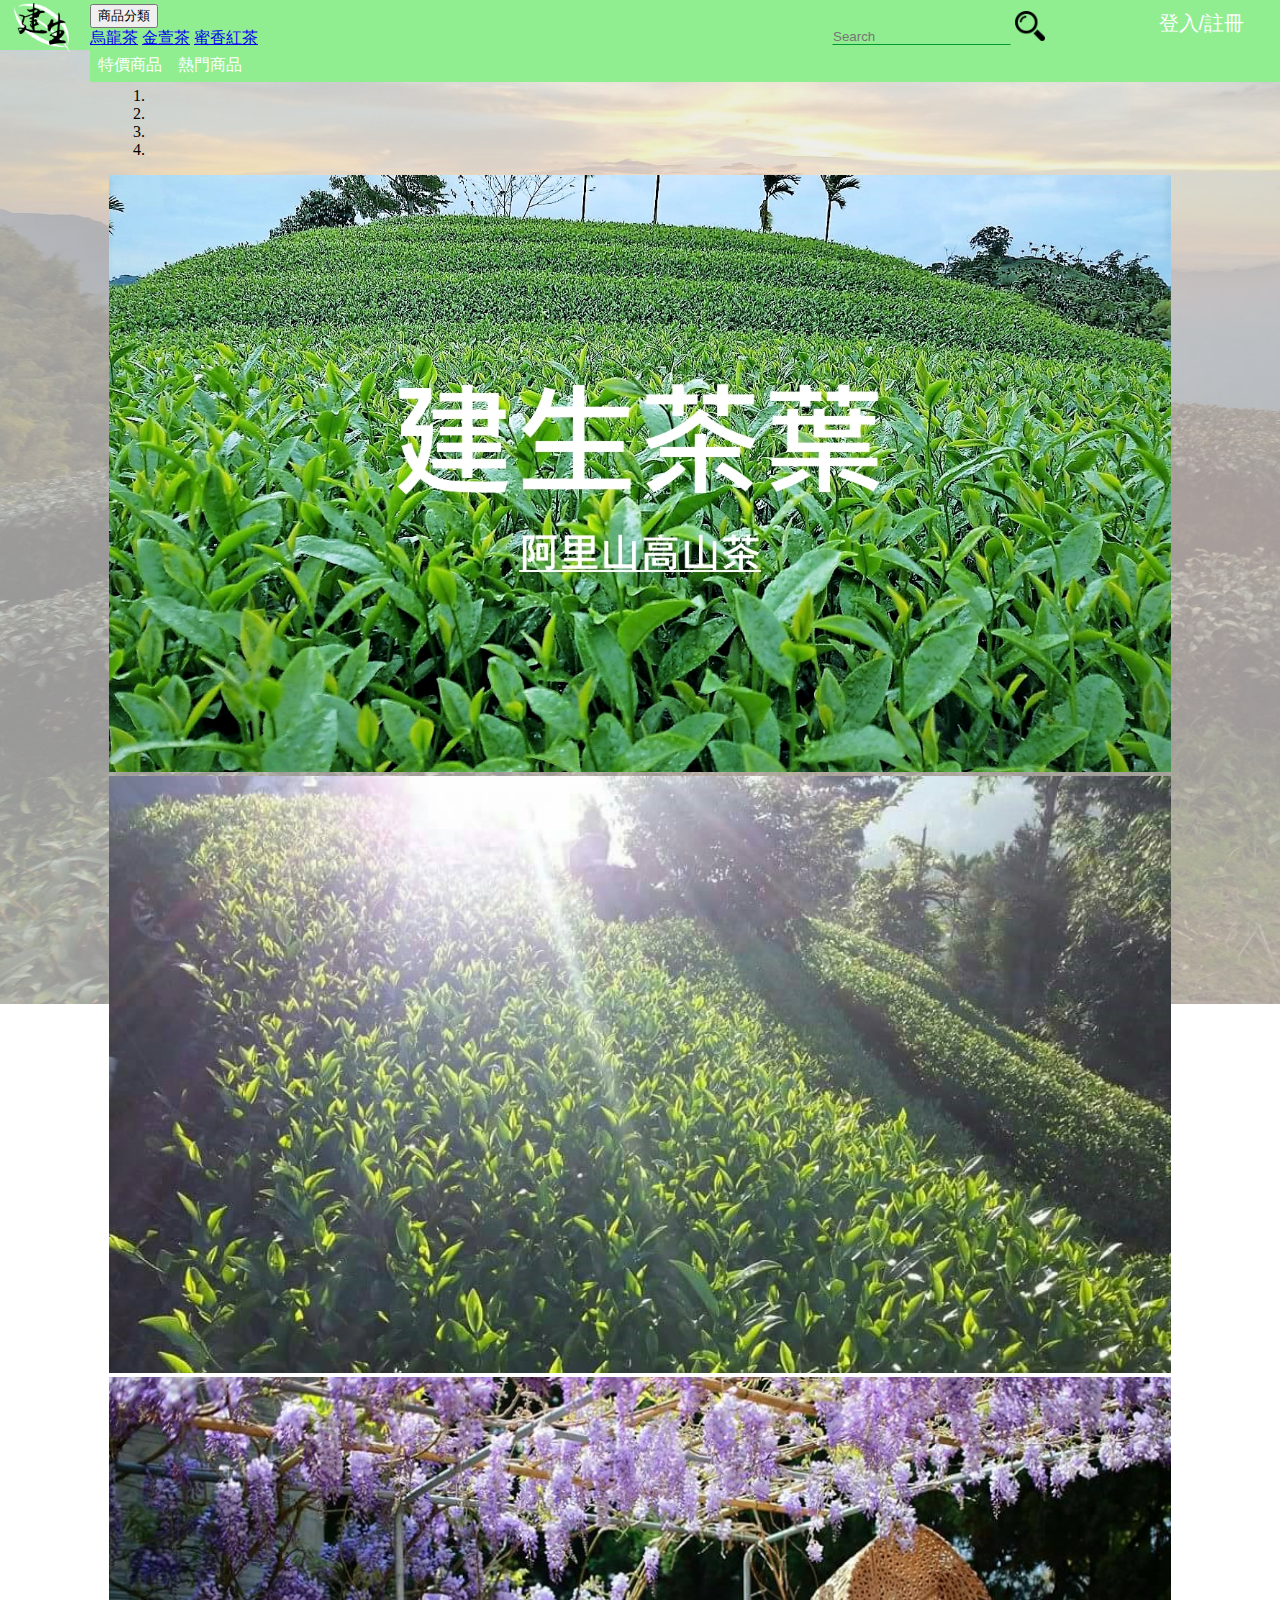
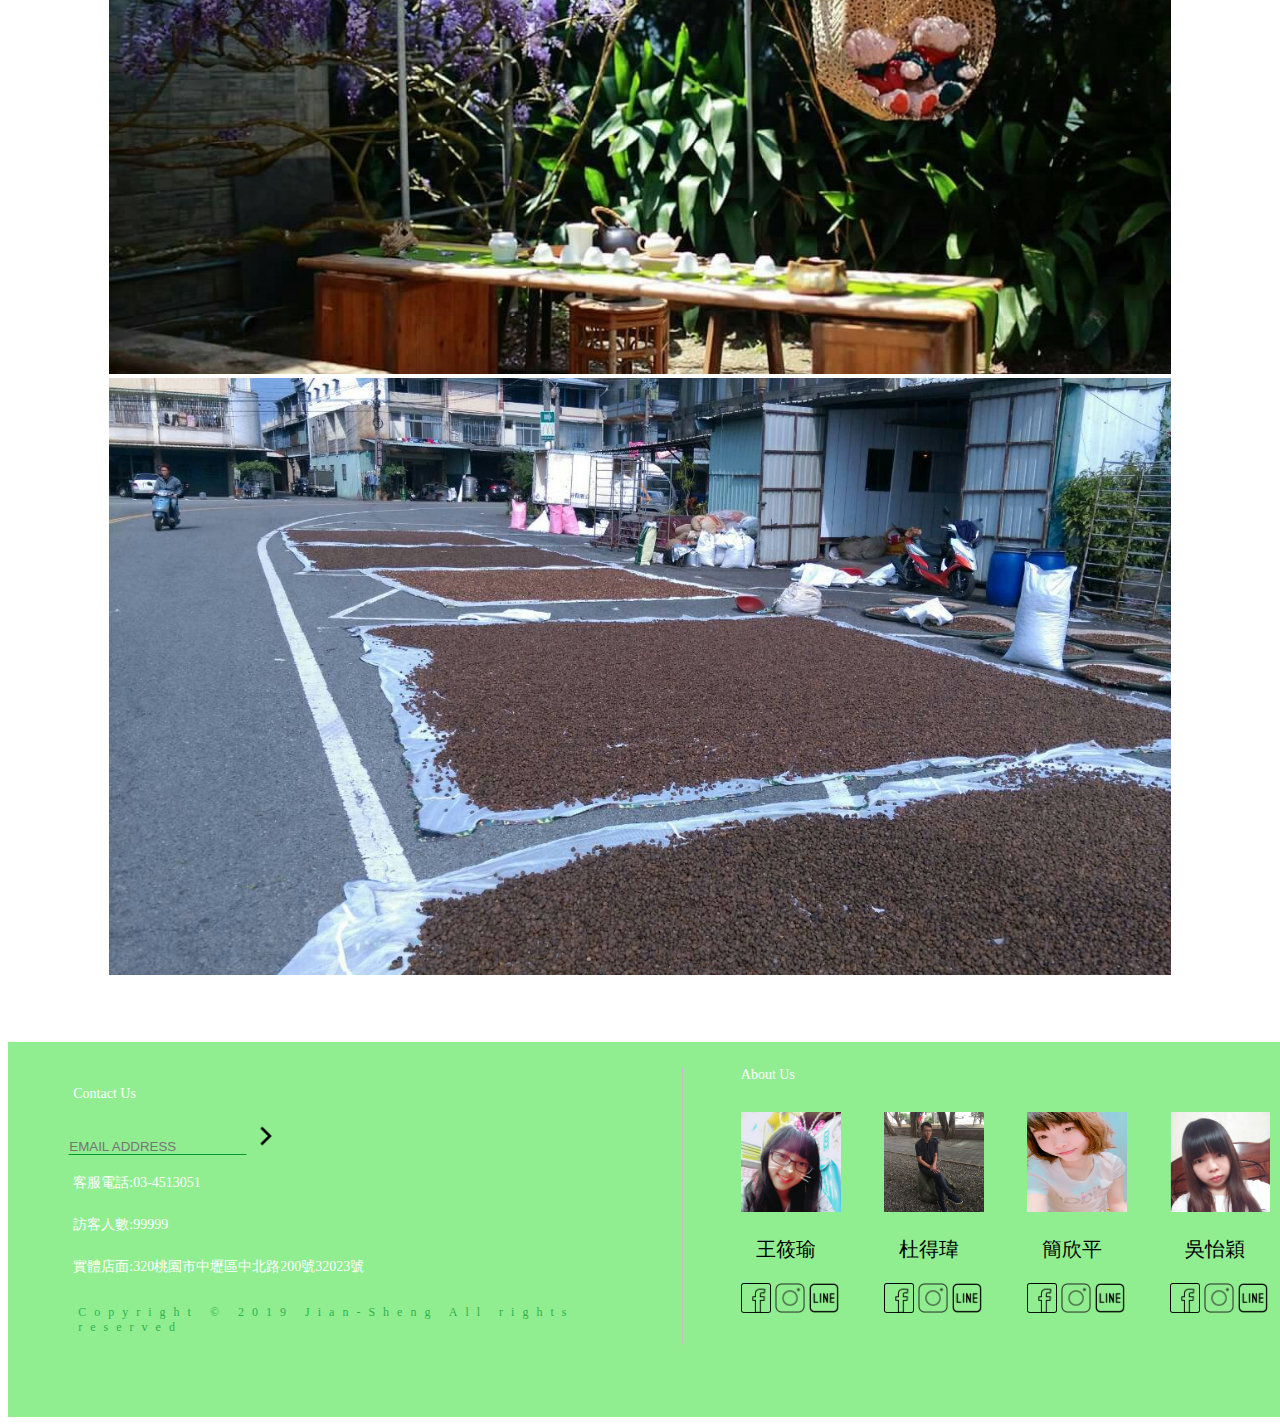
<file: index.html>
<!DOCTYPE html>
<html lang="en">
	<head>
		<meta charset="UTF-8">
		<title>首頁</title>
		<link rel="stylesheet" type="text/css" href="all.css">
		<link rel="stylesheet" type="text/css" href="index.css">
		<link rel="stylesheet" href="https://cdnjs.cloudflare.com/ajax/libs/font-awesome/4.7.0/css/font-awesome.min.css">
		<link rel="stylesheet" href="https://stackpath.bootstrapcdn.com/bootstrap/4.1.1/css/bootstrap.min.css" integrity="sha384-WskhaSGFgHYWDcbwN70/dfYBj47jz9qbsMId/iRN3ewGhXQFZCSftd1LZCfmhktB" crossorigin="anonymous">
	</head>
	<header>
		<a href="index.html"><img class="toplogo" src="images/Icon.png"></a>
		<div class="top">
			<button class="btn btn-outline-light dropdown-toggle dropp" type="button" id="dropdownMenuButton" data-toggle="dropdown" aria-haspopup="true" aria-expanded="false">
			商品分類
			</button>
			<div class="dropdown-menu" aria-labelledby="dropdownMenuButton">
				<a class="dropdown-item" href="Oolong.html">烏龍茶</a>
				<a class="dropdown-item" href="JinXuan.html">金萱茶</a>
				<a class="dropdown-item" href="Blacktea.html">蜜香紅茶</a>
			</div>
			<a href="onsale.html" class="topbtn">特價商品</a>
			<a href="hot.html" class="topbtn">熱門商品</a>
		</div>
		<div class="fixed-top search">
			<form>
				<input type="search" placeholder="Search" aria-label="Search" class="searchstyle">
				<button type="submit" class="searchbtnstyle" title="搜尋商品"><img class="topicon" src="icon/search.png"></button>
			</form>
		</div>
	</header>
	<body>
		<div class="toplogin"><button class="login" onclick="document.getElementById('id01').style.display='block';document.getElementById('id02').style.display='block';">登入/註冊</button>
			<ul class="topmenu">
				<li>
					<a href="#"><img class="topicon" src="icon/user.png" title="訂單查詢"></a>
					<ul>
						<li><a href="wish.html">願望清單</a></li>
						<li><a href="member.html">修改資料</a></li>
						<li><a href="order.html">訂單查詢</a></li>
					</ul>
				</li>
			</ul>
			<a href="buycar.html"><img class="topicon" src="icon/cart.png" title="購物車"></a>
		</div>
		<div id="id01" class="white_content">
			<div class="container_left">
				<form class="signmd-content" action="/action_page.php">
					<h1>註冊帳號</h1>
					<p>請輸入帳號密碼以註冊帳號</p>
					<hr>
					<label for="email"><b>帳號</b></label>
					<input type="text" placeholder="輸入帳號" name="uname" required>
					<label for="psw"><b>密碼</b></label>
					<input type="password" placeholder="輸入密碼" name="psw" required>
					<label for="psw-repeat"><b>確認密碼</b></label>
					<input type="password" placeholder="再一次輸入密碼" name="psw-repeat" required>
					<div class="clearfix">
						<button type="submit" class="subbtn">註冊</button>
						<button type="button" onclick="document.getElementById('id01').style.display='none';document.getElementById('id02').style.display='none'" class="cancelbtn">取消</button>
					</div>
				</form>
			</div>
			<div class="container_right">
				<h1>登入</h1>
				<p>請輸入帳號密碼以登入帳號</p>
				<hr>
				<form class="loginmodal-content animate" action="/action_page.php">
					
					<label for="uname"><b>帳號</b></label>
					<input type="text" placeholder="輸入帳號" name="uname" required>
					<label for="psw"><b>密碼</b></label>
					<input type="password" placeholder="輸入密碼" name="psw" required>
					
					<button type="submit" class="subbtn">登入</button>
					<button type="button" onclick="document.getElementById('id01').style.display='none';document.getElementById('id02').style.display='none'" class="cancelbtn">取消</button>
				</form>
			</div>
		</div>
		<article>
			<!--滑動廣告-->
			<div id="carouselExampleIndicators" class="carousel slide topad" data-ride="carousel">
				<ol class="carousel-indicators">
					<li data-target="#carouselExampleIndicators" data-slide-to="0" class="active"></li>
					<li data-target="#carouselExampleIndicators" data-slide-to="1"></li>
					<li data-target="#carouselExampleIndicators" data-slide-to="2"></li>
					<li data-target="#carouselExampleIndicators" data-slide-to="3"></li>
				</ol>
				<div class="carousel-inner">
					<div class="carousel-item active">
						<img class="d-block w-100 adimg" src="images/ad.jpg" alt="First slide">
					</div>
					<div class="carousel-item">
						<img class="d-block w-100 adimg" src="images/ad1.jpg" alt="Second slide">
					</div>
					<div class="carousel-item">
						<img class="d-block w-100 adimg" src="images/ad2.jpg" alt="Third slide">
					</div>
					<div class="carousel-item">
						<img class="d-block w-100 adimg" src="images/backblack.jpg" alt="Fourth slide">
					</div>
				</div>
				<a class="carousel-control-prev" href="#carouselExampleIndicators" role="button" data-slide="prev">
					<span class="carousel-control-prev-icon" aria-hidden="true"></span>
					<span class="sr-only">Previous</span>
				</a>
				<a class="carousel-control-next" href="#carouselExampleIndicators" role="button" data-slide="next">
					<span class="carousel-control-next-icon" aria-hidden="true"></span>
					<span class="sr-only">Next</span>
				</a>
			</div>
		</article>
		<footer class="footerbg">
			<div class="navbar-fixed-bottom">
				<div class="foot">
				<p class="footerright">Contact Us</pre>
				<form class="email">
					<input type="email" placeholder="EMAIL ADDRESS" class="searchstyle">
					<a href="mailto:scps990218@gmail.com"><img class="footicon" src="icon/submit.png"></a>
				</form>
				<p class="footerright">客服電話:03-4513051</p>
				<p class="footerright">訪客人數:99999</p>
				<p class="footerright">實體店面:320桃園市中壢區中北路200號32023號</p>
				<p class="footercopyright">Copyright © 2019 Jian-Sheng All rights reserved</p>
				<p class="footerabout">About Us</p>
				<div class="foot2">
					<div>
						<img src="images/26.jpg" style="width: 100px;height: 100px;">
						<p class="footername">王筱瑜</p>
						<a href="https://www.facebook.com/profile.php?id=100004937982307" title="連結至fb"><img class="footicon" src="icon/fb.png"></a>
						<a href="https://www.instagram.com/kellkell225/" title="連結至ig"><img class="footicon" src="icon/ig.png"></a>
						<a href="http://line.me/ti/p/O0Kzx3jO15" title="連結至lineQRcode"><img class="footicon" src="icon/line.png"></a>
					</div>
					<div>
						<img src="images/49.jpg" style="width: 100px;height: 100px;">
						<p class="footername">杜得瑋</p>
						<a href="https://www.facebook.com/david.tu.562" title="連結至fb"><img class="footicon" src="icon/fb.png"></a>
						<a href="https://www.instagram.com/tudavid0721/?hl=zh-tw" title="連結至ig"><img class="footicon" src="icon/ig.png"></a>
						<a href="https://line.me/ti/p/pzJ4nMFFug" title="連結至lineQRcode"><img class="footicon" src="icon/line.png"></a>
					</div>
					<div>
						<img src="images/29.jpg" style="width: 100px;height: 100px;">
						<p class="footername">簡欣平</p>
						<a href="https://www.facebook.com/jian.x.ping.9" title="連結至fb"><img class="footicon" src="icon/fb.png"></a>
						<a href="https://www.instagram.com/xxfrog_gua/" title="連結至ig"><img class="footicon" src="icon/ig.png"></a>
						<a href="https://line.me/ti/p/xsrZnfplhf" title="連結至lineQRcode"><img class="footicon" src="icon/line.png"></a>
					</div>
					<div>
						<img src="images/A.png" style="width: 100px;height: 100px;">
						<p class="footername">吳怡穎</p>
						<a href="https://www.facebook.com/wu.cindy.90" title="連結至fb"><img class="footicon" src="icon/fb.png"></a>
						<a href="https://www.instagram.com/dumo1203/" title="連結至ig"><img class="footicon" src="icon/ig.png"></a>
						<a href="https://line.me/ti/p/dudu.cindy" title="連結至lineQRcode"><img class="footicon" src="icon/line.png"></a>
					</div>
				</div>
			</div>
		</div>
	</footer>
	<script src="https://code.jquery.com/jquery-3.3.1.slim.min.js" integrity="sha384-q8i/X+965DzO0rT7abK41JStQIAqVgRVzpbzo5smXKp4YfRvH+8abtTE1Pi6jizo" crossorigin="anonymous"></script>
	<script src="https://cdnjs.cloudflare.com/ajax/libs/popper.js/1.14.3/umd/popper.min.js" integrity="sha384-ZMP7rVo3mIykV+2+9J3UJ46jBk0WLaUAdn689aCwoqbBJiSnjAK/l8WvCWPIPm49" crossorigin="anonymous"></script>
	<script src="https://stackpath.bootstrapcdn.com/bootstrap/4.1.1/js/bootstrap.min.js" integrity="sha384-smHYKdLADwkXOn1EmN1qk/HfnUcbVRZyYmZ4qpPea6sjB/pTJ0euyQp0Mk8ck+5T" crossorigin="anonymous"></script>
</body>
</html>
</file>
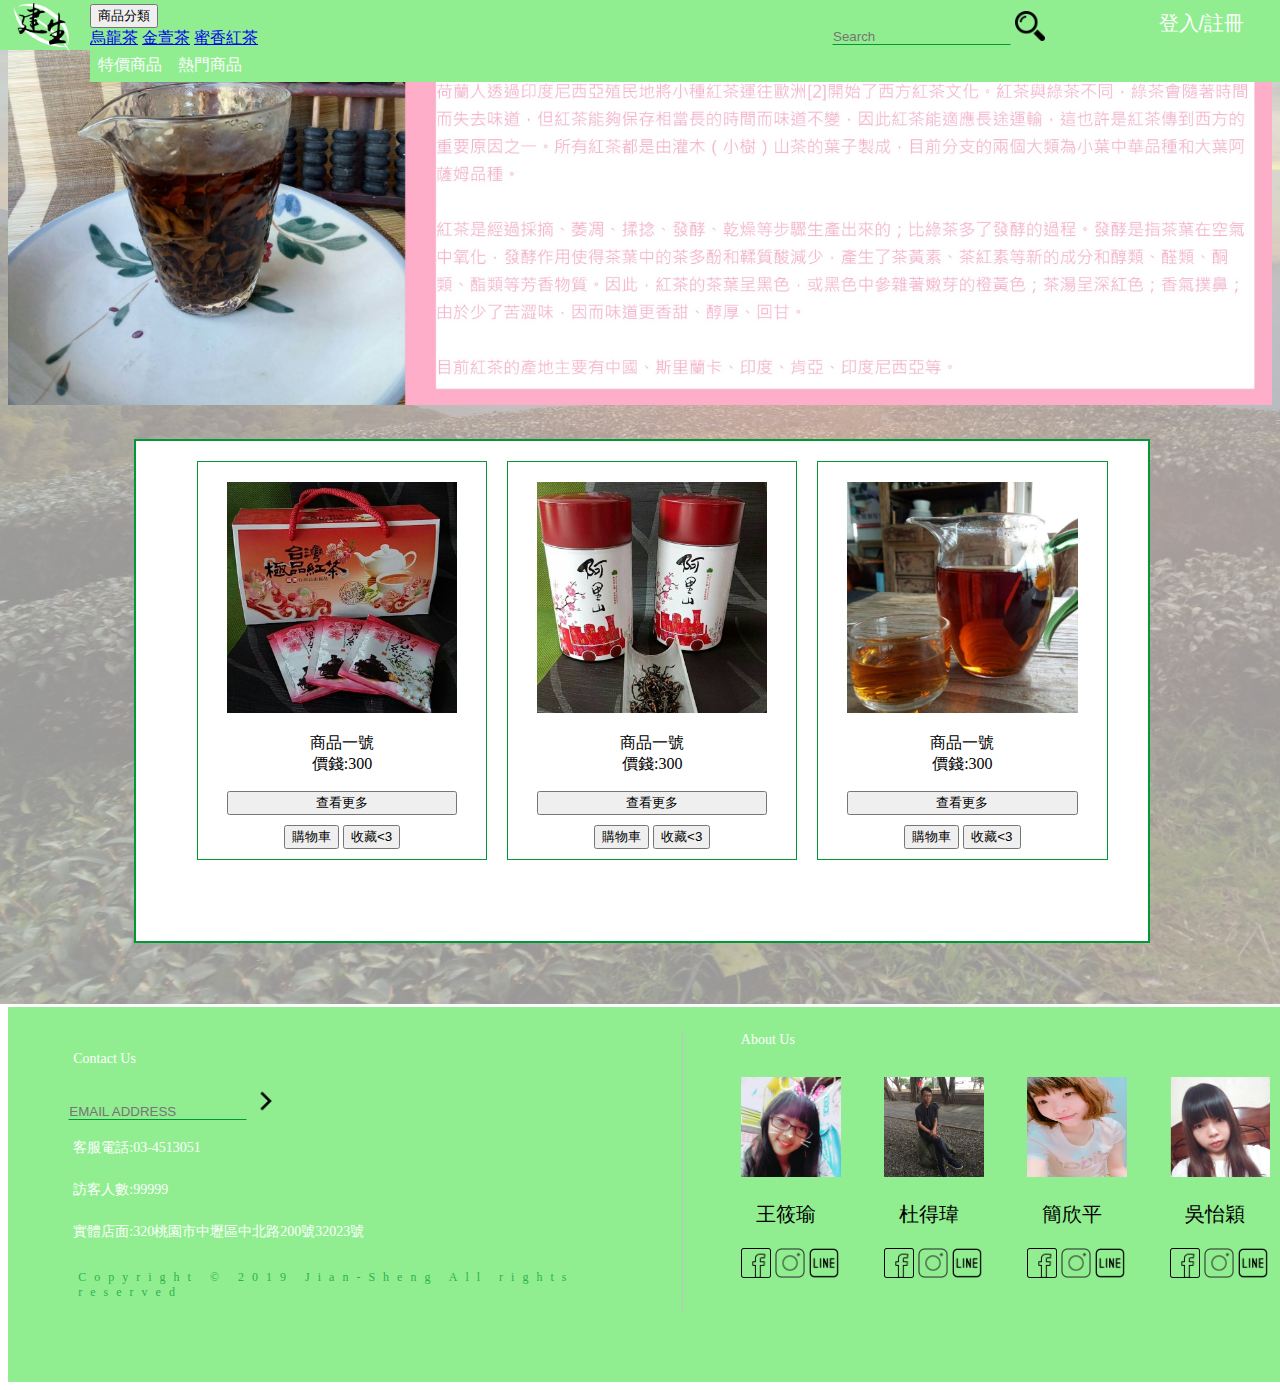
<file: Blacktea.html>
<!DOCTYPE html>
<html lang="en">
	<head>
		<meta charset="UTF-8">
		<title>紅茶</title>
		<link rel="stylesheet" type="text/css" href="all.css">
		<link rel="stylesheet" type="text/css" href="black.css">
		<link rel="stylesheet" href="https://cdnjs.cloudflare.com/ajax/libs/font-awesome/4.7.0/css/font-awesome.min.css">
		<link rel="stylesheet" href="https://stackpath.bootstrapcdn.com/bootstrap/4.1.1/css/bootstrap.min.css" integrity="sha384-WskhaSGFgHYWDcbwN70/dfYBj47jz9qbsMId/iRN3ewGhXQFZCSftd1LZCfmhktB" crossorigin="anonymous">
	</head>
	<header>
		<a href="index.html"><img class="toplogo" src="images/Icon.png"></a>
		<div class="top">
			<button class="btn btn-outline-light dropdown-toggle dropp" type="button" id="dropdownMenuButton" data-toggle="dropdown" aria-haspopup="true" aria-expanded="false">
			商品分類
			</button>
			<div class="dropdown-menu" aria-labelledby="dropdownMenuButton">
				<a class="dropdown-item" href="Oolong.html">烏龍茶</a>
				<a class="dropdown-item" href="JinXuan.html">金萱茶</a>
				<a class="dropdown-item" href="Blacktea.html">蜜香紅茶</a>
			</div>
			<a href="onsale.html" class="topbtn">特價商品</a>
			<a href="hot.html" class="topbtn">熱門商品</a>
		</div>
		<div class="fixed-top search">
			<form>
				<input type="search" placeholder="Search" aria-label="Search" class="searchstyle">
				<button type="submit" class="searchbtnstyle" title="搜尋商品"><img class="topicon" src="icon/search.png"></button>
			</form>
		</div>
	</header>
	<body>
		<div class="toplogin"><button class="login" onclick="document.getElementById('id01').style.display='block';document.getElementById('id02').style.display='block';">登入/註冊</button>
			<ul class="topmenu">
				<li>
					<a href="#"><img class="topicon" src="icon/user.png" title="訂單查詢"></a>
					<ul>
						<li><a href="wish.html">願望清單</a></li>
						<li><a href="member.html">修改資料</a></li>
						<li><a href="order.html">訂單查詢</a></li>
					</ul>
				</li>
			</ul>
			<a href="buycar.html"><img class="topicon" src="icon/cart.png" title="購物車"></a>
		</div>
		<div id="id01" class="white_content">
			<div class="container_left">
				<form class="signmd-content" action="/action_page.php">
					<h1>註冊帳號</h1>
					<p>請輸入帳號密碼以註冊帳號</p>
					<hr>
					<label for="email"><b>帳號</b></label>
					<input type="text" placeholder="輸入帳號" name="uname" required>
					<label for="psw"><b>密碼</b></label>
					<input type="password" placeholder="輸入密碼" name="psw" required>
					<label for="psw-repeat"><b>確認密碼</b></label>
					<input type="password" placeholder="再一次輸入密碼" name="psw-repeat" required>
					<div class="clearfix">
						<button type="submit" class="subbtn">註冊</button>
						<button type="button" onclick="document.getElementById('id01').style.display='none';document.getElementById('id02').style.display='none'" class="cancelbtn">取消</button>
					</div>
				</form>
			</div>
			<div class="container_right">
				<h1>登入</h1>
				<p>請輸入帳號密碼以登入帳號</p>
				<hr>
				<form class="loginmodal-content animate" action="/action_page.php">
					
					<label for="uname"><b>帳號</b></label>
					<input type="text" placeholder="輸入帳號" name="uname" required>
					<label for="psw"><b>密碼</b></label>
					<input type="password" placeholder="輸入密碼" name="psw" required>
					
					<button type="submit" class="subbtn">登入</button>
					<button type="button" onclick="document.getElementById('id01').style.display='none';document.getElementById('id02').style.display='none'" class="cancelbtn">取消</button>
				</form>
			</div>
		</div>
		<img src="images/black4.jpg" class="back">
		<div class="body">
			<div class="items">
				<div class="item">
					<img src="images/black1.jpg" class="goods">
					<p class="name">
						商品一號<br>
						價錢:300<br>
					</p>
					<div style="text-align: center;" >
						<button onclick="location.href='shop.html'" type="button" class="btn btn-outline-success btn-lg shop">查看更多</button>
						<button type="button" class="btn btn-outline-success btn-lg littlebtn">購物車</button>
						<button type="button" class="btn btn-outline-success btn-lg littlebtn">收藏<3</button>
					</div>
				</div>
				<div class="item">
					<img src="images/black2.jpg" class="goods">
					<p class="name">
						商品一號<br>
						價錢:300<br>
					</p>
					<div style="text-align: center;" >
						<button onclick="location.href='shop.html'" type="button" class="btn btn-outline-success btn-lg shop">查看更多</button>
						<button type="button" class="btn btn-outline-success btn-lg littlebtn">購物車</button>
						<button type="button" class="btn btn-outline-success btn-lg littlebtn">收藏<3</button>
					</div>
				</div>
				<div class="item">
					<img src="images/black3.jpg" class="goods">
					<p class="name">
						商品一號<br>
						價錢:300<br>
					</p>
					<div style="text-align: center;" >
						<button onclick="location.href='shop.html'" type="button" class="btn btn-outline-success btn-lg shop">查看更多</button>
						<button type="button" class="btn btn-outline-success btn-lg littlebtn">購物車</button>
						<button type="button" class="btn btn-outline-success btn-lg littlebtn">收藏<3</button>
					</div>
				</div>
			</div>
		</div>
		<footer class="footerbg">
			<div class="navbar-fixed-bottom">
				<div class="foot">
				<p class="footerright">Contact Us</pre>
				<form class="email">
					<input type="email" placeholder="EMAIL ADDRESS" class="searchstyle">
					<a href="mailto:scps990218@gmail.com"><img class="footicon" src="icon/submit.png"></a>
				</form>
				<p class="footerright">客服電話:03-4513051</p>
				<p class="footerright">訪客人數:99999</p>
				<p class="footerright">實體店面:320桃園市中壢區中北路200號32023號</p>
				<p class="footercopyright">Copyright © 2019 Jian-Sheng All rights reserved</p>
				<p class="footerabout">About Us</p>
				<div class="foot2">
					<div>
						<img src="images/26.jpg" style="width: 100px;height: 100px;">
						<p class="footername">王筱瑜</p>
						<a href="https://www.facebook.com/profile.php?id=100004937982307" title="連結至fb"><img class="footicon" src="icon/fb.png"></a>
						<a href="https://www.instagram.com/kellkell225/" title="連結至ig"><img class="footicon" src="icon/ig.png"></a>
						<a href="http://line.me/ti/p/O0Kzx3jO15" title="連結至lineQRcode"><img class="footicon" src="icon/line.png"></a>
					</div>
					<div>
						<img src="images/49.jpg" style="width: 100px;height: 100px;">
						<p class="footername">杜得瑋</p>
						<a href="https://www.facebook.com/david.tu.562" title="連結至fb"><img class="footicon" src="icon/fb.png"></a>
						<a href="https://www.instagram.com/tudavid0721/?hl=zh-tw" title="連結至ig"><img class="footicon" src="icon/ig.png"></a>
						<a href="https://line.me/ti/p/pzJ4nMFFug" title="連結至lineQRcode"><img class="footicon" src="icon/line.png"></a>
					</div>
					<div>
						<img src="images/29.jpg" style="width: 100px;height: 100px;">
						<p class="footername">簡欣平</p>
						<a href="https://www.facebook.com/jian.x.ping.9" title="連結至fb"><img class="footicon" src="icon/fb.png"></a>
						<a href="https://www.instagram.com/xxfrog_gua/" title="連結至ig"><img class="footicon" src="icon/ig.png"></a>
						<a href="https://line.me/ti/p/xsrZnfplhf" title="連結至lineQRcode"><img class="footicon" src="icon/line.png"></a>
					</div>
					<div>
						<img src="images/A.png" style="width: 100px;height: 100px;">
						<p class="footername">吳怡穎</p>
						<a href="https://www.facebook.com/wu.cindy.90" title="連結至fb"><img class="footicon" src="icon/fb.png"></a>
						<a href="https://www.instagram.com/dumo1203/" title="連結至ig"><img class="footicon" src="icon/ig.png"></a>
						<a href="https://line.me/ti/p/dudu.cindy" title="連結至lineQRcode"><img class="footicon" src="icon/line.png"></a>
					</div>
				</div>
			</div>
		</div>
	</footer>
	<script src="https://code.jquery.com/jquery-3.3.1.slim.min.js" integrity="sha384-q8i/X+965DzO0rT7abK41JStQIAqVgRVzpbzo5smXKp4YfRvH+8abtTE1Pi6jizo" crossorigin="anonymous"></script>
	<script src="https://cdnjs.cloudflare.com/ajax/libs/popper.js/1.14.3/umd/popper.min.js" integrity="sha384-ZMP7rVo3mIykV+2+9J3UJ46jBk0WLaUAdn689aCwoqbBJiSnjAK/l8WvCWPIPm49" crossorigin="anonymous"></script>
	<script src="https://stackpath.bootstrapcdn.com/bootstrap/4.1.1/js/bootstrap.min.js" integrity="sha384-smHYKdLADwkXOn1EmN1qk/HfnUcbVRZyYmZ4qpPea6sjB/pTJ0euyQp0Mk8ck+5T" crossorigin="anonymous"></script>
</body>
</html>
</file>
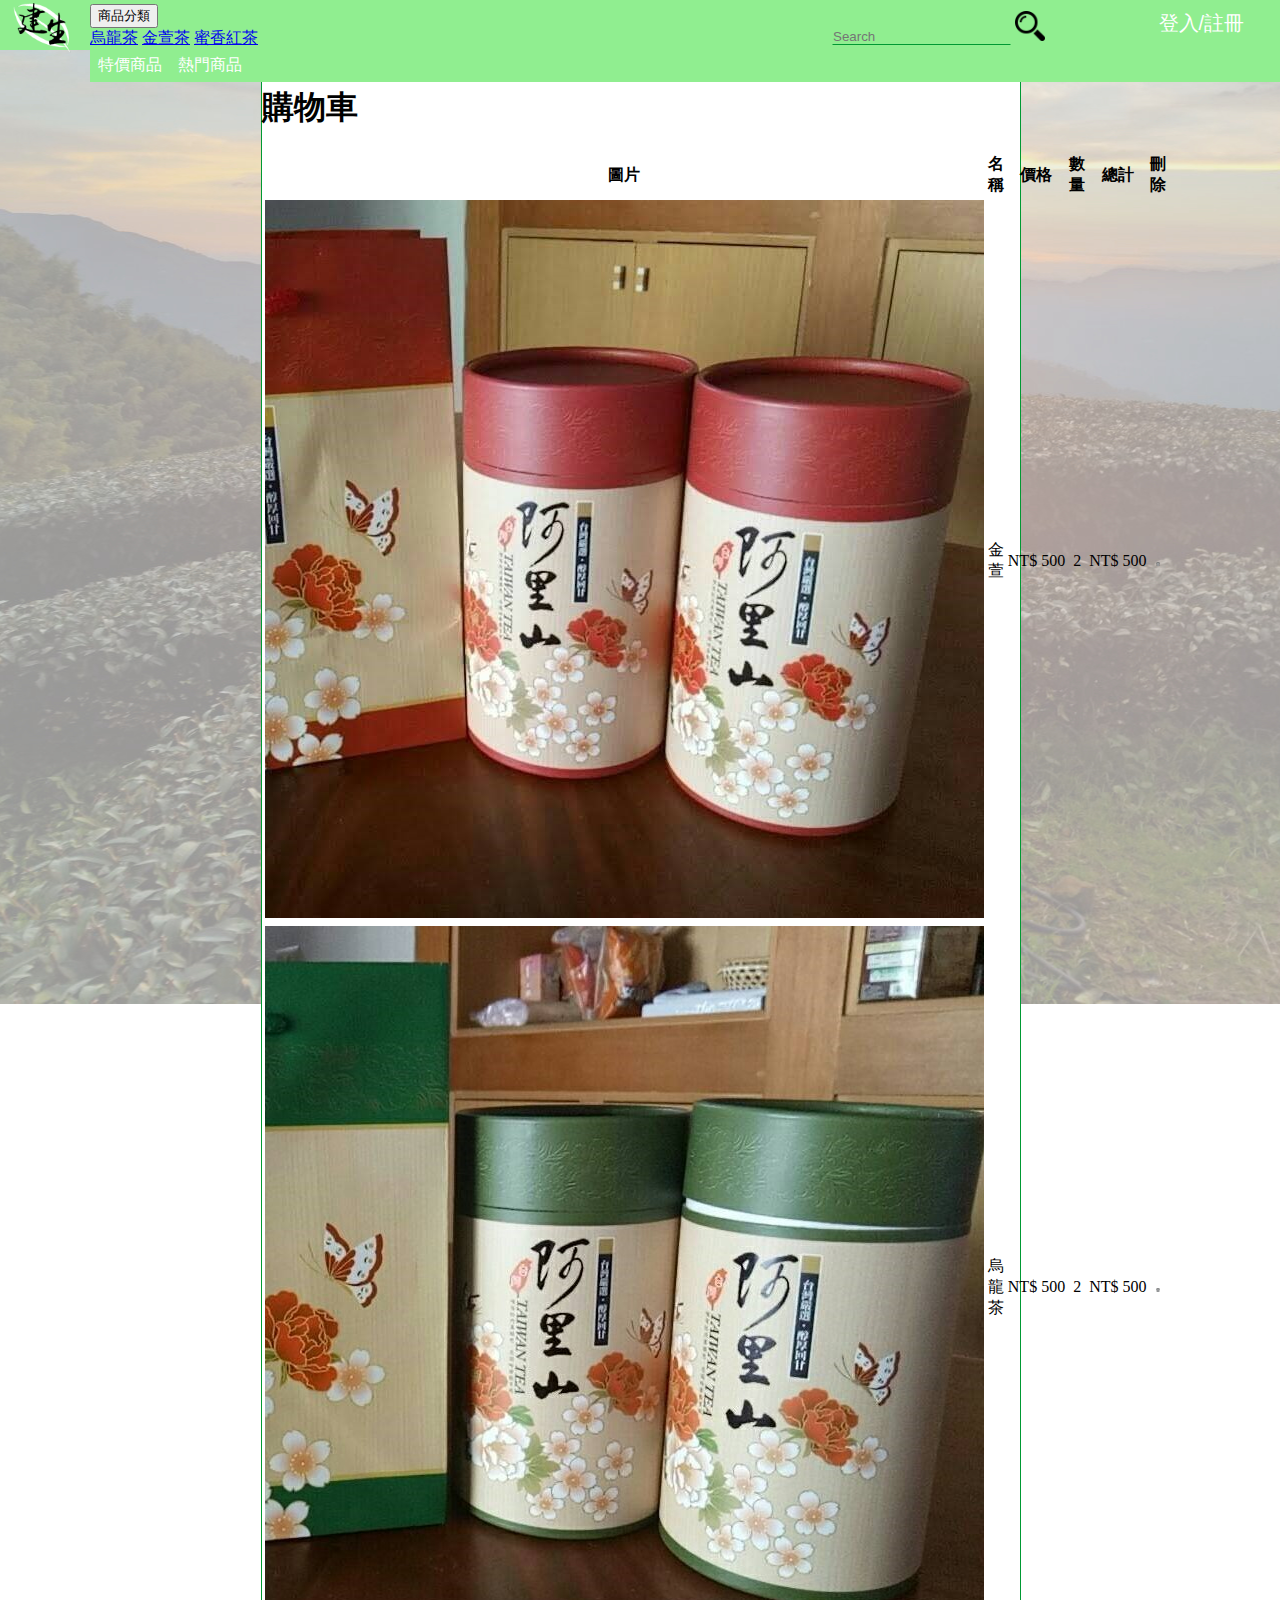
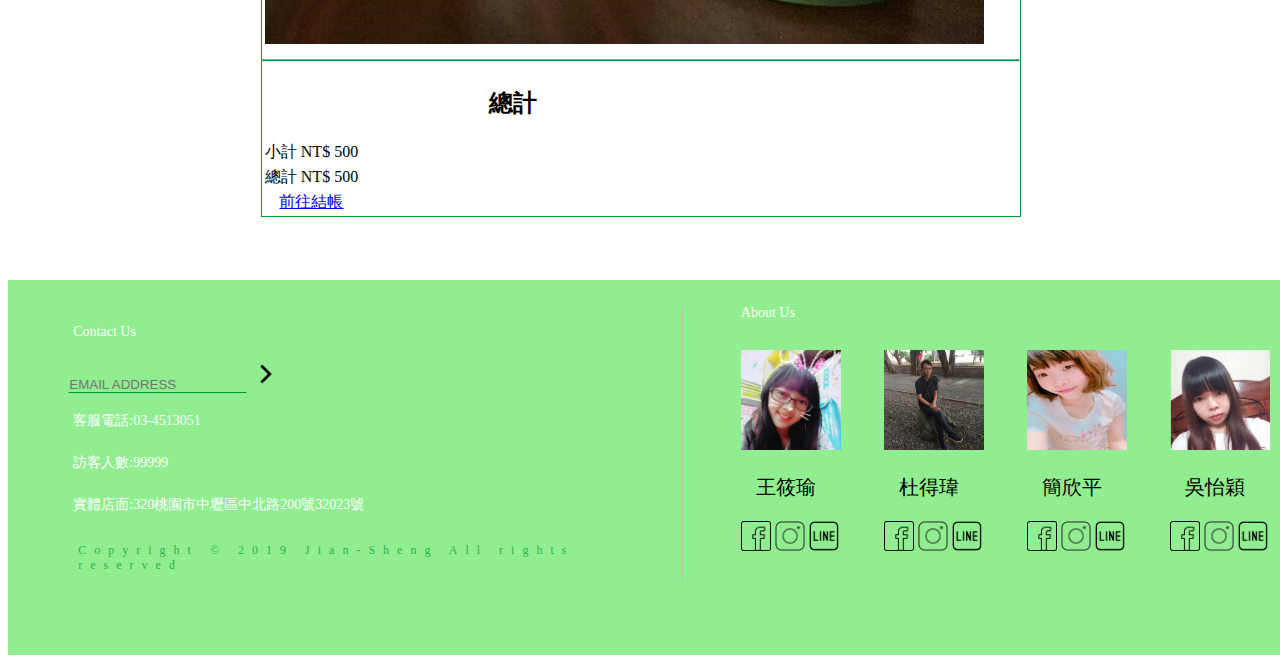
<file: buycar.html>
<!DOCTYPE html>
<html lang="en">
	<head>
		<meta charset="UTF-8">
		<title>購物車</title>
		<link rel="stylesheet" type="text/css" href="all.css">
		<link rel="stylesheet" type="text/css" href="buycar.css">
		<link rel="stylesheet" href="https://cdnjs.cloudflare.com/ajax/libs/font-awesome/4.7.0/css/font-awesome.min.css">
		<link rel="stylesheet" href="https://stackpath.bootstrapcdn.com/bootstrap/4.1.1/css/bootstrap.min.css" integrity="sha384-WskhaSGFgHYWDcbwN70/dfYBj47jz9qbsMId/iRN3ewGhXQFZCSftd1LZCfmhktB" crossorigin="anonymous">
	</head>
	<header>
		<a href="index.html"><img class="toplogo" src="images/Icon.png"></a>
		<div class="top">
			<button class="btn btn-outline-light dropdown-toggle dropp" type="button" id="dropdownMenuButton" data-toggle="dropdown" aria-haspopup="true" aria-expanded="false">
			商品分類
			</button>
			<div class="dropdown-menu" aria-labelledby="dropdownMenuButton">
				<a class="dropdown-item" href="Oolong.html">烏龍茶</a>
				<a class="dropdown-item" href="JinXuan.html">金萱茶</a>
				<a class="dropdown-item" href="Blacktea.html">蜜香紅茶</a>
			</div>
			<a href="onsale.html" class="topbtn">特價商品</a>
			<a href="hot.html" class="topbtn">熱門商品</a>
		</div>
		<div class="fixed-top search">
			<form>
				<input type="search" placeholder="Search" aria-label="Search" class="searchstyle">
				<button type="submit" class="searchbtnstyle" title="搜尋商品"><img class="topicon" src="icon/search.png"></button>
			</form>
		</div>
	</header>
	<body>
		<div class="toplogin"><button class="login" onclick="document.getElementById('id01').style.display='block';document.getElementById('id02').style.display='block';">登入/註冊</button>
			<ul class="topmenu">
				<li>
					<a href="#"><img class="topicon" src="icon/user.png" title="訂單查詢"></a>
					<ul>
						<li><a href="wish.html">願望清單</a></li>
						<li><a href="member.html">修改資料</a></li>
						<li><a href="order.html">訂單查詢</a></li>
					</ul>
				</li>
			</ul>
			<a href="buycar.html"><img class="topicon" src="icon/cart.png" title="購物車"></a>
		</div>
		<div id="id01" class="white_content">
			<div class="container_left">
				<form class="signmd-content" action="/action_page.php">
					<h1>註冊帳號</h1>
					<p>請輸入帳號密碼以註冊帳號</p>
					<hr>
					<label for="email"><b>帳號</b></label>
					<input type="text" placeholder="輸入帳號" name="uname" required>
					<label for="psw"><b>密碼</b></label>
					<input type="password" placeholder="輸入密碼" name="psw" required>
					<label for="psw-repeat"><b>確認密碼</b></label>
					<input type="password" placeholder="再一次輸入密碼" name="psw-repeat" required>
					<div class="clearfix">
						<button type="submit" class="subbtn">註冊</button>
						<button type="button" onclick="document.getElementById('id01').style.display='none';document.getElementById('id02').style.display='none'" class="cancelbtn">取消</button>
					</div>
				</form>
			</div>
			<div class="container_right">
				<h1>登入</h1>
				<p>請輸入帳號密碼以登入帳號</p>
				<hr>
				<form class="loginmodal-content animate" action="/action_page.php">
					
					<label for="uname"><b>帳號</b></label>
					<input type="text" placeholder="輸入帳號" name="uname" required>
					<label for="psw"><b>密碼</b></label>
					<input type="password" placeholder="輸入密碼" name="psw" required>
					
					<button type="submit" class="subbtn">登入</button>
					<button type="button" onclick="document.getElementById('id01').style.display='none';document.getElementById('id02').style.display='none'" class="cancelbtn">取消</button>
				</form>
			</div>
		</div>
		<section class="page-content">
			<div class="container pt-5 pb-5">
				<div class="row">
					<div class="col-12 mb-3 ">
						<h1 class="mb-3">購物車</h1>
						<div>
							<table class="table table-hover">
								<thead>
									<tr>
										<th>圖片</th>
										<th>名稱</th>
										<th>價格</th>
										<th>數量</th>
										<th>總計</th>
										<th>刪除</th>
									</tr>
								</thead>
								<tbody>
									<tr>
										<th scope="row" class="product-picture"><a href="shop.html"><img src="images/jinxuan1.jpg" class="img-fluid"></a></th>
										<td class="product-name">金萱</td>
										<td class="product-price">NT$&nbsp;500</td>
										<td class="product-quantity">2</td>
										<td class="product-subtotal">NT$&nbsp;500</td>
										<td class="product-delete"><a href="#"><img  class="trash" src="icon/delete.png" title="刪除"></a></td>
									</tr>
									<tr>
										<th scope="row" class="product-picture"><a href="shop.html"><img src="images/oolong1.jpg" class="img-fluid"></a></th>
										<td class="product-name">烏龍茶</td>
										<td class="product-price">NT$&nbsp;500</td>
										<td class="product-quantity">2</td>
										<td class="product-subtotal">NT$&nbsp;500</td>
										<td class="product-delete"><a href="#"><img  class="trash" src="icon/delete.png" title="刪除"></a></td>
									</tr>
								</tbody>
							</table>
							<hr class="line">
						</div>
					</div>
					<div class="col-12 col-md-6 d-none d-md-block mb-5">
					</div>
					<div class="col-12 col-md-6">
						<h2>總計</h2>
						<div class="table-responsive-sm">
							<table class="table table-borderless">
								<tbody>
									<tr >
										<td class="text">小計</td>
										<td>NT$&nbsp;500</td>
									</tr>
									<tr>
										<td class="text">總計</td>
										<td>NT$&nbsp;500</td>
									</tr>
								</tbody>
								<tfoot>
								<tr>
									<td colspan="2">
										<a href="checkout.html" class="btn btn-outline-success btn-lg float-right">前往結帳</a>
									</td>
								</tr>
								</tfoot>
							</table>
						</div>
					</div>
				</div>
			</div>
		</section>
		<footer class="footerbg">
			<div class="navbar-fixed-bottom">
				<div class="foot">
				<p class="footerright">Contact Us</pre>
				<form class="email">
					<input type="email" placeholder="EMAIL ADDRESS" class="searchstyle">
					<a href="mailto:scps990218@gmail.com"><img class="footicon" src="icon/submit.png"></a>
				</form>
				<p class="footerright">客服電話:03-4513051</p>
				<p class="footerright">訪客人數:99999</p>
				<p class="footerright">實體店面:320桃園市中壢區中北路200號32023號</p>
				<p class="footercopyright">Copyright © 2019 Jian-Sheng All rights reserved</p>
				<p class="footerabout">About Us</p>
				<div class="foot2">
					<div>
						<img src="images/26.jpg" style="width: 100px;height: 100px;">
						<p class="footername">王筱瑜</p>
						<a href="https://www.facebook.com/profile.php?id=100004937982307" title="連結至fb"><img class="footicon" src="icon/fb.png"></a>
						<a href="https://www.instagram.com/kellkell225/" title="連結至ig"><img class="footicon" src="icon/ig.png"></a>
						<a href="http://line.me/ti/p/O0Kzx3jO15" title="連結至lineQRcode"><img class="footicon" src="icon/line.png"></a>
					</div>
					<div>
						<img src="images/49.jpg" style="width: 100px;height: 100px;">
						<p class="footername">杜得瑋</p>
						<a href="https://www.facebook.com/david.tu.562" title="連結至fb"><img class="footicon" src="icon/fb.png"></a>
						<a href="https://www.instagram.com/tudavid0721/?hl=zh-tw" title="連結至ig"><img class="footicon" src="icon/ig.png"></a>
						<a href="https://line.me/ti/p/pzJ4nMFFug" title="連結至lineQRcode"><img class="footicon" src="icon/line.png"></a>
					</div>
					<div>
						<img src="images/29.jpg" style="width: 100px;height: 100px;">
						<p class="footername">簡欣平</p>
						<a href="https://www.facebook.com/jian.x.ping.9" title="連結至fb"><img class="footicon" src="icon/fb.png"></a>
						<a href="https://www.instagram.com/xxfrog_gua/" title="連結至ig"><img class="footicon" src="icon/ig.png"></a>
						<a href="https://line.me/ti/p/xsrZnfplhf" title="連結至lineQRcode"><img class="footicon" src="icon/line.png"></a>
					</div>
					<div>
						<img src="images/A.png" style="width: 100px;height: 100px;">
						<p class="footername">吳怡穎</p>
						<a href="https://www.facebook.com/wu.cindy.90" title="連結至fb"><img class="footicon" src="icon/fb.png"></a>
						<a href="https://www.instagram.com/dumo1203/" title="連結至ig"><img class="footicon" src="icon/ig.png"></a>
						<a href="https://line.me/ti/p/dudu.cindy" title="連結至lineQRcode"><img class="footicon" src="icon/line.png"></a>
					</div>
				</div>
			</div>
		</div>
	</footer>
	<script src="https://code.jquery.com/jquery-3.3.1.slim.min.js" integrity="sha384-q8i/X+965DzO0rT7abK41JStQIAqVgRVzpbzo5smXKp4YfRvH+8abtTE1Pi6jizo" crossorigin="anonymous"></script>
	<script src="https://cdnjs.cloudflare.com/ajax/libs/popper.js/1.14.3/umd/popper.min.js" integrity="sha384-ZMP7rVo3mIykV+2+9J3UJ46jBk0WLaUAdn689aCwoqbBJiSnjAK/l8WvCWPIPm49" crossorigin="anonymous"></script>
	<script src="https://stackpath.bootstrapcdn.com/bootstrap/4.1.1/js/bootstrap.min.js" integrity="sha384-smHYKdLADwkXOn1EmN1qk/HfnUcbVRZyYmZ4qpPea6sjB/pTJ0euyQp0Mk8ck+5T" crossorigin="anonymous"></script>
</body>
</html>
</file>
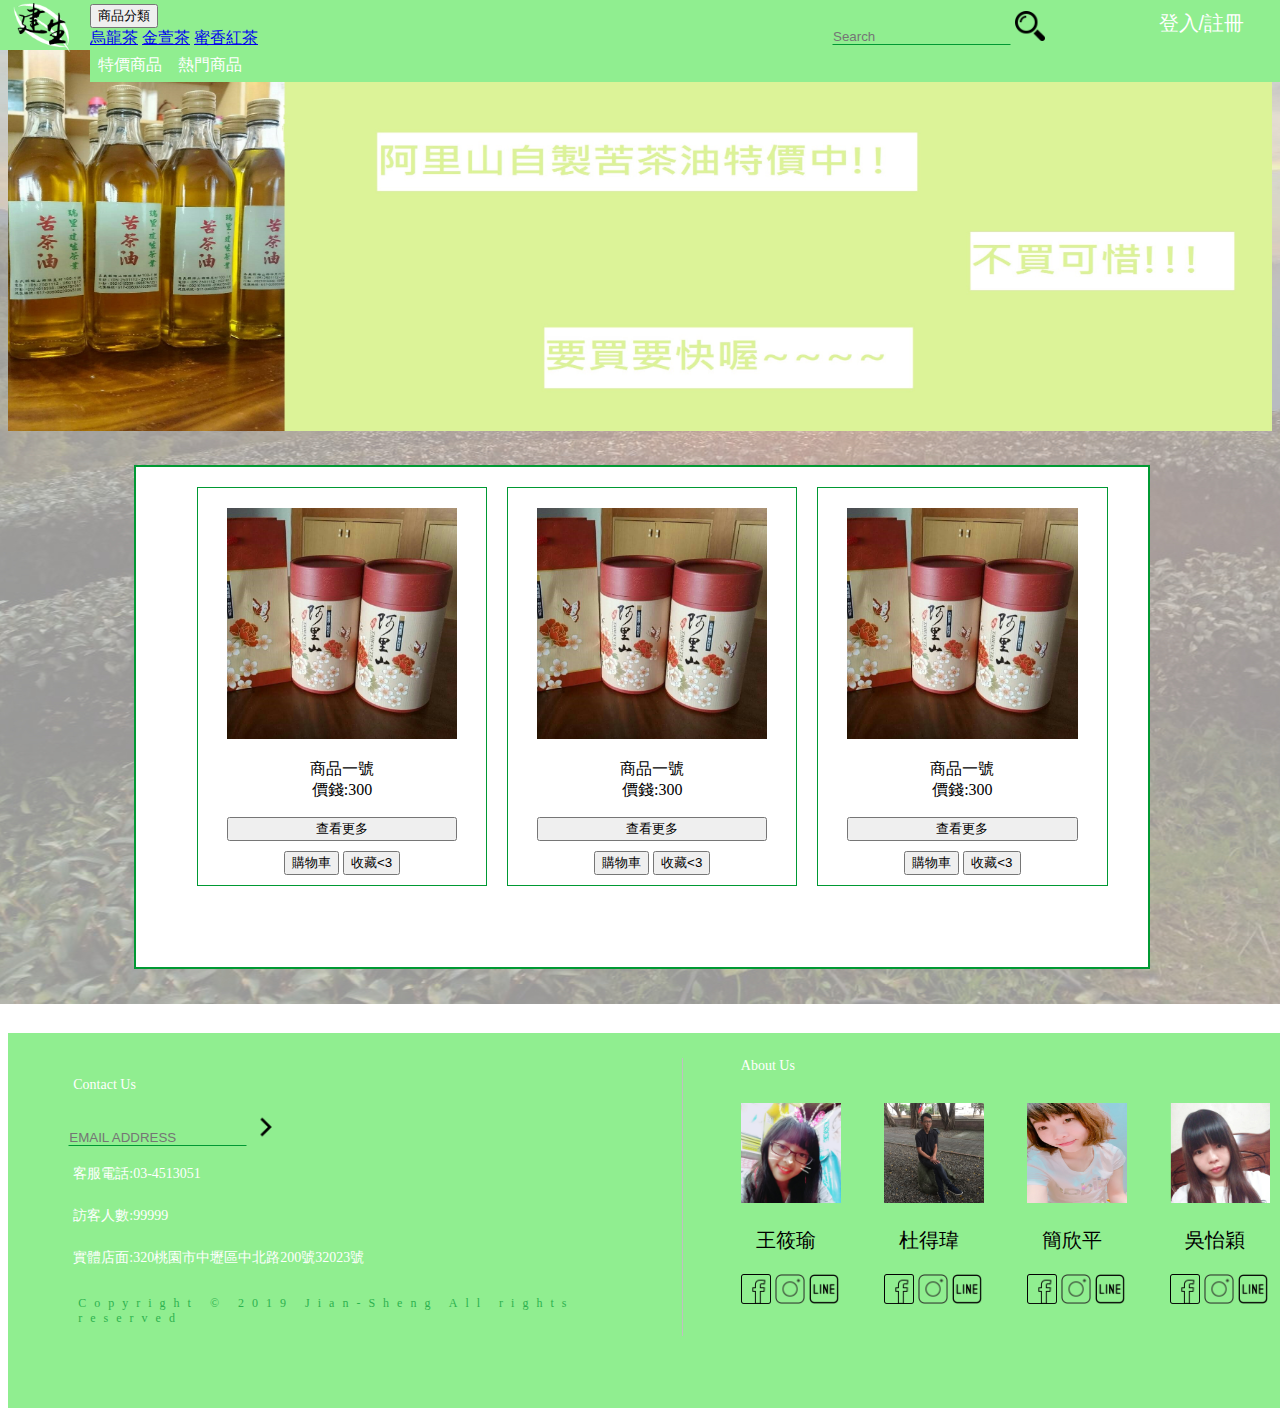
<file: hot.html>
<!DOCTYPE html>
<html lang="en">
	<head>
		<meta charset="UTF-8">
		<title>熱門</title>
		<link rel="stylesheet" type="text/css" href="all.css">
		<link rel="stylesheet" type="text/css" href="hot.css">
		<link rel="stylesheet" href="https://cdnjs.cloudflare.com/ajax/libs/font-awesome/4.7.0/css/font-awesome.min.css">
		<link rel="stylesheet" href="https://stackpath.bootstrapcdn.com/bootstrap/4.1.1/css/bootstrap.min.css" integrity="sha384-WskhaSGFgHYWDcbwN70/dfYBj47jz9qbsMId/iRN3ewGhXQFZCSftd1LZCfmhktB" crossorigin="anonymous">
	</head>
	<header>
		<a href="index.html"><img class="toplogo" src="images/Icon.png"></a>
		<div class="top">
			<button class="btn btn-outline-light dropdown-toggle dropp" type="button" id="dropdownMenuButton" data-toggle="dropdown" aria-haspopup="true" aria-expanded="false">
			商品分類
			</button>
			<div class="dropdown-menu" aria-labelledby="dropdownMenuButton">
				<a class="dropdown-item" href="Oolong.html">烏龍茶</a>
				<a class="dropdown-item" href="JinXuan.html">金萱茶</a>
				<a class="dropdown-item" href="Blacktea.html">蜜香紅茶</a>
			</div>
			<a href="onsale.html" class="topbtn">特價商品</a>
			<a href="hot.html" class="topbtn">熱門商品</a>
		</div>
		<div class="fixed-top search">
			<form>
				<input type="search" placeholder="Search" aria-label="Search" class="searchstyle">
				<button type="submit" class="searchbtnstyle" title="搜尋商品"><img class="topicon" src="icon/search.png"></button>
			</form>
		</div>
	</header>
	<body>
		<div class="toplogin"><button class="login" onclick="document.getElementById('id01').style.display='block';document.getElementById('id02').style.display='block';">登入/註冊</button>
			<ul class="topmenu">
				<li>
					<a href="#"><img class="topicon" src="icon/user.png" title="訂單查詢"></a>
					<ul>
						<li><a href="wish.html">願望清單</a></li>
						<li><a href="member.html">修改資料</a></li>
						<li><a href="order.html">訂單查詢</a></li>
					</ul>
				</li>
			</ul>
			<a href="buycar.html"><img class="topicon" src="icon/cart.png" title="購物車"></a>
		</div>
		<div id="id01" class="white_content">
			<div class="container_left">
				<form class="signmd-content" action="/action_page.php">
					<h1>註冊帳號</h1>
					<p>請輸入帳號密碼以註冊帳號</p>
					<hr>
					<label for="email"><b>帳號</b></label>
					<input type="text" placeholder="輸入帳號" name="uname" required>
					<label for="psw"><b>密碼</b></label>
					<input type="password" placeholder="輸入密碼" name="psw" required>
					<label for="psw-repeat"><b>確認密碼</b></label>
					<input type="password" placeholder="再一次輸入密碼" name="psw-repeat" required>
					<div class="clearfix">
						<button type="submit" class="subbtn">註冊</button>
						<button type="button" onclick="document.getElementById('id01').style.display='none';document.getElementById('id02').style.display='none'" class="cancelbtn">取消</button>
					</div>
				</form>
			</div>
			<div class="container_right">
				<h1>登入</h1>
				<p>請輸入帳號密碼以登入帳號</p>
				<hr>
				<form class="loginmodal-content animate" action="/action_page.php">
					
					<label for="uname"><b>帳號</b></label>
					<input type="text" placeholder="輸入帳號" name="uname" required>
					<label for="psw"><b>密碼</b></label>
					<input type="password" placeholder="輸入密碼" name="psw" required>
					
					<button type="submit" class="subbtn">登入</button>
					<button type="button" onclick="document.getElementById('id01').style.display='none';document.getElementById('id02').style.display='none'" class="cancelbtn">取消</button>
				</form>
			</div>
		</div>
		<img class="ad" src="images/ad4.jpg">
		<div class="body">
			<div class="items">
				<div class="item">
					<img src="images/jinxuan1.jpg" class="goods">
					<p class="name">
						商品一號<br>
						價錢:300<br>
					</p>
					<div style="text-align: center;" >
						<button onclick="location.href='shop.html'" type="button" class="btn btn-outline-success btn-lg shop">查看更多</button>
						<button type="button" class="btn btn-outline-success btn-lg littlebtn">購物車</button>
						<button type="button" class="btn btn-outline-success btn-lg littlebtn">收藏<3</button>
					</div>
				</div>
				<div class="item">
					<img src="images/jinxuan1.jpg" class="goods">
					<p class="name">
						商品一號<br>
						價錢:300<br>
					</p>
					<div style="text-align: center;" >
						<button onclick="location.href='shop.html'" type="button" class="btn btn-outline-success btn-lg shop">查看更多</button>
						<button type="button" class="btn btn-outline-success btn-lg littlebtn">購物車</button>
						<button type="button" class="btn btn-outline-success btn-lg littlebtn">收藏<3</button>
					</div>
				</div>
				<div class="item">
					<img src="images/jinxuan1.jpg" class="goods">
					<p class="name">
						商品一號<br>
						價錢:300<br>
					</p>
					<div style="text-align: center;" >
						<button onclick="location.href='shop.html'" type="button" class="btn btn-outline-success btn-lg shop">查看更多</button>
						<button type="button" class="btn btn-outline-success btn-lg littlebtn">購物車</button>
						<button type="button" class="btn btn-outline-success btn-lg littlebtn">收藏<3</button>
					</div>
				</div>
			</div>
		</div>
		<footer class="footerbg">
			<div class="navbar-fixed-bottom">
				<div class="foot">
				<p class="footerright">Contact Us</pre>
				<form class="email">
					<input type="email" placeholder="EMAIL ADDRESS" class="searchstyle">
					<a href="mailto:scps990218@gmail.com"><img class="footicon" src="icon/submit.png"></a>
				</form>
				<p class="footerright">客服電話:03-4513051</p>
				<p class="footerright">訪客人數:99999</p>
				<p class="footerright">實體店面:320桃園市中壢區中北路200號32023號</p>
				<p class="footercopyright">Copyright © 2019 Jian-Sheng All rights reserved</p>
				<p class="footerabout">About Us</p>
				<div class="foot2">
					<div>
						<img src="images/26.jpg" style="width: 100px;height: 100px;">
						<p class="footername">王筱瑜</p>
						<a href="https://www.facebook.com/profile.php?id=100004937982307" title="連結至fb"><img class="footicon" src="icon/fb.png"></a>
						<a href="https://www.instagram.com/kellkell225/" title="連結至ig"><img class="footicon" src="icon/ig.png"></a>
						<a href="http://line.me/ti/p/O0Kzx3jO15" title="連結至lineQRcode"><img class="footicon" src="icon/line.png"></a>
					</div>
					<div>
						<img src="images/49.jpg" style="width: 100px;height: 100px;">
						<p class="footername">杜得瑋</p>
						<a href="https://www.facebook.com/david.tu.562" title="連結至fb"><img class="footicon" src="icon/fb.png"></a>
						<a href="https://www.instagram.com/tudavid0721/?hl=zh-tw" title="連結至ig"><img class="footicon" src="icon/ig.png"></a>
						<a href="https://line.me/ti/p/pzJ4nMFFug" title="連結至lineQRcode"><img class="footicon" src="icon/line.png"></a>
					</div>
					<div>
						<img src="images/29.jpg" style="width: 100px;height: 100px;">
						<p class="footername">簡欣平</p>
						<a href="https://www.facebook.com/jian.x.ping.9" title="連結至fb"><img class="footicon" src="icon/fb.png"></a>
						<a href="https://www.instagram.com/xxfrog_gua/" title="連結至ig"><img class="footicon" src="icon/ig.png"></a>
						<a href="https://line.me/ti/p/xsrZnfplhf" title="連結至lineQRcode"><img class="footicon" src="icon/line.png"></a>
					</div>
					<div>
						<img src="images/A.png" style="width: 100px;height: 100px;">
						<p class="footername">吳怡穎</p>
						<a href="https://www.facebook.com/wu.cindy.90" title="連結至fb"><img class="footicon" src="icon/fb.png"></a>
						<a href="https://www.instagram.com/dumo1203/" title="連結至ig"><img class="footicon" src="icon/ig.png"></a>
						<a href="https://line.me/ti/p/dudu.cindy" title="連結至lineQRcode"><img class="footicon" src="icon/line.png"></a>
					</div>
				</div>
			</div>
		</div>
	</footer>
	<script src="https://code.jquery.com/jquery-3.3.1.slim.min.js" integrity="sha384-q8i/X+965DzO0rT7abK41JStQIAqVgRVzpbzo5smXKp4YfRvH+8abtTE1Pi6jizo" crossorigin="anonymous"></script>
	<script src="https://cdnjs.cloudflare.com/ajax/libs/popper.js/1.14.3/umd/popper.min.js" integrity="sha384-ZMP7rVo3mIykV+2+9J3UJ46jBk0WLaUAdn689aCwoqbBJiSnjAK/l8WvCWPIPm49" crossorigin="anonymous"></script>
	<script src="https://stackpath.bootstrapcdn.com/bootstrap/4.1.1/js/bootstrap.min.js" integrity="sha384-smHYKdLADwkXOn1EmN1qk/HfnUcbVRZyYmZ4qpPea6sjB/pTJ0euyQp0Mk8ck+5T" crossorigin="anonymous"></script>
</body>
</html>
</file>
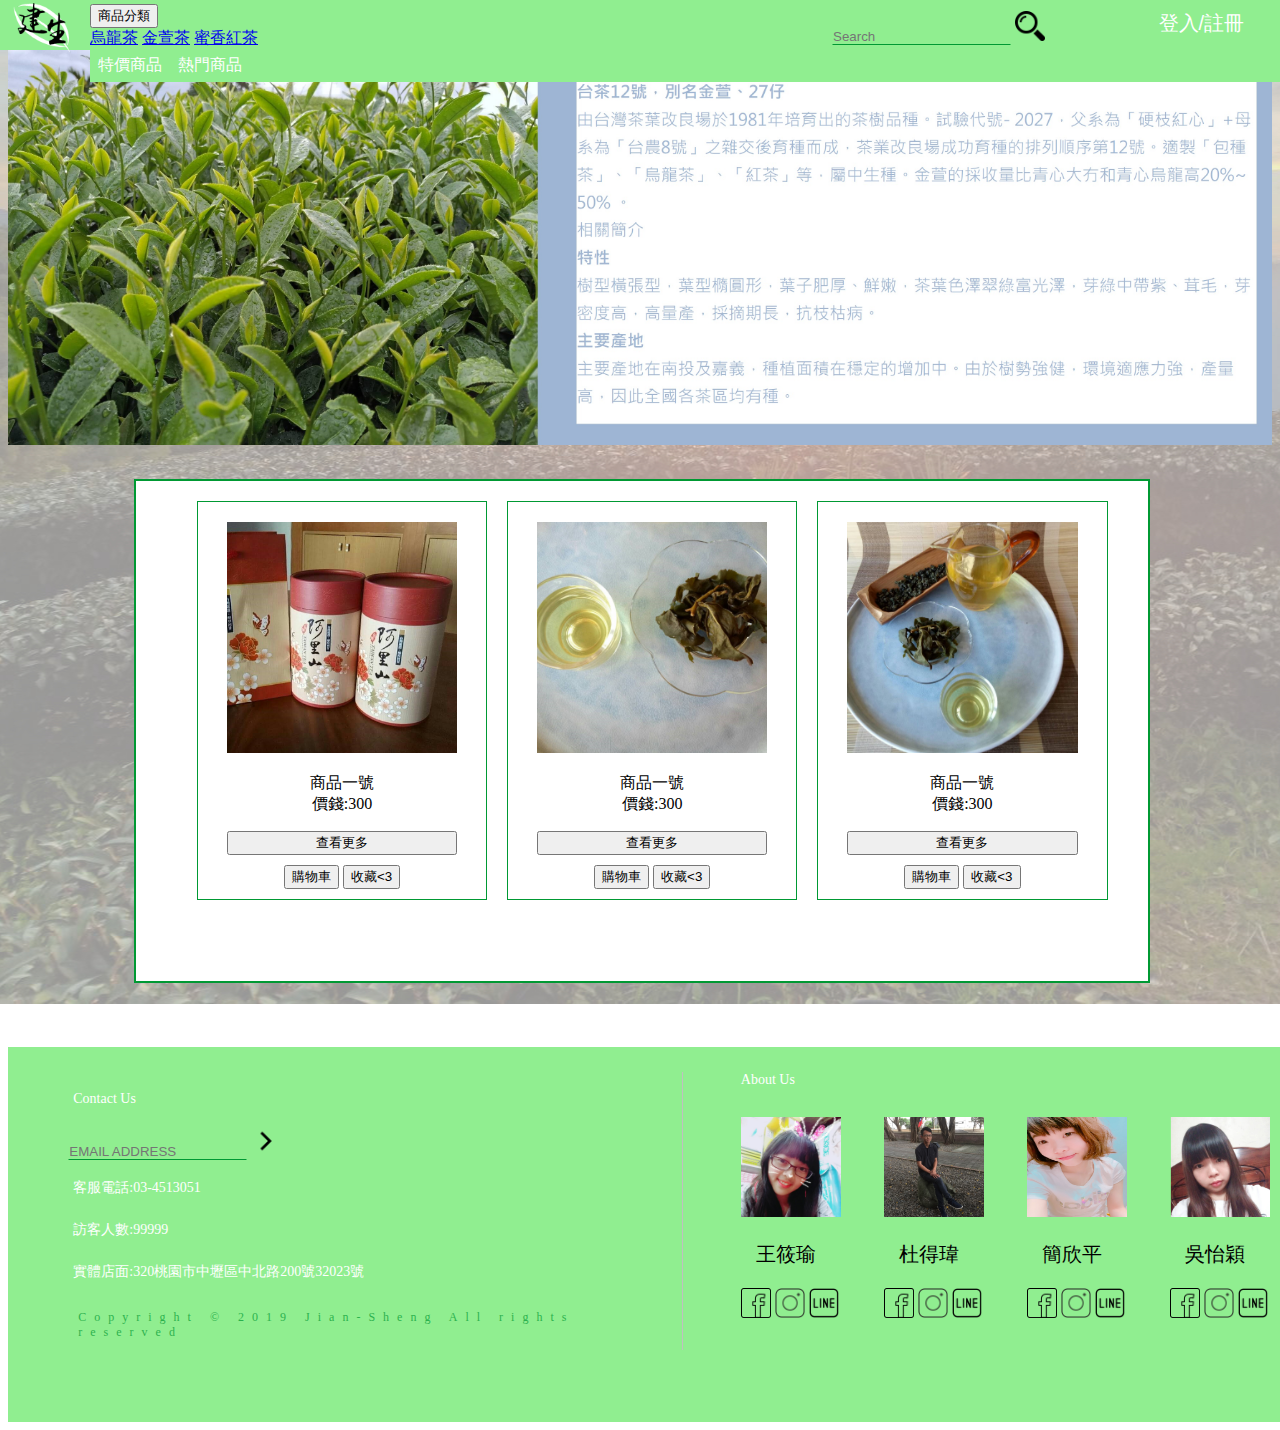
<file: JinXuan.html>
<!DOCTYPE html>
<html lang="en">
	<head>
		<meta charset="UTF-8">
		<title>金萱</title>
		<link rel="stylesheet" type="text/css" href="all.css">
		<link rel="stylesheet" type="text/css" href="jinxuan.css">
		<link rel="stylesheet" href="https://cdnjs.cloudflare.com/ajax/libs/font-awesome/4.7.0/css/font-awesome.min.css">
		<link rel="stylesheet" href="https://stackpath.bootstrapcdn.com/bootstrap/4.1.1/css/bootstrap.min.css" integrity="sha384-WskhaSGFgHYWDcbwN70/dfYBj47jz9qbsMId/iRN3ewGhXQFZCSftd1LZCfmhktB" crossorigin="anonymous">
	</head>
	<header>
		<a href="index.html"><img class="toplogo" src="images/Icon.png"></a>
		<div class="top">
			<button class="btn btn-outline-light dropdown-toggle dropp" type="button" id="dropdownMenuButton" data-toggle="dropdown" aria-haspopup="true" aria-expanded="false">
			商品分類
			</button>
			<div class="dropdown-menu" aria-labelledby="dropdownMenuButton">
				<a class="dropdown-item" href="Oolong.html">烏龍茶</a>
				<a class="dropdown-item" href="JinXuan.html">金萱茶</a>
				<a class="dropdown-item" href="Blacktea.html">蜜香紅茶</a>
			</div>
			<a href="onsale.html" class="topbtn">特價商品</a>
			<a href="hot.html" class="topbtn">熱門商品</a>
		</div>
		<div class="fixed-top search">
			<form>
				<input type="search" placeholder="Search" aria-label="Search" class="searchstyle">
				<button type="submit" class="searchbtnstyle" title="搜尋商品"><img class="topicon" src="icon/search.png"></button>
			</form>
		</div>
	</header>
	<body>
		<div class="toplogin"><button class="login" onclick="document.getElementById('id01').style.display='block';document.getElementById('id02').style.display='block';">登入/註冊</button>
			<ul class="topmenu">
				<li>
					<a href="#"><img class="topicon" src="icon/user.png" title="訂單查詢"></a>
					<ul>
						<li><a href="wish.html">願望清單</a></li>
						<li><a href="member.html">修改資料</a></li>
						<li><a href="order.html">訂單查詢</a></li>
					</ul>
				</li>
			</ul>
			<a href="buycar.html"><img class="topicon" src="icon/cart.png" title="購物車"></a>
		</div>
		<div id="id01" class="white_content">
			<div class="container_left">
				<form class="signmd-content" action="/action_page.php">
					<h1>註冊帳號</h1>
					<p>請輸入帳號密碼以註冊帳號</p>
					<hr>
					<label for="email"><b>帳號</b></label>
					<input type="text" placeholder="輸入帳號" name="uname" required>
					<label for="psw"><b>密碼</b></label>
					<input type="password" placeholder="輸入密碼" name="psw" required>
					<label for="psw-repeat"><b>確認密碼</b></label>
					<input type="password" placeholder="再一次輸入密碼" name="psw-repeat" required>
					<div class="clearfix">
						<button type="submit" class="subbtn">註冊</button>
						<button type="button" onclick="document.getElementById('id01').style.display='none';document.getElementById('id02').style.display='none'" class="cancelbtn">取消</button>
					</div>
				</form>
			</div>
			<div class="container_right">
				<h1>登入</h1>
				<p>請輸入帳號密碼以登入帳號</p>
				<hr>
				<form class="loginmodal-content animate" action="/action_page.php">
					
					<label for="uname"><b>帳號</b></label>
					<input type="text" placeholder="輸入帳號" name="uname" required>
					<label for="psw"><b>密碼</b></label>
					<input type="password" placeholder="輸入密碼" name="psw" required>
					
					<button type="submit" class="subbtn">登入</button>
					<button type="button" onclick="document.getElementById('id01').style.display='none';document.getElementById('id02').style.display='none'" class="cancelbtn">取消</button>
				</form>
			</div>
		</div>
		<img src="images/jinxuan4.jpg" class="back">
		<div class="body">
			<div class="items">
				<div class="item">
					<img src="images/jinxuan1.jpg" class="goods">
					<p class="name">
						商品一號<br>
						價錢:300<br>
					</p>
					<div style="text-align: center;" >
						<button onclick="location.href='shop.html'" type="button" class="btn btn-outline-success btn-lg shop">查看更多</button>
						<button type="button" class="btn btn-outline-success btn-lg littlebtn">購物車</button>
						<button type="button" class="btn btn-outline-success btn-lg littlebtn">收藏<3</button>
					</div>
				</div>
				<div class="item">
					<img src="images/jinxuan2.jpg" class="goods">
					<p class="name">
						商品一號<br>
						價錢:300<br>
					</p>
					<div style="text-align: center;" >
						<button onclick="location.href='shop.html'" type="button" class="btn btn-outline-success btn-lg shop">查看更多</button>
						<button type="button" class="btn btn-outline-success btn-lg littlebtn">購物車</button>
						<button type="button" class="btn btn-outline-success btn-lg littlebtn">收藏<3</button>
					</div>
				</div>
				<div class="item">
					<img src="images/jinxuan3.jpg" class="goods">
					<p class="name">
						商品一號<br>
						價錢:300<br>
					</p>
					<div style="text-align: center;" >
						<button onclick="location.href='shop.html'" type="button" class="btn btn-outline-success btn-lg shop">查看更多</button>
						<button type="button" class="btn btn-outline-success btn-lg littlebtn">購物車</button>
						<button type="button" class="btn btn-outline-success btn-lg littlebtn">收藏<3</button>
					</div>
				</div>
			</div>
		</div>
		<footer class="footerbg">
			<div class="navbar-fixed-bottom">
				<div class="foot">
				<p class="footerright">Contact Us</pre>
				<form class="email">
					<input type="email" placeholder="EMAIL ADDRESS" class="searchstyle">
					<a href="mailto:scps990218@gmail.com"><img class="footicon" src="icon/submit.png"></a>
				</form>
				<p class="footerright">客服電話:03-4513051</p>
				<p class="footerright">訪客人數:99999</p>
				<p class="footerright">實體店面:320桃園市中壢區中北路200號32023號</p>
				<p class="footercopyright">Copyright © 2019 Jian-Sheng All rights reserved</p>
				<p class="footerabout">About Us</p>
				<div class="foot2">
					<div>
						<img src="images/26.jpg" style="width: 100px;height: 100px;">
						<p class="footername">王筱瑜</p>
						<a href="https://www.facebook.com/profile.php?id=100004937982307" title="連結至fb"><img class="footicon" src="icon/fb.png"></a>
						<a href="https://www.instagram.com/kellkell225/" title="連結至ig"><img class="footicon" src="icon/ig.png"></a>
						<a href="http://line.me/ti/p/O0Kzx3jO15" title="連結至lineQRcode"><img class="footicon" src="icon/line.png"></a>
					</div>
					<div>
						<img src="images/49.jpg" style="width: 100px;height: 100px;">
						<p class="footername">杜得瑋</p>
						<a href="https://www.facebook.com/david.tu.562" title="連結至fb"><img class="footicon" src="icon/fb.png"></a>
						<a href="https://www.instagram.com/tudavid0721/?hl=zh-tw" title="連結至ig"><img class="footicon" src="icon/ig.png"></a>
						<a href="https://line.me/ti/p/pzJ4nMFFug" title="連結至lineQRcode"><img class="footicon" src="icon/line.png"></a>
					</div>
					<div>
						<img src="images/29.jpg" style="width: 100px;height: 100px;">
						<p class="footername">簡欣平</p>
						<a href="https://www.facebook.com/jian.x.ping.9" title="連結至fb"><img class="footicon" src="icon/fb.png"></a>
						<a href="https://www.instagram.com/xxfrog_gua/" title="連結至ig"><img class="footicon" src="icon/ig.png"></a>
						<a href="https://line.me/ti/p/xsrZnfplhf" title="連結至lineQRcode"><img class="footicon" src="icon/line.png"></a>
					</div>
					<div>
						<img src="images/A.png" style="width: 100px;height: 100px;">
						<p class="footername">吳怡穎</p>
						<a href="https://www.facebook.com/wu.cindy.90" title="連結至fb"><img class="footicon" src="icon/fb.png"></a>
						<a href="https://www.instagram.com/dumo1203/" title="連結至ig"><img class="footicon" src="icon/ig.png"></a>
						<a href="https://line.me/ti/p/dudu.cindy" title="連結至lineQRcode"><img class="footicon" src="icon/line.png"></a>
					</div>
				</div>
			</div>
		</div>
	</footer>
	<script src="https://code.jquery.com/jquery-3.3.1.slim.min.js" integrity="sha384-q8i/X+965DzO0rT7abK41JStQIAqVgRVzpbzo5smXKp4YfRvH+8abtTE1Pi6jizo" crossorigin="anonymous"></script>
	<script src="https://cdnjs.cloudflare.com/ajax/libs/popper.js/1.14.3/umd/popper.min.js" integrity="sha384-ZMP7rVo3mIykV+2+9J3UJ46jBk0WLaUAdn689aCwoqbBJiSnjAK/l8WvCWPIPm49" crossorigin="anonymous"></script>
	<script src="https://stackpath.bootstrapcdn.com/bootstrap/4.1.1/js/bootstrap.min.js" integrity="sha384-smHYKdLADwkXOn1EmN1qk/HfnUcbVRZyYmZ4qpPea6sjB/pTJ0euyQp0Mk8ck+5T" crossorigin="anonymous"></script>
</body>
</html>
</file>
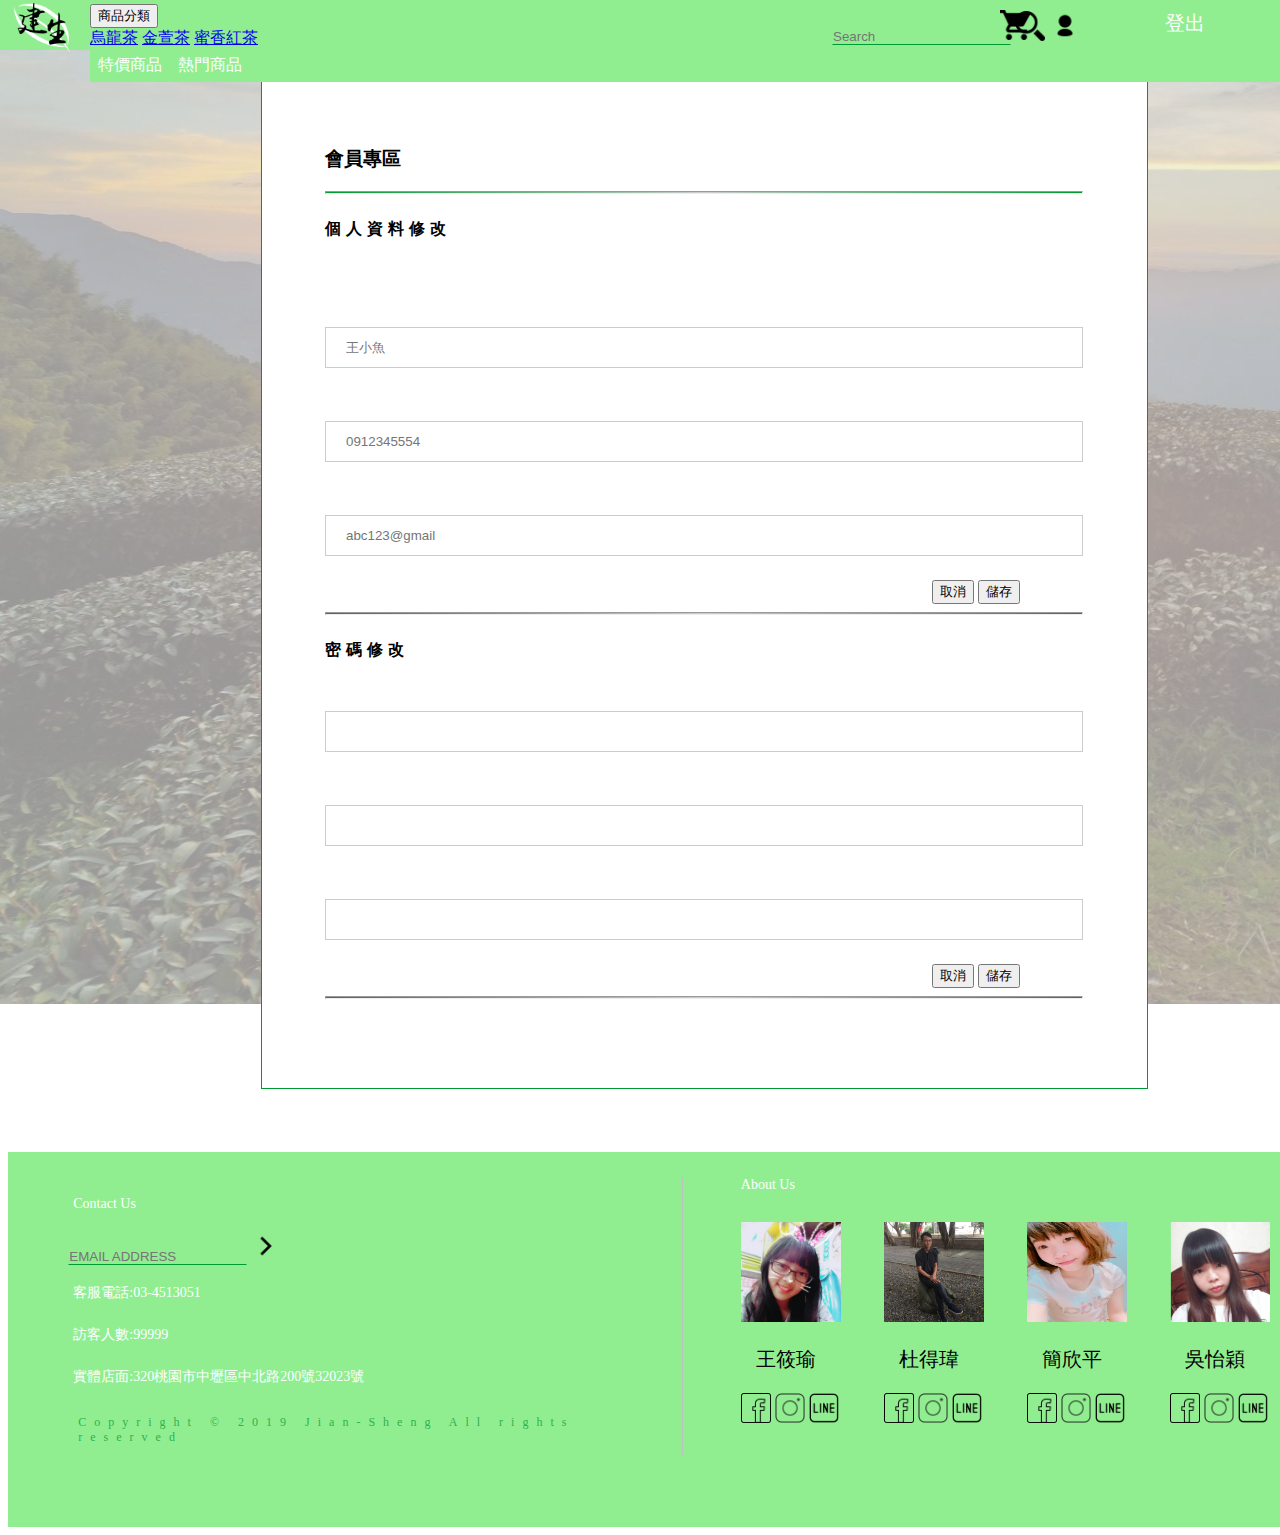
<file: member.html>
<!DOCTYPE html>
<html lang="en">
	<head>
		<meta charset="UTF-8">
		<title>會員專區</title>
		<link rel="stylesheet" type="text/css" href="all.css">
		<link rel="stylesheet" type="text/css" href="member.css">
		<link rel="stylesheet" href="https://cdnjs.cloudflare.com/ajax/libs/font-awesome/4.7.0/css/font-awesome.min.css">
		<link rel="stylesheet" href="https://stackpath.bootstrapcdn.com/bootstrap/4.1.1/css/bootstrap.min.css" integrity="sha384-WskhaSGFgHYWDcbwN70/dfYBj47jz9qbsMId/iRN3ewGhXQFZCSftd1LZCfmhktB" crossorigin="anonymous">
	</head>
	<header>
		<a href="index.html"><img class="toplogo" src="images/Icon.png"></a>
		<div class="top">
			<button class="btn btn-outline-light dropdown-toggle dropp" type="button" id="dropdownMenuButton" data-toggle="dropdown" aria-haspopup="true" aria-expanded="false">
			商品分類
			</button>
			<div class="dropdown-menu" aria-labelledby="dropdownMenuButton">
				<a class="dropdown-item" href="Oolong.html">烏龍茶</a>
				<a class="dropdown-item" href="JinXuan.html">金萱茶</a>
				<a class="dropdown-item" href="Blacktea.html">蜜香紅茶</a>
			</div>
			<a href="onsale.html" class="topbtn">特價商品</a>
			<a href="hot.html" class="topbtn">熱門商品</a>
		</div>
		<div class="fixed-top search">
			<form>
				<input type="search" placeholder="Search" aria-label="Search" class="searchstyle">
				<button type="submit" class="searchbtnstyle" title="搜尋商品"><img class="topicon" src="icon/search.png"></button>
			</form>
		</div>
	</header>
	<body>
		<div class="toplogin">
			<button class="logout" onclick="location.href='logout.jsp'" onclick="document.getElementById('id01').style.display='block';document.getElementById('id02').style.display='block';">登出</button>
			<ul class="topmenu">
				<li>
					<a href="#"><img class="topicon" src="icon/user.png" title="訂單查詢"></a>
					<ul>
						<li><a href="wish.html">願望清單</a></li>
						<li><a href="member.html">修改資料</a></li>
						<li><a href="order.html">訂單查詢</a></li>
					</ul>
				</li>
			</ul>
			<a href="buycar.html"><img class="topicon" src="icon/cart.png" title="購物車"></a>
		</div>
		<div id="id01" class="white_content">
			<div class="container_left">
				<form class="signmd-content" action="/action_page.php">
					<h1>註冊帳號</h1>
					<p>請輸入帳號密碼以註冊帳號</p>
					<hr>
					<label for="email"><b>帳號</b></label>
					<input type="text" placeholder="輸入帳號" name="uname" required>
					<label for="psw"><b>密碼</b></label>
					<input type="password" placeholder="輸入密碼" name="psw" required>
					<label for="psw-repeat"><b>確認密碼</b></label>
					<input type="password" placeholder="再一次輸入密碼" name="psw-repeat" required>
					<div class="clearfix">
						<button type="submit" class="subbtn">註冊</button>
						<button type="button" onclick="document.getElementById('id01').style.display='none';document.getElementById('id02').style.display='none'" class="cancelbtn">取消</button>
					</div>
				</form>
			</div>
			<div class="container_right">
				<h1>登入</h1>
				<p>請輸入帳號密碼以登入帳號</p>
				<hr>
				<form class="loginmodal-content animate" action="/action_page.php">
					
					<label for="uname"><b>帳號</b></label>
					<input type="text" placeholder="輸入帳號" name="uname" required>
					<label for="psw"><b>密碼</b></label>
					<input type="password" placeholder="輸入密碼" name="psw" required>
					
					<button type="submit" class="subbtn">登入</button>
					<button type="button" onclick="document.getElementById('id01').style.display='none';document.getElementById('id02').style.display='none'" class="cancelbtn">取消</button>
				</form>
			</div>
		</div>
		<section>
			<div class="content">
				<form action="remove.jsp" method="get">
					<h3>會員專區</h3>
					<hr class="line">
					<div  class="mem1">
						<h4>個人資料修改</h4>
						<p class="name">帳號
						</p>
						<p class="name">姓名
							<input type='text' name="name" placeholder="王小魚">
						</p>
						<p class="name">手機
							<input type='text' name="tel" placeholder="0912345554">
						</p>
						<p  class="name">電子信箱
							<input type='text' name="mail" placeholder="abc123@gmail">
						</p>
						<input type="reset"  class="btn btn-outline-success" value="取消" />
						<input type="submit"  class="btn btn-outline-success" value="儲存" />
					</form>
					
					<form action="removepw.jsp" method="get">
						<hr class="line">
						<h4>密碼修改</h4>
						<p class="name">原始密碼
							<input type='text' name="pw">
						</p>
						<p class="name">新的密碼
							<input type='text' name="newpw">
						</p>
						<p class="name">再次輸入新密碼
							<input type='text' name="checknew">
						</p>
						<input type="reset"  class="btn btn-outline-success" value="取消" />
						<input type="submit"  class="btn btn-outline-success" value="儲存" />
						<hr class="line">
					</div>
				</form>
			</div>
		</section>
		<footer class="footerbg">
			<div class="navbar-fixed-bottom">
				<div class="foot">
				<p class="footerright">Contact Us</pre>
				<form class="email">
					<input type="email" placeholder="EMAIL ADDRESS" class="searchstyle">
					<a href="mailto:scps990218@gmail.com"><img class="footicon" src="icon/submit.png"></a>
				</form>
				<p class="footerright">客服電話:03-4513051</p>
				<p class="footerright">訪客人數:99999</p>
				<p class="footerright">實體店面:320桃園市中壢區中北路200號32023號</p>
				<p class="footercopyright">Copyright © 2019 Jian-Sheng All rights reserved</p>
				<p class="footerabout">About Us</p>
				<div class="foot2">
					<div>
						<img src="images/26.jpg" style="width: 100px;height: 100px;">
						<p class="footername">王筱瑜</p>
						<a href="https://www.facebook.com/profile.php?id=100004937982307" title="連結至fb"><img class="footicon" src="icon/fb.png"></a>
						<a href="https://www.instagram.com/kellkell225/" title="連結至ig"><img class="footicon" src="icon/ig.png"></a>
						<a href="http://line.me/ti/p/O0Kzx3jO15" title="連結至lineQRcode"><img class="footicon" src="icon/line.png"></a>
					</div>
					<div>
						<img src="images/49.jpg" style="width: 100px;height: 100px;">
						<p class="footername">杜得瑋</p>
						<a href="https://www.facebook.com/david.tu.562" title="連結至fb"><img class="footicon" src="icon/fb.png"></a>
						<a href="https://www.instagram.com/tudavid0721/?hl=zh-tw" title="連結至ig"><img class="footicon" src="icon/ig.png"></a>
						<a href="https://line.me/ti/p/pzJ4nMFFug" title="連結至lineQRcode"><img class="footicon" src="icon/line.png"></a>
					</div>
					<div>
						<img src="images/29.jpg" style="width: 100px;height: 100px;">
						<p class="footername">簡欣平</p>
						<a href="https://www.facebook.com/jian.x.ping.9" title="連結至fb"><img class="footicon" src="icon/fb.png"></a>
						<a href="https://www.instagram.com/xxfrog_gua/" title="連結至ig"><img class="footicon" src="icon/ig.png"></a>
						<a href="https://line.me/ti/p/xsrZnfplhf" title="連結至lineQRcode"><img class="footicon" src="icon/line.png"></a>
					</div>
					<div>
						<img src="images/A.png" style="width: 100px;height: 100px;">
						<p class="footername">吳怡穎</p>
						<a href="https://www.facebook.com/wu.cindy.90" title="連結至fb"><img class="footicon" src="icon/fb.png"></a>
						<a href="https://www.instagram.com/dumo1203/" title="連結至ig"><img class="footicon" src="icon/ig.png"></a>
						<a href="https://line.me/ti/p/dudu.cindy" title="連結至lineQRcode"><img class="footicon" src="icon/line.png"></a>
					</div>
				</div>
			</div>
		</div>
	</footer>
	<script src="https://code.jquery.com/jquery-3.3.1.slim.min.js" integrity="sha384-q8i/X+965DzO0rT7abK41JStQIAqVgRVzpbzo5smXKp4YfRvH+8abtTE1Pi6jizo" crossorigin="anonymous"></script>
	<script src="https://cdnjs.cloudflare.com/ajax/libs/popper.js/1.14.3/umd/popper.min.js" integrity="sha384-ZMP7rVo3mIykV+2+9J3UJ46jBk0WLaUAdn689aCwoqbBJiSnjAK/l8WvCWPIPm49" crossorigin="anonymous"></script>
	<script src="https://stackpath.bootstrapcdn.com/bootstrap/4.1.1/js/bootstrap.min.js" integrity="sha384-smHYKdLADwkXOn1EmN1qk/HfnUcbVRZyYmZ4qpPea6sjB/pTJ0euyQp0Mk8ck+5T" crossorigin="anonymous"></script>
</body>
</html>
</file>
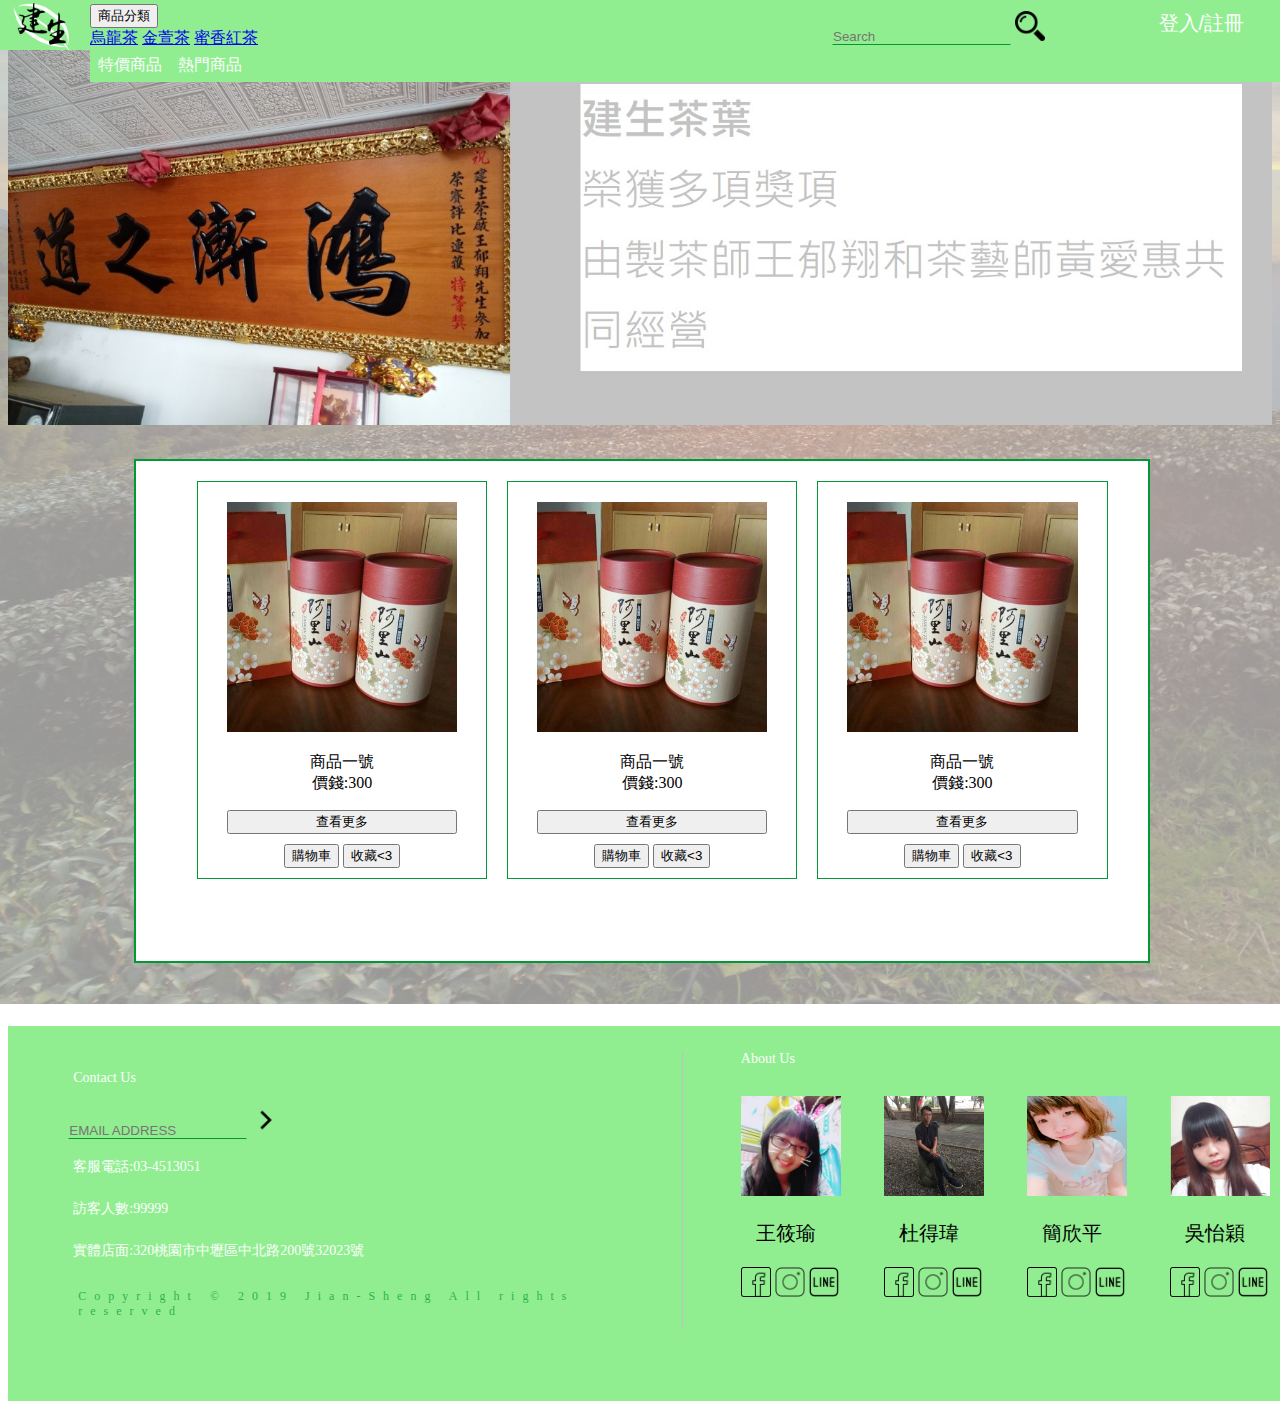
<file: onsale.html>
<!DOCTYPE html>
<html lang="en">
	<head>
		<meta charset="UTF-8">
		<title>特價</title>
		<link rel="stylesheet" type="text/css" href="all.css">
		<link rel="stylesheet" type="text/css" href="onsale.css">
		<link rel="stylesheet" href="https://cdnjs.cloudflare.com/ajax/libs/font-awesome/4.7.0/css/font-awesome.min.css">
		<link rel="stylesheet" href="https://stackpath.bootstrapcdn.com/bootstrap/4.1.1/css/bootstrap.min.css" integrity="sha384-WskhaSGFgHYWDcbwN70/dfYBj47jz9qbsMId/iRN3ewGhXQFZCSftd1LZCfmhktB" crossorigin="anonymous">
	</head>
	<header>
		<a href="index.html"><img class="toplogo" src="images/Icon.png"></a>
		<div class="top">
			<button class="btn btn-outline-light dropdown-toggle dropp" type="button" id="dropdownMenuButton" data-toggle="dropdown" aria-haspopup="true" aria-expanded="false">
			商品分類
			</button>
			<div class="dropdown-menu" aria-labelledby="dropdownMenuButton">
				<a class="dropdown-item" href="Oolong.html">烏龍茶</a>
				<a class="dropdown-item" href="JinXuan.html">金萱茶</a>
				<a class="dropdown-item" href="Blacktea.html">蜜香紅茶</a>
			</div>
			<a href="onsale.html" class="topbtn">特價商品</a>
			<a href="hot.html" class="topbtn">熱門商品</a>
		</div>
		<div class="fixed-top search">
			<form>
				<input type="search" placeholder="Search" aria-label="Search" class="searchstyle">
				<button type="submit" class="searchbtnstyle" title="搜尋商品"><img class="topicon" src="icon/search.png"></button>
			</form>
		</div>
	</header>
	<body>
		<div class="toplogin"><button class="login" onclick="document.getElementById('id01').style.display='block';document.getElementById('id02').style.display='block';">登入/註冊</button>
			<ul class="topmenu">
				<li>
					<a href="#"><img class="topicon" src="icon/user.png" title="訂單查詢"></a>
					<ul>
						<li><a href="wish.html">願望清單</a></li>
						<li><a href="member.html">修改資料</a></li>
						<li><a href="order.html">訂單查詢</a></li>
					</ul>
				</li>
			</ul>
			<a href="buycar.html"><img class="topicon" src="icon/cart.png" title="購物車"></a>
		</div>
		<div id="id01" class="white_content">
			<div class="container_left">
				<form class="signmd-content" action="/action_page.php">
					<h1>註冊帳號</h1>
					<p>請輸入帳號密碼以註冊帳號</p>
					<hr>
					<label for="email"><b>帳號</b></label>
					<input type="text" placeholder="輸入帳號" name="uname" required>
					<label for="psw"><b>密碼</b></label>
					<input type="password" placeholder="輸入密碼" name="psw" required>
					<label for="psw-repeat"><b>確認密碼</b></label>
					<input type="password" placeholder="再一次輸入密碼" name="psw-repeat" required>
					<div class="clearfix">
						<button type="submit" class="subbtn">註冊</button>
						<button type="button" onclick="document.getElementById('id01').style.display='none';document.getElementById('id02').style.display='none'" class="cancelbtn">取消</button>
					</div>
				</form>
			</div>
			<div class="container_right">
				<h1>登入</h1>
				<p>請輸入帳號密碼以登入帳號</p>
				<hr>
				<form class="loginmodal-content animate" action="/action_page.php">
					
					<label for="uname"><b>帳號</b></label>
					<input type="text" placeholder="輸入帳號" name="uname" required>
					<label for="psw"><b>密碼</b></label>
					<input type="password" placeholder="輸入密碼" name="psw" required>
					
					<button type="submit" class="subbtn">登入</button>
					<button type="button" onclick="document.getElementById('id01').style.display='none';document.getElementById('id02').style.display='none'" class="cancelbtn">取消</button>
				</form>
			</div>
		</div>
		<img class="ad" src="images/ad3.jpg">
		<div class="body">
			<div class="items">
				<div class="item">
					<img src="images/jinxuan1.jpg" class="goods">
					<p class="name">
						商品一號<br>
						價錢:300<br>
					</p>
					<div style="text-align: center;" >
						<button onclick="location.href='shop.html'" type="button" class="btn btn-outline-success btn-lg shop">查看更多</button>
						<button type="button" class="btn btn-outline-success btn-lg littlebtn">購物車</button>
						<button type="button" class="btn btn-outline-success btn-lg littlebtn">收藏<3</button>
					</div>
				</div>
				<div class="item">
					<img src="images/jinxuan1.jpg" class="goods">
					<p class="name">
						商品一號<br>
						價錢:300<br>
					</p>
					<div style="text-align: center;" >
						<button onclick="location.href='shop.html'" type="button" class="btn btn-outline-success btn-lg shop">查看更多</button>
						<button type="button" class="btn btn-outline-success btn-lg littlebtn">購物車</button>
						<button type="button" class="btn btn-outline-success btn-lg littlebtn">收藏<3</button>
					</div>
				</div>
				<div class="item">
					<img src="images/jinxuan1.jpg" class="goods">
					<p class="name">
						商品一號<br>
						價錢:300<br>
					</p>
					<div style="text-align: center;" >
						<button onclick="location.href='shop.html'" type="button" class="btn btn-outline-success btn-lg shop">查看更多</button>
						<button type="button" class="btn btn-outline-success btn-lg littlebtn">購物車</button>
						<button type="button" class="btn btn-outline-success btn-lg littlebtn">收藏<3</button>
					</div>
				</div>
			</div>
		</div>
		<footer class="footerbg">
			<div class="navbar-fixed-bottom">
				<div class="foot">
				<p class="footerright">Contact Us</pre>
				<form class="email">
					<input type="email" placeholder="EMAIL ADDRESS" class="searchstyle">
					<a href="mailto:scps990218@gmail.com"><img class="footicon" src="icon/submit.png"></a>
				</form>
				<p class="footerright">客服電話:03-4513051</p>
				<p class="footerright">訪客人數:99999</p>
				<p class="footerright">實體店面:320桃園市中壢區中北路200號32023號</p>
				<p class="footercopyright">Copyright © 2019 Jian-Sheng All rights reserved</p>
				<p class="footerabout">About Us</p>
				<div class="foot2">
					<div>
						<img src="images/26.jpg" style="width: 100px;height: 100px;">
						<p class="footername">王筱瑜</p>
						<a href="https://www.facebook.com/profile.php?id=100004937982307" title="連結至fb"><img class="footicon" src="icon/fb.png"></a>
						<a href="https://www.instagram.com/kellkell225/" title="連結至ig"><img class="footicon" src="icon/ig.png"></a>
						<a href="http://line.me/ti/p/O0Kzx3jO15" title="連結至lineQRcode"><img class="footicon" src="icon/line.png"></a>
					</div>
					<div>
						<img src="images/49.jpg" style="width: 100px;height: 100px;">
						<p class="footername">杜得瑋</p>
						<a href="https://www.facebook.com/david.tu.562" title="連結至fb"><img class="footicon" src="icon/fb.png"></a>
						<a href="https://www.instagram.com/tudavid0721/?hl=zh-tw" title="連結至ig"><img class="footicon" src="icon/ig.png"></a>
						<a href="https://line.me/ti/p/pzJ4nMFFug" title="連結至lineQRcode"><img class="footicon" src="icon/line.png"></a>
					</div>
					<div>
						<img src="images/29.jpg" style="width: 100px;height: 100px;">
						<p class="footername">簡欣平</p>
						<a href="https://www.facebook.com/jian.x.ping.9" title="連結至fb"><img class="footicon" src="icon/fb.png"></a>
						<a href="https://www.instagram.com/xxfrog_gua/" title="連結至ig"><img class="footicon" src="icon/ig.png"></a>
						<a href="https://line.me/ti/p/xsrZnfplhf" title="連結至lineQRcode"><img class="footicon" src="icon/line.png"></a>
					</div>
					<div>
						<img src="images/A.png" style="width: 100px;height: 100px;">
						<p class="footername">吳怡穎</p>
						<a href="https://www.facebook.com/wu.cindy.90" title="連結至fb"><img class="footicon" src="icon/fb.png"></a>
						<a href="https://www.instagram.com/dumo1203/" title="連結至ig"><img class="footicon" src="icon/ig.png"></a>
						<a href="https://line.me/ti/p/dudu.cindy" title="連結至lineQRcode"><img class="footicon" src="icon/line.png"></a>
					</div>
				</div>
			</div>
		</div>
	</footer>
	<script src="https://code.jquery.com/jquery-3.3.1.slim.min.js" integrity="sha384-q8i/X+965DzO0rT7abK41JStQIAqVgRVzpbzo5smXKp4YfRvH+8abtTE1Pi6jizo" crossorigin="anonymous"></script>
	<script src="https://cdnjs.cloudflare.com/ajax/libs/popper.js/1.14.3/umd/popper.min.js" integrity="sha384-ZMP7rVo3mIykV+2+9J3UJ46jBk0WLaUAdn689aCwoqbBJiSnjAK/l8WvCWPIPm49" crossorigin="anonymous"></script>
	<script src="https://stackpath.bootstrapcdn.com/bootstrap/4.1.1/js/bootstrap.min.js" integrity="sha384-smHYKdLADwkXOn1EmN1qk/HfnUcbVRZyYmZ4qpPea6sjB/pTJ0euyQp0Mk8ck+5T" crossorigin="anonymous"></script>
</body>
</html>
</file>
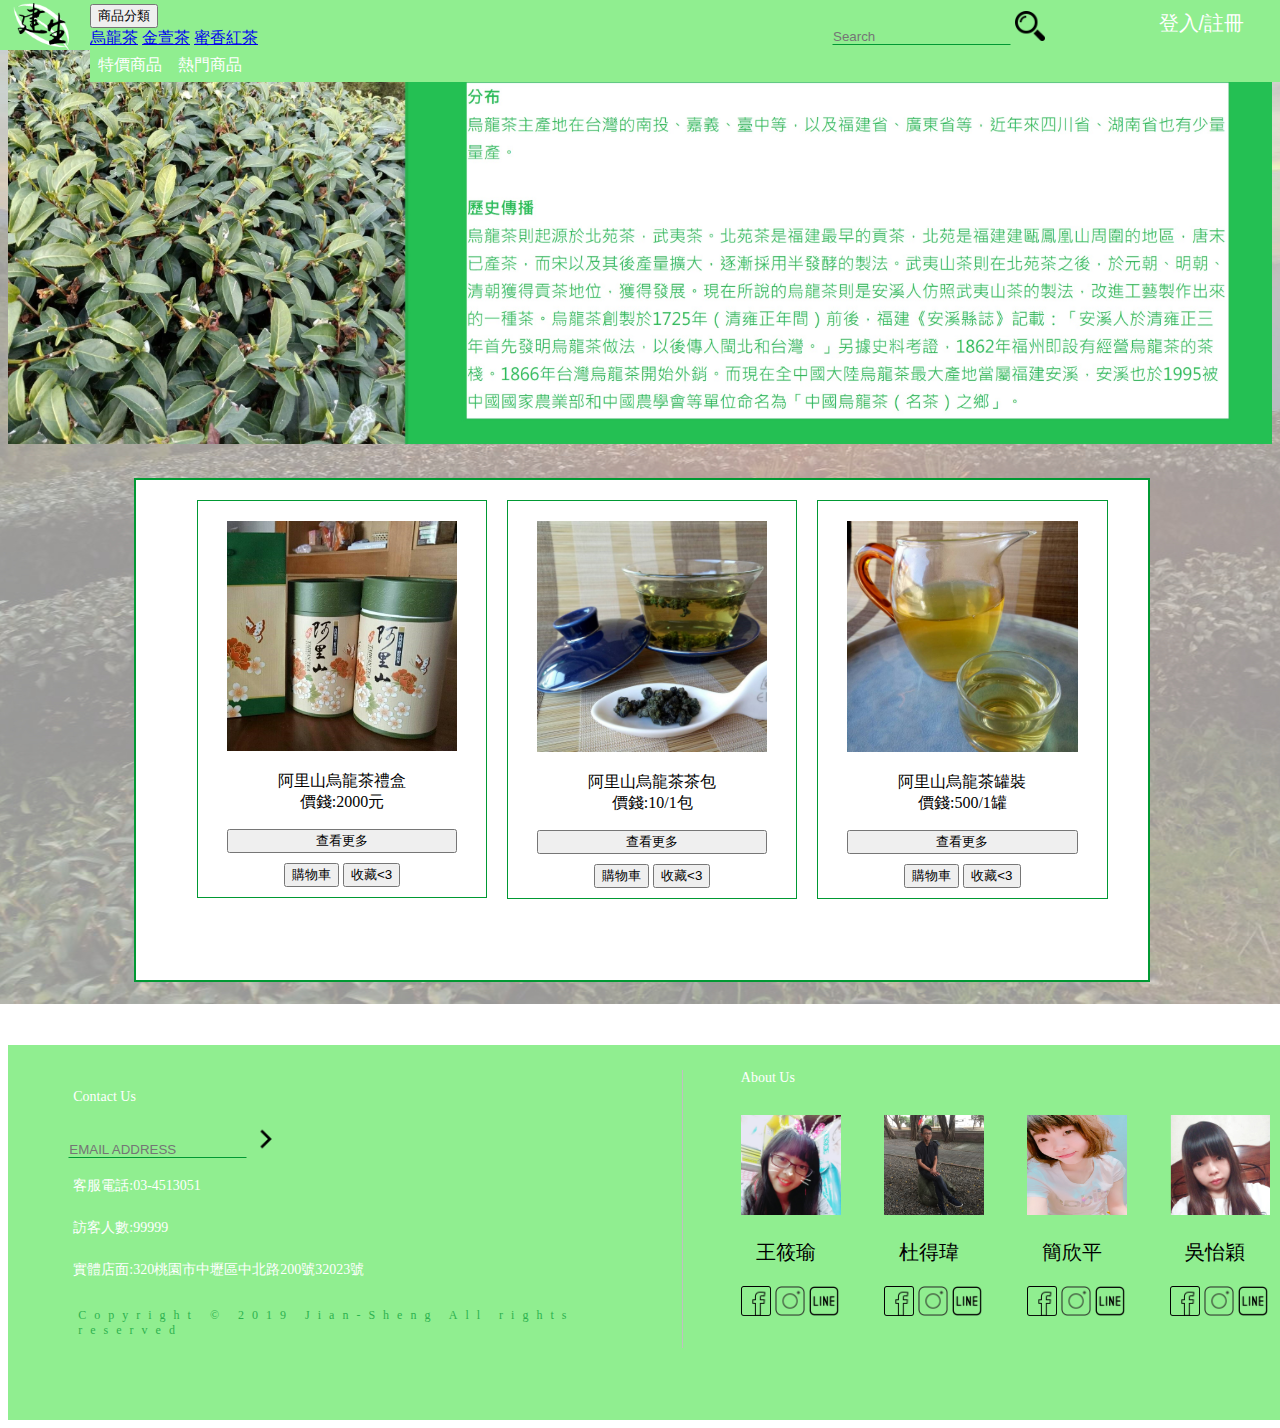
<file: Oolong.html>
<!DOCTYPE html>
<html lang="en">
	<head>
		<meta charset="UTF-8">
		<title>烏龍</title>
		<link rel="stylesheet" type="text/css" href="all.css">
		<link rel="stylesheet" type="text/css" href="oolong.css">
		<link rel="stylesheet" href="https://cdnjs.cloudflare.com/ajax/libs/font-awesome/4.7.0/css/font-awesome.min.css">
		<link rel="stylesheet" href="https://stackpath.bootstrapcdn.com/bootstrap/4.1.1/css/bootstrap.min.css" integrity="sha384-WskhaSGFgHYWDcbwN70/dfYBj47jz9qbsMId/iRN3ewGhXQFZCSftd1LZCfmhktB" crossorigin="anonymous">
	</head>
	<header>
		<a href="index.html"><img class="toplogo" src="images/Icon.png"></a>
		<div class="top">
			<button class="btn btn-outline-light dropdown-toggle dropp" type="button" id="dropdownMenuButton" data-toggle="dropdown" aria-haspopup="true" aria-expanded="false">
			商品分類
			</button>
			<div class="dropdown-menu" aria-labelledby="dropdownMenuButton">
				<a class="dropdown-item" href="Oolong.html">烏龍茶</a>
				<a class="dropdown-item" href="JinXuan.html">金萱茶</a>
				<a class="dropdown-item" href="Blacktea.html">蜜香紅茶</a>
			</div>
			<a href="onsale.html" class="topbtn">特價商品</a>
			<a href="hot.html" class="topbtn">熱門商品</a>
		</div>
		<div class="fixed-top search">
			<form>
				<input type="search" placeholder="Search" aria-label="Search" class="searchstyle">
				<button type="submit" class="searchbtnstyle" title="搜尋商品"><img class="topicon" src="icon/search.png"></button>
			</form>
		</div>
	</header>
	<body>
		<div class="toplogin"><button class="login" onclick="document.getElementById('id01').style.display='block';document.getElementById('id02').style.display='block';">登入/註冊</button>
			<ul class="topmenu">
				<li>
					<a href="#"><img class="topicon" src="icon/user.png" title="訂單查詢"></a>
					<ul>
						<li><a href="wish.html">願望清單</a></li>
						<li><a href="member.html">修改資料</a></li>
						<li><a href="order.html">訂單查詢</a></li>
					</ul>
				</li>
			</ul>
			<a href="buycar.html"><img class="topicon" src="icon/cart.png" title="購物車"></a>
		</div>
		<div id="id01" class="white_content">
			<div class="container_left">
				<form class="signmd-content" action="/action_page.php">
					<h1>註冊帳號</h1>
					<p>請輸入帳號密碼以註冊帳號</p>
					<hr>
					<label for="email"><b>帳號</b></label>
					<input type="text" placeholder="輸入帳號" name="uname" required>
					<label for="psw"><b>密碼</b></label>
					<input type="password" placeholder="輸入密碼" name="psw" required>
					<label for="psw-repeat"><b>確認密碼</b></label>
					<input type="password" placeholder="再一次輸入密碼" name="psw-repeat" required>
					<div class="clearfix">
						<button type="submit" class="subbtn">註冊</button>
						<button type="button" onclick="document.getElementById('id01').style.display='none';document.getElementById('id02').style.display='none'" class="cancelbtn">取消</button>
					</div>
				</form>
			</div>
			<div class="container_right">
				<h1>登入</h1>
				<p>請輸入帳號密碼以登入帳號</p>
				<hr>
				<form class="loginmodal-content animate" action="/action_page.php">
					
					<label for="uname"><b>帳號</b></label>
					<input type="text" placeholder="輸入帳號" name="uname" required>
					<label for="psw"><b>密碼</b></label>
					<input type="password" placeholder="輸入密碼" name="psw" required>
					
					<button type="submit" class="subbtn">登入</button>
					<button type="button" onclick="document.getElementById('id01').style.display='none';document.getElementById('id02').style.display='none'" class="cancelbtn">取消</button>
				</form>
			</div>
		</div>
		<img src="images/oolong4.jpg" class="back">
		<div class="body">
			<div class="items">
				<div class="item">
					<img src="images/oolong1.jpg" class="goods">
					<p class="name">
						阿里山烏龍茶禮盒<br>
						價錢:2000元<br>
					</p>
					<div style="text-align: center;" >
						<button onclick="location.href='shop.html'" type="button" class="btn btn-outline-success btn-lg shop">查看更多</button>
						<button type="button" class="btn btn-outline-success btn-lg littlebtn">購物車</button>
						<button type="button" class="btn btn-outline-success btn-lg littlebtn">收藏<3</button>
					</div>
				</div>
				<div class="item">
					<img src="images/oolong2.jpg" class="goods">
					<p class="name">
						阿里山烏龍茶茶包<br>
						價錢:10/1包<br>
					</p>
					<div style="text-align: center;" >
						<button onclick="location.href='shop.html'" type="button" class="btn btn-outline-success btn-lg shop">查看更多</button>
						<button type="button" class="btn btn-outline-success btn-lg littlebtn">購物車</button>
						<button type="button" class="btn btn-outline-success btn-lg littlebtn">收藏<3</button>
					</div>
				</div>
				<div class="item">
					<img src="images/oolong3.jpg" class="goods">
					<p class="name">
						阿里山烏龍茶罐裝<br>
						價錢:500/1罐<br>
					</p>
					<div style="text-align: center;" >
						<button onclick="location.href='shop.html'" type="button" class="btn btn-outline-success btn-lg shop">查看更多</button>
						<button type="button" class="btn btn-outline-success btn-lg littlebtn">購物車</button>
						<button type="button" class="btn btn-outline-success btn-lg littlebtn">收藏<3</button>
					</div>
				</div>
			</div>
		</div>
		<footer class="footerbg">
			<div class="navbar-fixed-bottom">
				<div class="foot">
				<p class="footerright">Contact Us</pre>
				<form class="email">
					<input type="email" placeholder="EMAIL ADDRESS" class="searchstyle">
					<a href="mailto:scps990218@gmail.com"><img class="footicon" src="icon/submit.png"></a>
				</form>
				<p class="footerright">客服電話:03-4513051</p>
				<p class="footerright">訪客人數:99999</p>
				<p class="footerright">實體店面:320桃園市中壢區中北路200號32023號</p>
				<p class="footercopyright">Copyright © 2019 Jian-Sheng All rights reserved</p>
				<p class="footerabout">About Us</p>
				<div class="foot2">
					<div>
						<img src="images/26.jpg" style="width: 100px;height: 100px;">
						<p class="footername">王筱瑜</p>
						<a href="https://www.facebook.com/profile.php?id=100004937982307" title="連結至fb"><img class="footicon" src="icon/fb.png"></a>
						<a href="https://www.instagram.com/kellkell225/" title="連結至ig"><img class="footicon" src="icon/ig.png"></a>
						<a href="http://line.me/ti/p/O0Kzx3jO15" title="連結至lineQRcode"><img class="footicon" src="icon/line.png"></a>
					</div>
					<div>
						<img src="images/49.jpg" style="width: 100px;height: 100px;">
						<p class="footername">杜得瑋</p>
						<a href="https://www.facebook.com/david.tu.562" title="連結至fb"><img class="footicon" src="icon/fb.png"></a>
						<a href="https://www.instagram.com/tudavid0721/?hl=zh-tw" title="連結至ig"><img class="footicon" src="icon/ig.png"></a>
						<a href="https://line.me/ti/p/pzJ4nMFFug" title="連結至lineQRcode"><img class="footicon" src="icon/line.png"></a>
					</div>
					<div>
						<img src="images/29.jpg" style="width: 100px;height: 100px;">
						<p class="footername">簡欣平</p>
						<a href="https://www.facebook.com/jian.x.ping.9" title="連結至fb"><img class="footicon" src="icon/fb.png"></a>
						<a href="https://www.instagram.com/xxfrog_gua/" title="連結至ig"><img class="footicon" src="icon/ig.png"></a>
						<a href="https://line.me/ti/p/xsrZnfplhf" title="連結至lineQRcode"><img class="footicon" src="icon/line.png"></a>
					</div>
					<div>
						<img src="images/A.png" style="width: 100px;height: 100px;">
						<p class="footername">吳怡穎</p>
						<a href="https://www.facebook.com/wu.cindy.90" title="連結至fb"><img class="footicon" src="icon/fb.png"></a>
						<a href="https://www.instagram.com/dumo1203/" title="連結至ig"><img class="footicon" src="icon/ig.png"></a>
						<a href="https://line.me/ti/p/dudu.cindy" title="連結至lineQRcode"><img class="footicon" src="icon/line.png"></a>
					</div>
				</div>
			</div>
		</div>
	</footer>
	<script src="https://code.jquery.com/jquery-3.3.1.slim.min.js" integrity="sha384-q8i/X+965DzO0rT7abK41JStQIAqVgRVzpbzo5smXKp4YfRvH+8abtTE1Pi6jizo" crossorigin="anonymous"></script>
	<script src="https://cdnjs.cloudflare.com/ajax/libs/popper.js/1.14.3/umd/popper.min.js" integrity="sha384-ZMP7rVo3mIykV+2+9J3UJ46jBk0WLaUAdn689aCwoqbBJiSnjAK/l8WvCWPIPm49" crossorigin="anonymous"></script>
	<script src="https://stackpath.bootstrapcdn.com/bootstrap/4.1.1/js/bootstrap.min.js" integrity="sha384-smHYKdLADwkXOn1EmN1qk/HfnUcbVRZyYmZ4qpPea6sjB/pTJ0euyQp0Mk8ck+5T" crossorigin="anonymous"></script>
</body>
</html>
</file>
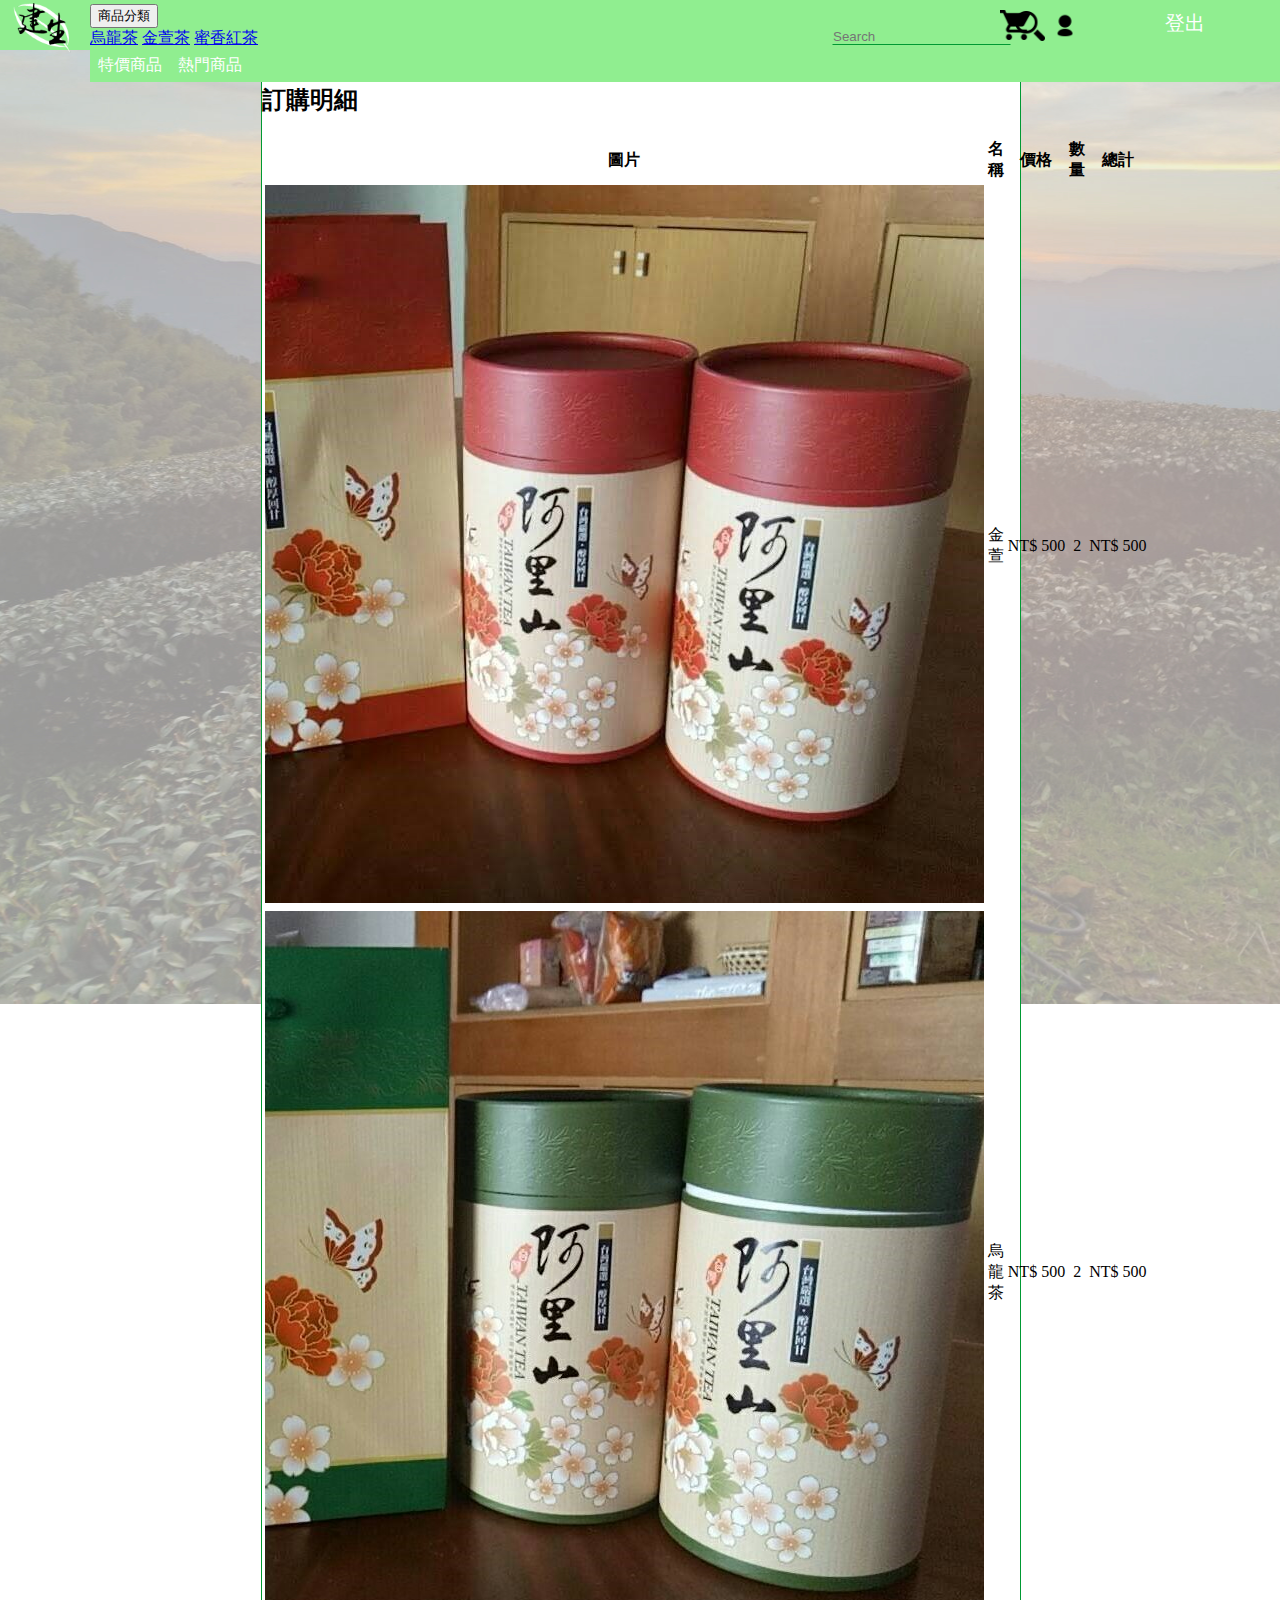
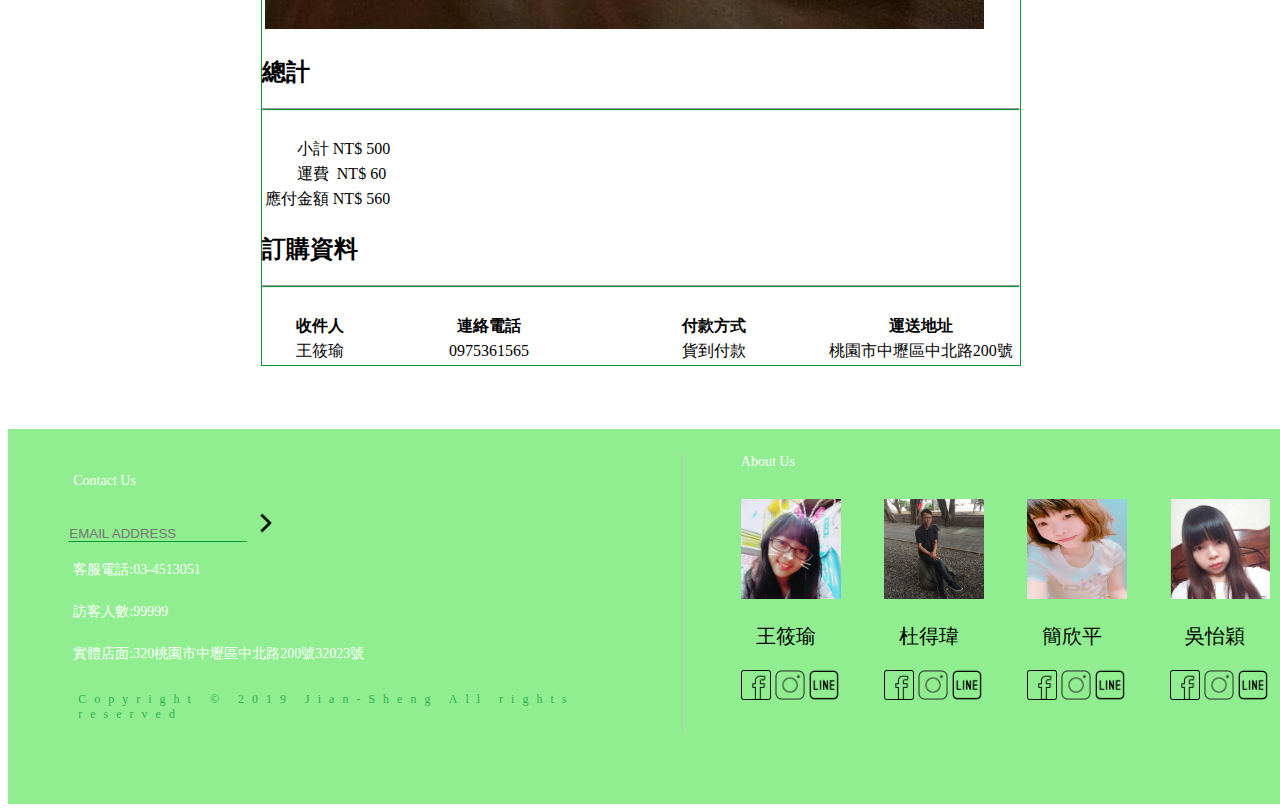
<file: order.html>
<!DOCTYPE html>
<html lang="en">
    <head>
        <meta charset="UTF-8">
        <title>訂購清單</title>
        <link rel="stylesheet" type="text/css" href="all.css">
        <link rel="stylesheet" type="text/css" href="order.css">
        <link rel="stylesheet" href="https://cdnjs.cloudflare.com/ajax/libs/font-awesome/4.7.0/css/font-awesome.min.css">
        <link rel="stylesheet" href="https://stackpath.bootstrapcdn.com/bootstrap/4.1.1/css/bootstrap.min.css" integrity="sha384-WskhaSGFgHYWDcbwN70/dfYBj47jz9qbsMId/iRN3ewGhXQFZCSftd1LZCfmhktB" crossorigin="anonymous">
    </head>
    <header>
        <a href="index.html"><img class="toplogo" src="images/Icon.png"></a>
        <div class="top">
            <button class="btn btn-outline-light dropdown-toggle dropp" type="button" id="dropdownMenuButton" data-toggle="dropdown" aria-haspopup="true" aria-expanded="false">
            商品分類
            </button>
            <div class="dropdown-menu" aria-labelledby="dropdownMenuButton">
                <a class="dropdown-item" href="Oolong.html">烏龍茶</a>
                <a class="dropdown-item" href="JinXuan.html">金萱茶</a>
                <a class="dropdown-item" href="Blacktea.html">蜜香紅茶</a>
            </div>
            <a href="onsale.html" class="topbtn">特價商品</a>
            <a href="hot.html" class="topbtn">熱門商品</a>
        </div>
        <div class="fixed-top search">
            <form>
                <input type="search" placeholder="Search" aria-label="Search" class="searchstyle">
                <button type="submit" class="searchbtnstyle" title="搜尋商品"><img class="topicon" src="icon/search.png"></button>
            </form>
        </div>
    </header>
    <body>
        <div class="toplogin">
            <button class="logout" onclick="location.href='logout.jsp'" onclick="document.getElementById('id01').style.display='block';document.getElementById('id02').style.display='block';">登出</button>
            <ul class="topmenu">
                <li>
                    <a href="#"><img class="topicon" src="icon/user.png" title="訂單查詢"></a>
                    <ul>
                        <li><a href="wish.html">願望清單</a></li>
                        <li><a href="member.html">修改資料</a></li>
                        <li><a href="order.html">訂單查詢</a></li>
                    </ul>
                </li>
            </ul>
            <a href="buycar.html"><img class="topicon" src="icon/cart.png" title="購物車"></a>
        </div>
        <div id="id01" class="white_content">
            <div class="container_left">
                <form class="signmd-content" action="/action_page.php">
                    <h1>註冊帳號</h1>
                    <p>請輸入帳號密碼以註冊帳號</p>
                    <hr>
                    <label for="email"><b>帳號</b></label>
                    <input type="text" placeholder="輸入帳號" name="uname" required>
                    <label for="psw"><b>密碼</b></label>
                    <input type="password" placeholder="輸入密碼" name="psw" required>
                    <label for="psw-repeat"><b>確認密碼</b></label>
                    <input type="password" placeholder="再一次輸入密碼" name="psw-repeat" required>
                    <div class="clearfix">
                        <button type="submit" class="subbtn">註冊</button>
                        <button type="button" onclick="document.getElementById('id01').style.display='none';document.getElementById('id02').style.display='none'" class="cancelbtn">取消</button>
                    </div>
                </form>
            </div>
            <div class="container_right">
                <h1>登入</h1>
                <p>請輸入帳號密碼以登入帳號</p>
                <hr>
                <form class="loginmodal-content animate" action="/action_page.php">
                    
                    <label for="uname"><b>帳號</b></label>
                    <input type="text" placeholder="輸入帳號" name="uname" required>
                    <label for="psw"><b>密碼</b></label>
                    <input type="password" placeholder="輸入密碼" name="psw" required>
                    
                    <button type="submit" class="subbtn">登入</button>
                    <button type="button" onclick="document.getElementById('id01').style.display='none';document.getElementById('id02').style.display='none'" class="cancelbtn">取消</button>
                </form>
            </div>
        </div>
        <section class="page-content">
            <div class="container pt-5 pb-5">
                <div class="row">
                    <!-- 產品清單/start -->
                    <div class="col-12 mb-3">
                        
                        <h2 class="mb-3">訂購明細</h2>
                        <div class="table-responsive-sm table-middle">
                            <table class="table table-hover ">
                                <thead>
                                    <tr>
                                        <th>圖片</th>
                                        <th>名稱</th>
                                        <th>價格</th>
                                        <th>數量</th>
                                        <th>總計</th>
                                    </tr>
                                </thead>
                                <tbody>
                                    <tr>
                                        <th scope="row" class="product-picture">
                                            <a href="shop.html"><img src="images/jinxuan1.jpg" class="img-fluid"></a>
                                        </th>
                                        <td class="product-name ttt">金萱</td>
                                        <td class="product-price">NT$&nbsp;500</td>
                                        <td class="product-quantity">2</td>
                                        <td class="product-subtotal">NT$&nbsp;500</td>
                                    </tr>
                                    <tr>
                                        <th scope="row" class="product-picture">
                                            <a href="shop.html"><img src="images/oolong1.jpg" class="img-fluid"></a>
                                        </th>
                                        <td class="product-name">烏龍茶</td>
                                        <td class="product-price">NT$&nbsp;500</td>
                                        <td class="product-quantity">2</td>
                                        <td class="product-subtotal">NT$&nbsp;500</td>
                                    </tr>
                                </tbody>
                            </table>
                        </div>
                    </div>
                    <!-- 產品清單/end -->
                    <!-- 產品統計/start -->
                    <div class="col-12 col-md-6 d-none d-md-block mb-5">
                    </div>
                    <div class="col-md-4 ml-auto">
                        <h2>總計</h2>
                        <hr class="line">
                        <div class="table-responsive-sm">
                            <table class="table table-borderless">
                                <tbody>
                                    <tr>
                                        <td class="text">小計</td>
                                        <td>NT$&nbsp;500</td>
                                    </tr>
                                    <tr>
                                        <td class="text">運費</td>
                                        <td>NT$&nbsp;60</td>
                                    </tr>
                                    <tr>
                                        <td class="text">應付金額</td>
                                        <td>NT$&nbsp;560</td>
                                    </tr>
                                </tbody>
                            </table>
                        </div>
                    </div>
                    <!-- 產品統計/end -->
                    <!-- 產品清單/start -->
                    <div class="col-12 mb-3">
                        <h2 class="mb-3">訂購資料</h2>
                        <hr class="line">
                        <div class="table-responsive-sm table-middle">
                            <table class="table table-borderless">
                                <thead class="head">
                                    <tr>
                                        <th class="name">收件人</th>
                                        <th class="phonenumber">連絡電話</th>
                                        <th class="pay">付款方式</th>
                                        <th class="address">運送地址</th>
                                    </tr>
                                </thead>
                                <tbody>
                                    <tr>
                                        <td class="name">王筱瑜</td>
                                        <td class="phonenumber">0975361565</td>
                                        <td class="pay">貨到付款</td>
                                        <td class="address">桃園市中壢區中北路200號</td>
                                    </tr>
                                </tbody>
                            </table>
                        </div>
                    </div>
                    <!-- 產品清單/end -->
                </div>
            </div>
        </section>
        <footer class="footerbg">
            <div class="navbar-fixed-bottom">
                <div class="foot">
                <p class="footerright">Contact Us</pre>
                <form class="email">
                    <input type="email" placeholder="EMAIL ADDRESS" class="searchstyle">
                    <a href="mailto:scps990218@gmail.com"><img class="footicon" src="icon/submit.png"></a>
                </form>
                <p class="footerright">客服電話:03-4513051</p>
                <p class="footerright">訪客人數:99999</p>
                <p class="footerright">實體店面:320桃園市中壢區中北路200號32023號</p>
                <p class="footercopyright">Copyright © 2019 Jian-Sheng All rights reserved</p>
                <p class="footerabout">About Us</p>
                <div class="foot2">
                    <div>
                        <img src="images/26.jpg" style="width: 100px;height: 100px;">
                        <p class="footername">王筱瑜</p>
                        <a href="https://www.facebook.com/profile.php?id=100004937982307" title="連結至fb"><img class="footicon" src="icon/fb.png"></a>
                        <a href="https://www.instagram.com/kellkell225/" title="連結至ig"><img class="footicon" src="icon/ig.png"></a>
                        <a href="http://line.me/ti/p/O0Kzx3jO15" title="連結至lineQRcode"><img class="footicon" src="icon/line.png"></a>
                    </div>
                    <div>
                        <img src="images/49.jpg" style="width: 100px;height: 100px;">
                        <p class="footername">杜得瑋</p>
                        <a href="https://www.facebook.com/david.tu.562" title="連結至fb"><img class="footicon" src="icon/fb.png"></a>
                        <a href="https://www.instagram.com/tudavid0721/?hl=zh-tw" title="連結至ig"><img class="footicon" src="icon/ig.png"></a>
                        <a href="https://line.me/ti/p/pzJ4nMFFug" title="連結至lineQRcode"><img class="footicon" src="icon/line.png"></a>
                    </div>
                    <div>
                        <img src="images/29.jpg" style="width: 100px;height: 100px;">
                        <p class="footername">簡欣平</p>
                        <a href="https://www.facebook.com/jian.x.ping.9" title="連結至fb"><img class="footicon" src="icon/fb.png"></a>
                        <a href="https://www.instagram.com/xxfrog_gua/" title="連結至ig"><img class="footicon" src="icon/ig.png"></a>
                        <a href="https://line.me/ti/p/xsrZnfplhf" title="連結至lineQRcode"><img class="footicon" src="icon/line.png"></a>
                    </div>
                    <div>
                        <img src="images/A.png" style="width: 100px;height: 100px;">
                        <p class="footername">吳怡穎</p>
                        <a href="https://www.facebook.com/wu.cindy.90" title="連結至fb"><img class="footicon" src="icon/fb.png"></a>
                        <a href="https://www.instagram.com/dumo1203/" title="連結至ig"><img class="footicon" src="icon/ig.png"></a>
                        <a href="https://line.me/ti/p/dudu.cindy" title="連結至lineQRcode"><img class="footicon" src="icon/line.png"></a>
                    </div>
                </div>
            </div>
        </div>
    </footer>
    <script src="https://code.jquery.com/jquery-3.3.1.slim.min.js" integrity="sha384-q8i/X+965DzO0rT7abK41JStQIAqVgRVzpbzo5smXKp4YfRvH+8abtTE1Pi6jizo" crossorigin="anonymous"></script>
    <script src="https://cdnjs.cloudflare.com/ajax/libs/popper.js/1.14.3/umd/popper.min.js" integrity="sha384-ZMP7rVo3mIykV+2+9J3UJ46jBk0WLaUAdn689aCwoqbBJiSnjAK/l8WvCWPIPm49" crossorigin="anonymous"></script>
    <script src="https://stackpath.bootstrapcdn.com/bootstrap/4.1.1/js/bootstrap.min.js" integrity="sha384-smHYKdLADwkXOn1EmN1qk/HfnUcbVRZyYmZ4qpPea6sjB/pTJ0euyQp0Mk8ck+5T" crossorigin="anonymous"></script>
</body>
</html>
</file>
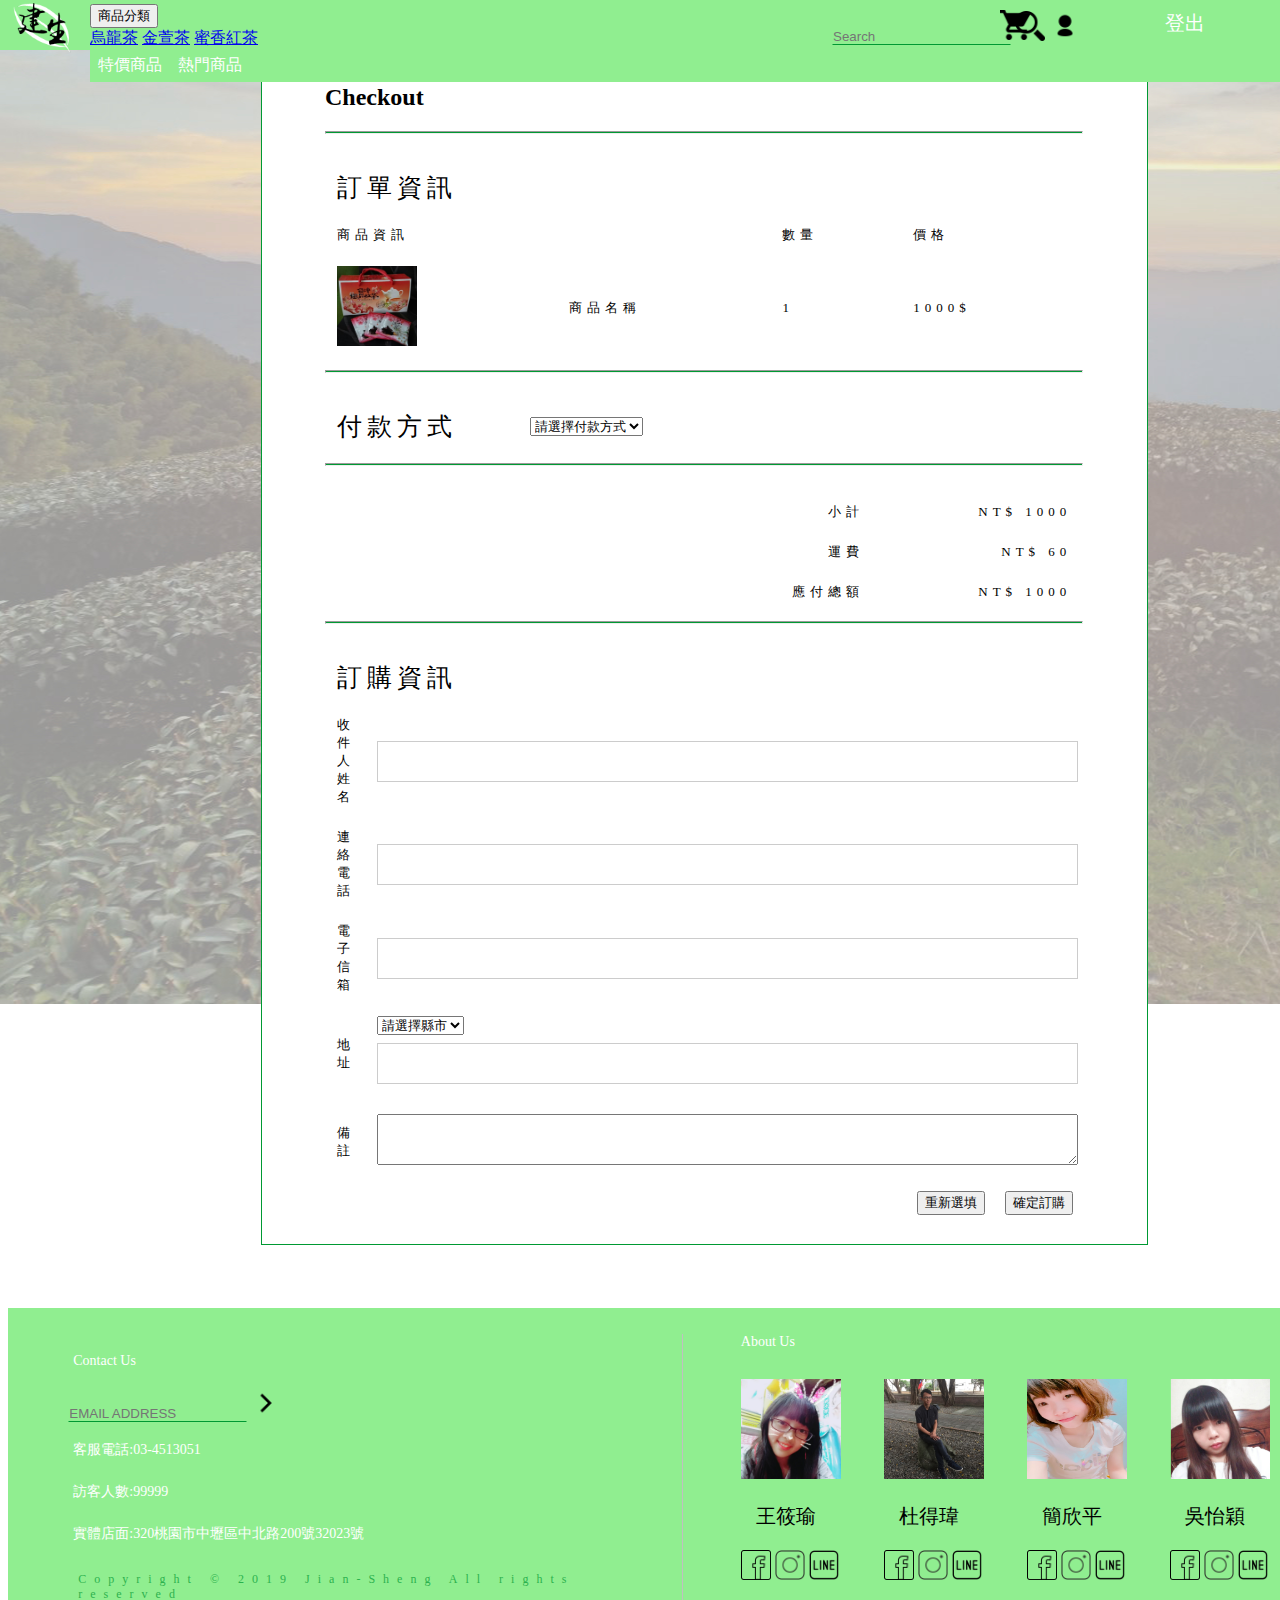
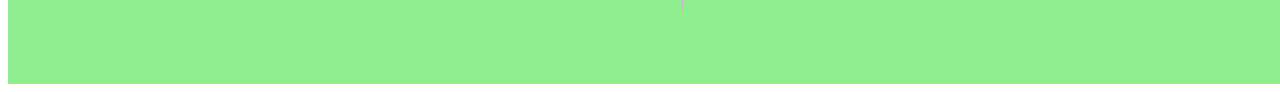
<file: pay.html>
<!DOCTYPE html>
<html lang="en">
    <head>
        <meta charset="UTF-8">
        <title>付款</title>
        <link rel="stylesheet" type="text/css" href="all.css">
        <link rel="stylesheet" type="text/css" href="pay.css">
        <link rel="stylesheet" href="https://cdnjs.cloudflare.com/ajax/libs/font-awesome/4.7.0/css/font-awesome.min.css">
        <link rel="stylesheet" href="https://stackpath.bootstrapcdn.com/bootstrap/4.1.1/css/bootstrap.min.css" integrity="sha384-WskhaSGFgHYWDcbwN70/dfYBj47jz9qbsMId/iRN3ewGhXQFZCSftd1LZCfmhktB" crossorigin="anonymous">
    </head>
    <header>
        <a href="index.html"><img class="toplogo" src="images/Icon.png"></a>
        <div class="top">
            <button class="btn btn-outline-light dropdown-toggle dropp" type="button" id="dropdownMenuButton" data-toggle="dropdown" aria-haspopup="true" aria-expanded="false">
            商品分類
            </button>
            <div class="dropdown-menu" aria-labelledby="dropdownMenuButton">
                <a class="dropdown-item" href="Oolong.html">烏龍茶</a>
                <a class="dropdown-item" href="JinXuan.html">金萱茶</a>
                <a class="dropdown-item" href="Blacktea.html">蜜香紅茶</a>
            </div>
            <a href="onsale.html" class="topbtn">特價商品</a>
            <a href="hot.html" class="topbtn">熱門商品</a>
        </div>
        <div class="fixed-top search">
            <form>
                <input type="search" placeholder="Search" aria-label="Search" class="searchstyle">
                <button type="submit" class="searchbtnstyle" title="搜尋商品"><img class="topicon" src="icon/search.png"></button>
            </form>
        </div>
    </header>
    <body>
        <div class="toplogin">
            <button class="logout" onclick="location.href='logout.jsp'" onclick="document.getElementById('id01').style.display='block';document.getElementById('id02').style.display='block';">登出</button>
            <ul class="topmenu">
                <li>
                    <a href="#"><img class="topicon" src="icon/user.png" title="訂單查詢"></a>
                    <ul>
                        <li><a href="wish.html">願望清單</a></li>
                        <li><a href="member.html">修改資料</a></li>
                        <li><a href="order.html">訂單查詢</a></li>
                    </ul>
                </li>
            </ul>
            <a href="buycar.html"><img class="topicon" src="icon/cart.png" title="購物車"></a>
        </div>
        <div id="id01" class="white_content">
            <div class="container_left">
                <form class="signmd-content" action="/action_page.php">
                    <h1>註冊帳號</h1>
                    <p>請輸入帳號密碼以註冊帳號</p>
                    <hr>
                    <label for="email"><b>帳號</b></label>
                    <input type="text" placeholder="輸入帳號" name="uname" required>
                    <label for="psw"><b>密碼</b></label>
                    <input type="password" placeholder="輸入密碼" name="psw" required>
                    <label for="psw-repeat"><b>確認密碼</b></label>
                    <input type="password" placeholder="再一次輸入密碼" name="psw-repeat" required>
                    <div class="clearfix">
                        <button type="submit" class="subbtn">註冊</button>
                        <button type="button" onclick="document.getElementById('id01').style.display='none';document.getElementById('id02').style.display='none'" class="cancelbtn">取消</button>
                    </div>
                </form>
            </div>
            <div class="container_right">
                <h1>登入</h1>
                <p>請輸入帳號密碼以登入帳號</p>
                <hr>
                <form class="loginmodal-content animate" action="/action_page.php">
                    
                    <label for="uname"><b>帳號</b></label>
                    <input type="text" placeholder="輸入帳號" name="uname" required>
                    <label for="psw"><b>密碼</b></label>
                    <input type="password" placeholder="輸入密碼" name="psw" required>
                    
                    <button type="submit" class="subbtn">登入</button>
                    <button type="button" onclick="document.getElementById('id01').style.display='none';document.getElementById('id02').style.display='none'" class="cancelbtn">取消</button>
                </form>
            </div>
        </div>
        <section>
            <div class="content">
                
                <h2>Checkout</h2>
                <div class="order">
                    <table>
                        <tr>
                            <td colspan="4" class="title">訂單資訊</td>
                            <hr class="line">
                        </tr>
                        <tr>
                            <td colspan="2">商品資訊</td>
                            <td>數量</td>
                            <td>價格</td>
                        </tr>
                        <tr>
                            <td><img class="ph" src="images/black1.jpg"></td>
                            <td>商品名稱</td>
                            <td>1</td>
                            <td>1000$</td>
                        </tr>
                    </table>
                    <hr class="line">
                </div>
                <div class="payway">
                    <table style="width: 50%;">
                        <tr>
                            <td class="title">付款方式</td>
                            <td>
                                <select size="1">
                                    <option>請選擇付款方式</option>
                                    <option>超商取貨付款</option>
                                    <option>宅配貨到付款</option>
                                    <option>信用卡付款</option>
                                </select>
                            </td>
                        </tr>
                    </table>
                </div>
                <hr class="line">
                <table style="width: 50%; margin-left: 50%;">
                    <tr>
                        <td class="total">小計</td>
                        <td class="total">NT$&nbsp;1000</td>
                    </tr>
                    <tr>
                        <td class="total">運費</td>
                        <td class="total">NT$&nbsp;60</td>
                    </tr>
                    <tr>
                        <td class="total">應付總額</td>
                        <td class="total">NT$&nbsp;1000</td>
                    </tr>
                </table>
                <hr class="line">
                <div class="Contact">
                    <table>
                        <tr>
                            <td colspan="2" class="title">訂購資訊</td>
                            <tr>
                                <td>收件人姓名</td>
                                <td>
                                    <input type="text">
                                </td>
                            </tr>
                            <tr>
                                <td>連絡電話</td>
                                <td>
                                    <input type="text">
                                </td>
                            </tr>
                            <tr>
                                <td>電子信箱</td>
                                <td>
                                    <input type="text">
                                </td>
                            </tr>
                            <tr>
                                <td>地址</td>
                                <td>
                                    <select name="地區" size="1">
                                        <option>請選擇縣市</option>
                                        <option>基隆市</option>
                                        <option>臺北市</option>
                                        <option>新北市</option>
                                        <option>宜蘭縣</option>
                                        <option>新竹市</option>
                                        <option>新竹縣</option>
                                        <option>桃園市</option>
                                        <option>苗栗縣</option>
                                        <option>臺中市</option>
                                        <option>彰化縣</option>
                                        <option>南投縣</option>
                                        <option>嘉義市</option>
                                        <option>嘉義縣</option>
                                        <option>雲林縣</option>
                                        <option>臺南市</option>
                                        <option>高雄市</option>
                                        <option>屏東縣</option>
                                        <option>台東縣</option>
                                        <option>花蓮縣</option>
                                        <option>金門縣</option>
                                        <option>連江縣</option>
                                        <option>澎湖縣</option>
                                    </select>
                                    <input type="text">
                                </td>
                            </tr>
                            <tr>
                                <td>備註</td>
                                <td>
                                    <textarea cols="85" rows="3"></textarea>
                                </td>
                            </tr>
                        </table>
                    </div>
                    <input type="submit" class="btn btn-outline-success" onclick="alert3()" value="確定訂購" />
                    <input type="reset" class="btn btn-outline-success" value="重新選填" />
                </div>
            </section>
            <script>
            function alert3(){
            alert("訂購已完成!");
            }
            </script>
            <footer class="footerbg">
                <div class="navbar-fixed-bottom">
                    <div class="foot">
                    <p class="footerright">Contact Us</pre>
                    <form class="email">
                        <input type="email" placeholder="EMAIL ADDRESS" class="searchstyle">
                        <a href="mailto:scps990218@gmail.com"><img class="footicon" src="icon/submit.png"></a>
                    </form>
                    <p class="footerright">客服電話:03-4513051</p>
                    <p class="footerright">訪客人數:99999</p>
                    <p class="footerright">實體店面:320桃園市中壢區中北路200號32023號</p>
                    <p class="footercopyright">Copyright © 2019 Jian-Sheng All rights reserved</p>
                    <p class="footerabout">About Us</p>
                    <div class="foot2">
                        <div>
                            <img src="images/26.jpg" style="width: 100px;height: 100px;">
                            <p class="footername">王筱瑜</p>
                            <a href="https://www.facebook.com/profile.php?id=100004937982307" title="連結至fb"><img class="footicon" src="icon/fb.png"></a>
                            <a href="https://www.instagram.com/kellkell225/" title="連結至ig"><img class="footicon" src="icon/ig.png"></a>
                            <a href="http://line.me/ti/p/O0Kzx3jO15" title="連結至lineQRcode"><img class="footicon" src="icon/line.png"></a>
                        </div>
                        <div>
                            <img src="images/49.jpg" style="width: 100px;height: 100px;">
                            <p class="footername">杜得瑋</p>
                            <a href="https://www.facebook.com/david.tu.562" title="連結至fb"><img class="footicon" src="icon/fb.png"></a>
                            <a href="https://www.instagram.com/tudavid0721/?hl=zh-tw" title="連結至ig"><img class="footicon" src="icon/ig.png"></a>
                            <a href="https://line.me/ti/p/pzJ4nMFFug" title="連結至lineQRcode"><img class="footicon" src="icon/line.png"></a>
                        </div>
                        <div>
                            <img src="images/29.jpg" style="width: 100px;height: 100px;">
                            <p class="footername">簡欣平</p>
                            <a href="https://www.facebook.com/jian.x.ping.9" title="連結至fb"><img class="footicon" src="icon/fb.png"></a>
                            <a href="https://www.instagram.com/xxfrog_gua/" title="連結至ig"><img class="footicon" src="icon/ig.png"></a>
                            <a href="https://line.me/ti/p/xsrZnfplhf" title="連結至lineQRcode"><img class="footicon" src="icon/line.png"></a>
                        </div>
                        <div>
                            <img src="images/A.png" style="width: 100px;height: 100px;">
                            <p class="footername">吳怡穎</p>
                            <a href="https://www.facebook.com/wu.cindy.90" title="連結至fb"><img class="footicon" src="icon/fb.png"></a>
                            <a href="https://www.instagram.com/dumo1203/" title="連結至ig"><img class="footicon" src="icon/ig.png"></a>
                            <a href="https://line.me/ti/p/dudu.cindy" title="連結至lineQRcode"><img class="footicon" src="icon/line.png"></a>
                        </div>
                    </div>
                </div>
            </div>
        </footer>
        <script src="https://code.jquery.com/jquery-3.3.1.slim.min.js" integrity="sha384-q8i/X+965DzO0rT7abK41JStQIAqVgRVzpbzo5smXKp4YfRvH+8abtTE1Pi6jizo" crossorigin="anonymous"></script>
        <script src="https://cdnjs.cloudflare.com/ajax/libs/popper.js/1.14.3/umd/popper.min.js" integrity="sha384-ZMP7rVo3mIykV+2+9J3UJ46jBk0WLaUAdn689aCwoqbBJiSnjAK/l8WvCWPIPm49" crossorigin="anonymous"></script>
        <script src="https://stackpath.bootstrapcdn.com/bootstrap/4.1.1/js/bootstrap.min.js" integrity="sha384-smHYKdLADwkXOn1EmN1qk/HfnUcbVRZyYmZ4qpPea6sjB/pTJ0euyQp0Mk8ck+5T" crossorigin="anonymous"></script>
    </body>
</html>
</file>
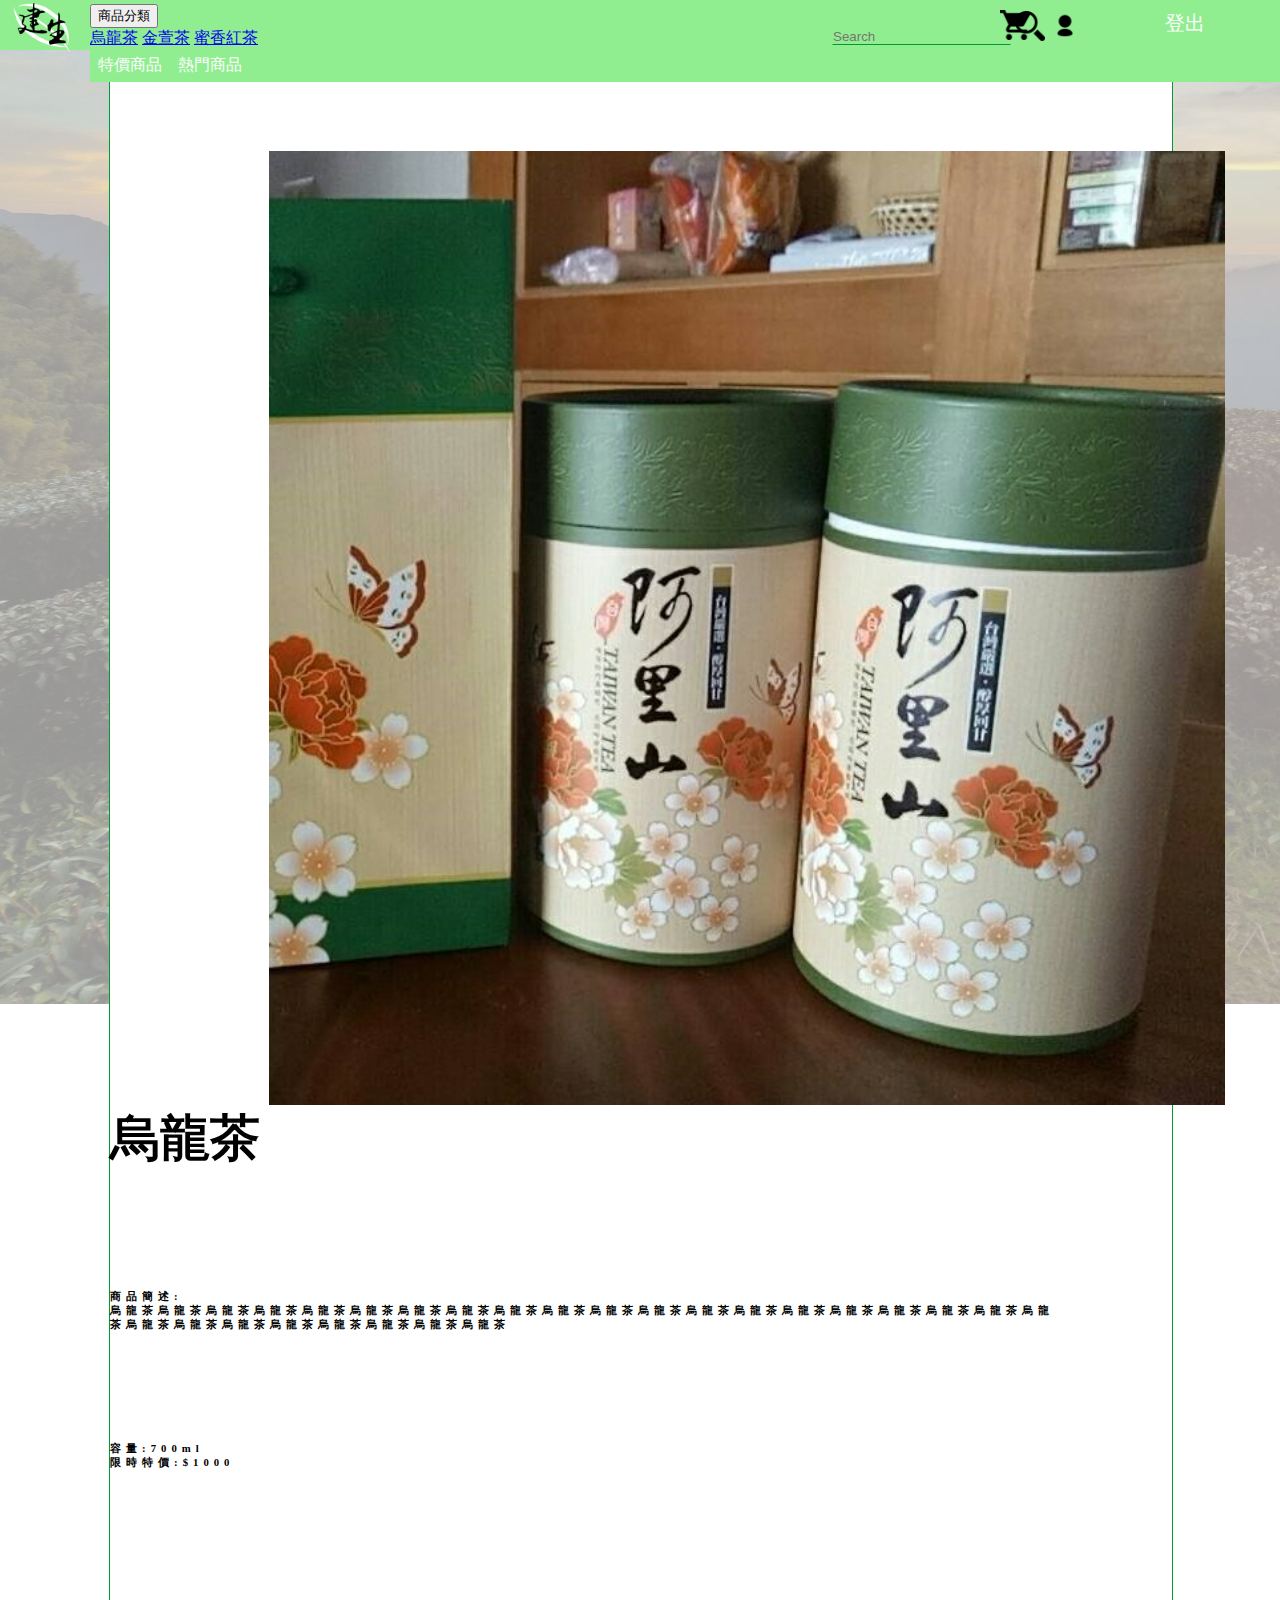
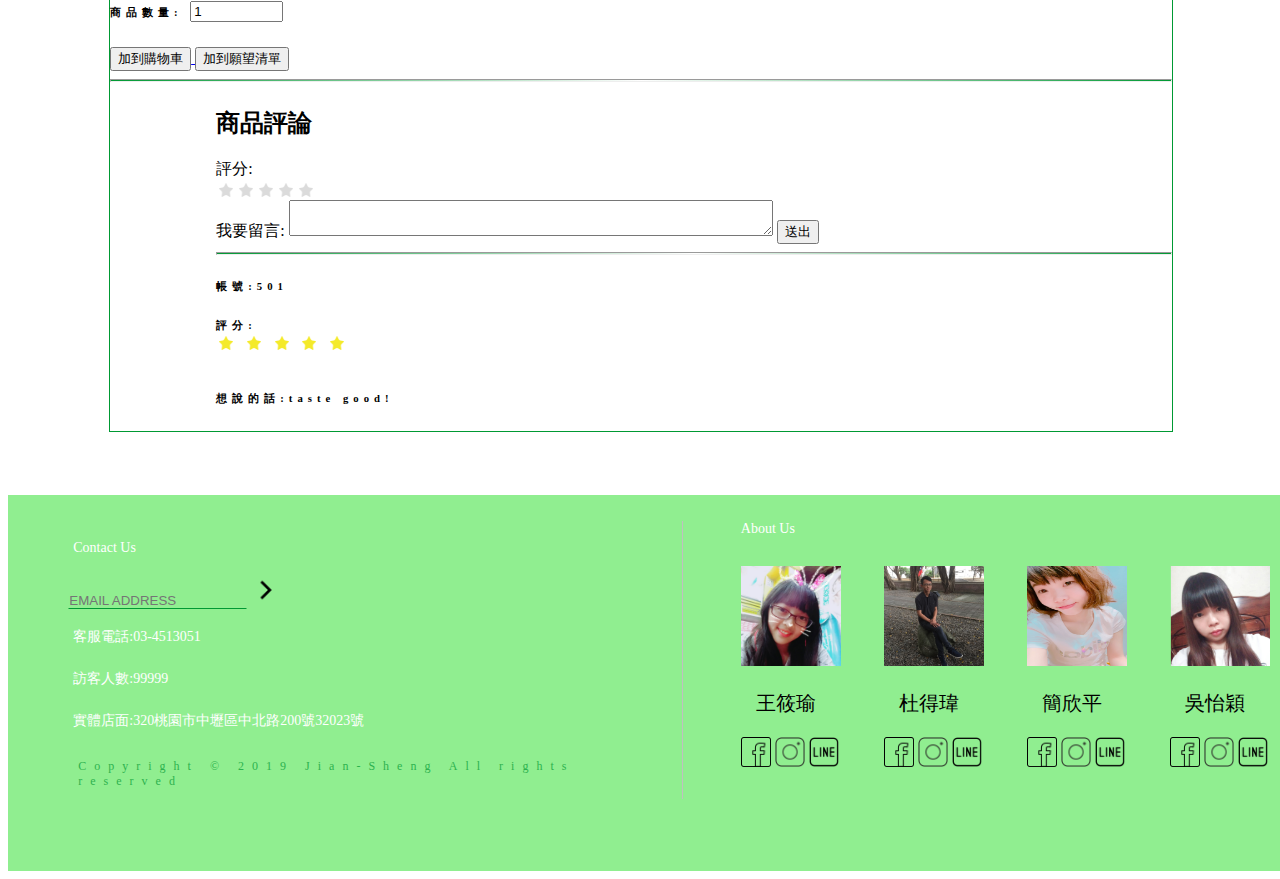
<file: shop.html>
<!DOCTYPE html>
<html lang="en">
	<head>
		<meta charset="UTF-8">
		<title>金萱</title>
		<link rel="stylesheet" type="text/css" href="all.css">
		<link rel="stylesheet" type="text/css" href="shop.css">
		<link rel="stylesheet" href="https://cdnjs.cloudflare.com/ajax/libs/font-awesome/4.7.0/css/font-awesome.min.css">
		<link rel="stylesheet" href="https://stackpath.bootstrapcdn.com/bootstrap/4.1.1/css/bootstrap.min.css" integrity="sha384-WskhaSGFgHYWDcbwN70/dfYBj47jz9qbsMId/iRN3ewGhXQFZCSftd1LZCfmhktB" crossorigin="anonymous">
	</head>
	<header>
		<a href="index.html"><img class="toplogo" src="images/Icon.png"></a>
		<div class="top">
			<button class="btn btn-outline-light dropdown-toggle dropp" type="button" id="dropdownMenuButton" data-toggle="dropdown" aria-haspopup="true" aria-expanded="false">
			商品分類
			</button>
			<div class="dropdown-menu" aria-labelledby="dropdownMenuButton">
				<a class="dropdown-item" href="Oolong.html">烏龍茶</a>
				<a class="dropdown-item" href="JinXuan.html">金萱茶</a>
				<a class="dropdown-item" href="Blacktea.html">蜜香紅茶</a>
			</div>
			<a href="onsale.html" class="topbtn">特價商品</a>
			<a href="hot.html" class="topbtn">熱門商品</a>
		</div>
		<div class="fixed-top search">
			<form>
				<input type="search" placeholder="Search" aria-label="Search" class="searchstyle">
				<button type="submit" class="searchbtnstyle" title="搜尋商品"><img class="topicon" src="icon/search.png"></button>
			</form>
		</div>
	</header>
	<body>
		<div class="toplogin">
			<button class="logout" onclick="location.href='logout.jsp'" onclick="document.getElementById('id01').style.display='block';document.getElementById('id02').style.display='block';">登出</button>
			<ul class="topmenu">
				<li>
					<a href="#"><img class="topicon" src="icon/user.png" title="訂單查詢"></a>
					<ul>
						<li><a href="wish.html">願望清單</a></li>
						<li><a href="member.html">修改資料</a></li>
						<li><a href="order.html">訂單查詢</a></li>
					</ul>
				</li>
			</ul>
			<a href="buycar.html"><img class="topicon" src="icon/cart.png" title="購物車"></a>
		</div>
		<div id="id01" class="white_content">
			<div class="container_left">
				<form class="signmd-content" action="/action_page.php">
					<h1>註冊帳號</h1>
					<p>請輸入帳號密碼以註冊帳號</p>
					<hr>
					<label for="email"><b>帳號</b></label>
					<input type="text" placeholder="輸入帳號" name="uname" required>
					<label for="psw"><b>密碼</b></label>
					<input type="password" placeholder="輸入密碼" name="psw" required>
					<label for="psw-repeat"><b>確認密碼</b></label>
					<input type="password" placeholder="再一次輸入密碼" name="psw-repeat" required>
					<div class="clearfix">
						<button type="submit" class="subbtn">註冊</button>
						<button type="button" onclick="document.getElementById('id01').style.display='none';document.getElementById('id02').style.display='none'" class="cancelbtn">取消</button>
					</div>
				</form>
			</div>
			<div class="container_right">
				<h1>登入</h1>
				<p>請輸入帳號密碼以登入帳號</p>
				<hr>
				<form class="loginmodal-content animate" action="/action_page.php">
					
					<label for="uname"><b>帳號</b></label>
					<input type="text" placeholder="輸入帳號" name="uname" required>
					<label for="psw"><b>密碼</b></label>
					<input type="password" placeholder="輸入密碼" name="psw" required>
					
					<button type="submit" class="subbtn">登入</button>
					<button type="button" onclick="document.getElementById('id01').style.display='none';document.getElementById('id02').style.display='none'" class="cancelbtn">取消</button>
				</form>
			</div>
		</div>
		<section>
			<div class="container-fluid">
				<div class="row">
					<div class="col">
						<img class="picture" src="images/oolong1.jpg">
					</div>
					<div class="col">
						<h1 class="name">烏龍茶</h1>
						<h6 class="short">商品簡述: <br>
						烏龍茶烏龍茶烏龍茶烏龍茶烏龍茶烏龍茶烏龍茶烏龍茶烏龍茶烏龍茶烏龍茶烏龍茶烏龍茶烏龍茶烏龍茶烏龍茶烏龍茶烏龍茶烏龍茶烏龍茶烏龍茶烏龍茶烏龍茶烏龍茶烏龍茶烏龍茶烏龍茶烏龍茶
						</h6>
						<h6 class="price">
						容量:700ml <br>
						限時特價:$1000
						</h6>
						<h6 class="quantity">
						商品數量:
						<input type="number" value="1" class="num">
						</h6>
						<a href="#" class="bbb">
							<button type="button" class="btn btn-outline-success btn-lg">加到購物車</button>
						</a>
						<a href="#" class="bbb">
							<button type="button" class="btn btn-outline-success btn-lg">加到願望清單</button>
						</a>
					</div>
				</div>
			</div>
			<hr class="line">
		</div>
		<div class="form-group">
			<h2>商品評論</h2> 評分:
			<form id="score_form">
				<div class="star_evaluate">
					<input type="radio" id="scoreId_1" class="score score_1" name="score" value="1"/>
					<label for="scoreId_1" class="star star_1"></label>
					<input type="radio" id="scoreId_2" class="score score_2" name="score" value="2"/>
					<label for="scoreId_2" class="star star_2"></label>
					<input type="radio" id="scoreId_3" class="score score_3" name="score" value="3"/>
					<label for="scoreId_3" class="star star_3"></label>
					<input type="radio" id="scoreId_4" class="score score_4" name="score" value="4"/>
					<label for="scoreId_4" class="star star_4"></label>
					<input type="radio" id="scoreId_5" class="score score_5" name="score" value="5"/>
					<label for="scoreId_5" class="star star_5"></label>
				</div>
			</form>
			<label for="exampleFormControlTextarea1">我要留言:</label>
			<textarea class="form-control" id="exampleFormControlTextarea1" wrap="hard" rows="2" style="width: 50%"></textarea>
			<input type="submit" class="btn btn-outline-success" value="送出" />
			<hr class="line">
			<h6>帳號:501<br></h6>
			<h6>評分:
			<div >
				<img class="starpoint" src="icon/icon-star-active.png">
				<img class="starpoint" src="icon/icon-star-active.png">
				<img class="starpoint" src="icon/icon-star-active.png">
				<img class="starpoint" src="icon/icon-star-active.png">
				<img class="starpoint" src="icon/icon-star-active.png">
			</div>
			<br>
			</h6>
			<h6>想說的話:taste good!</h6>
		</div>
	</section>
	<footer class="footerbg">
		<div class="navbar-fixed-bottom">
			<div class="foot">
			<p class="footerright">Contact Us</pre>
			<form class="email">
				<input type="email" placeholder="EMAIL ADDRESS" class="searchstyle">
				<a href="mailto:scps990218@gmail.com"><img class="footicon" src="icon/submit.png"></a>
			</form>
			<p class="footerright">客服電話:03-4513051</p>
			<p class="footerright">訪客人數:99999</p>
			<p class="footerright">實體店面:320桃園市中壢區中北路200號32023號</p>
			<p class="footercopyright">Copyright © 2019 Jian-Sheng All rights reserved</p>
			<p class="footerabout">About Us</p>
			<div class="foot2">
				<div>
					<img src="images/26.jpg" style="width: 100px;height: 100px;">
					<p class="footername">王筱瑜</p>
					<a href="https://www.facebook.com/profile.php?id=100004937982307" title="連結至fb"><img class="footicon" src="icon/fb.png"></a>
					<a href="https://www.instagram.com/kellkell225/" title="連結至ig"><img class="footicon" src="icon/ig.png"></a>
					<a href="http://line.me/ti/p/O0Kzx3jO15" title="連結至lineQRcode"><img class="footicon" src="icon/line.png"></a>
				</div>
				<div>
					<img src="images/49.jpg" style="width: 100px;height: 100px;">
					<p class="footername">杜得瑋</p>
					<a href="https://www.facebook.com/david.tu.562" title="連結至fb"><img class="footicon" src="icon/fb.png"></a>
					<a href="https://www.instagram.com/tudavid0721/?hl=zh-tw" title="連結至ig"><img class="footicon" src="icon/ig.png"></a>
					<a href="https://line.me/ti/p/pzJ4nMFFug" title="連結至lineQRcode"><img class="footicon" src="icon/line.png"></a>
				</div>
				<div>
					<img src="images/29.jpg" style="width: 100px;height: 100px;">
					<p class="footername">簡欣平</p>
					<a href="https://www.facebook.com/jian.x.ping.9" title="連結至fb"><img class="footicon" src="icon/fb.png"></a>
					<a href="https://www.instagram.com/xxfrog_gua/" title="連結至ig"><img class="footicon" src="icon/ig.png"></a>
					<a href="https://line.me/ti/p/xsrZnfplhf" title="連結至lineQRcode"><img class="footicon" src="icon/line.png"></a>
				</div>
				<div>
					<img src="images/A.png" style="width: 100px;height: 100px;">
					<p class="footername">吳怡穎</p>
					<a href="https://www.facebook.com/wu.cindy.90" title="連結至fb"><img class="footicon" src="icon/fb.png"></a>
					<a href="https://www.instagram.com/dumo1203/" title="連結至ig"><img class="footicon" src="icon/ig.png"></a>
					<a href="https://line.me/ti/p/dudu.cindy" title="連結至lineQRcode"><img class="footicon" src="icon/line.png"></a>
				</div>
			</div>
		</div>
	</div>
</footer>
<script src="https://code.jquery.com/jquery-3.3.1.slim.min.js" integrity="sha384-q8i/X+965DzO0rT7abK41JStQIAqVgRVzpbzo5smXKp4YfRvH+8abtTE1Pi6jizo" crossorigin="anonymous"></script>
<script src="https://cdnjs.cloudflare.com/ajax/libs/popper.js/1.14.3/umd/popper.min.js" integrity="sha384-ZMP7rVo3mIykV+2+9J3UJ46jBk0WLaUAdn689aCwoqbBJiSnjAK/l8WvCWPIPm49" crossorigin="anonymous"></script>
<script src="https://stackpath.bootstrapcdn.com/bootstrap/4.1.1/js/bootstrap.min.js" integrity="sha384-smHYKdLADwkXOn1EmN1qk/HfnUcbVRZyYmZ4qpPea6sjB/pTJ0euyQp0Mk8ck+5T" crossorigin="anonymous"></script>
</body>
</html>
</file>
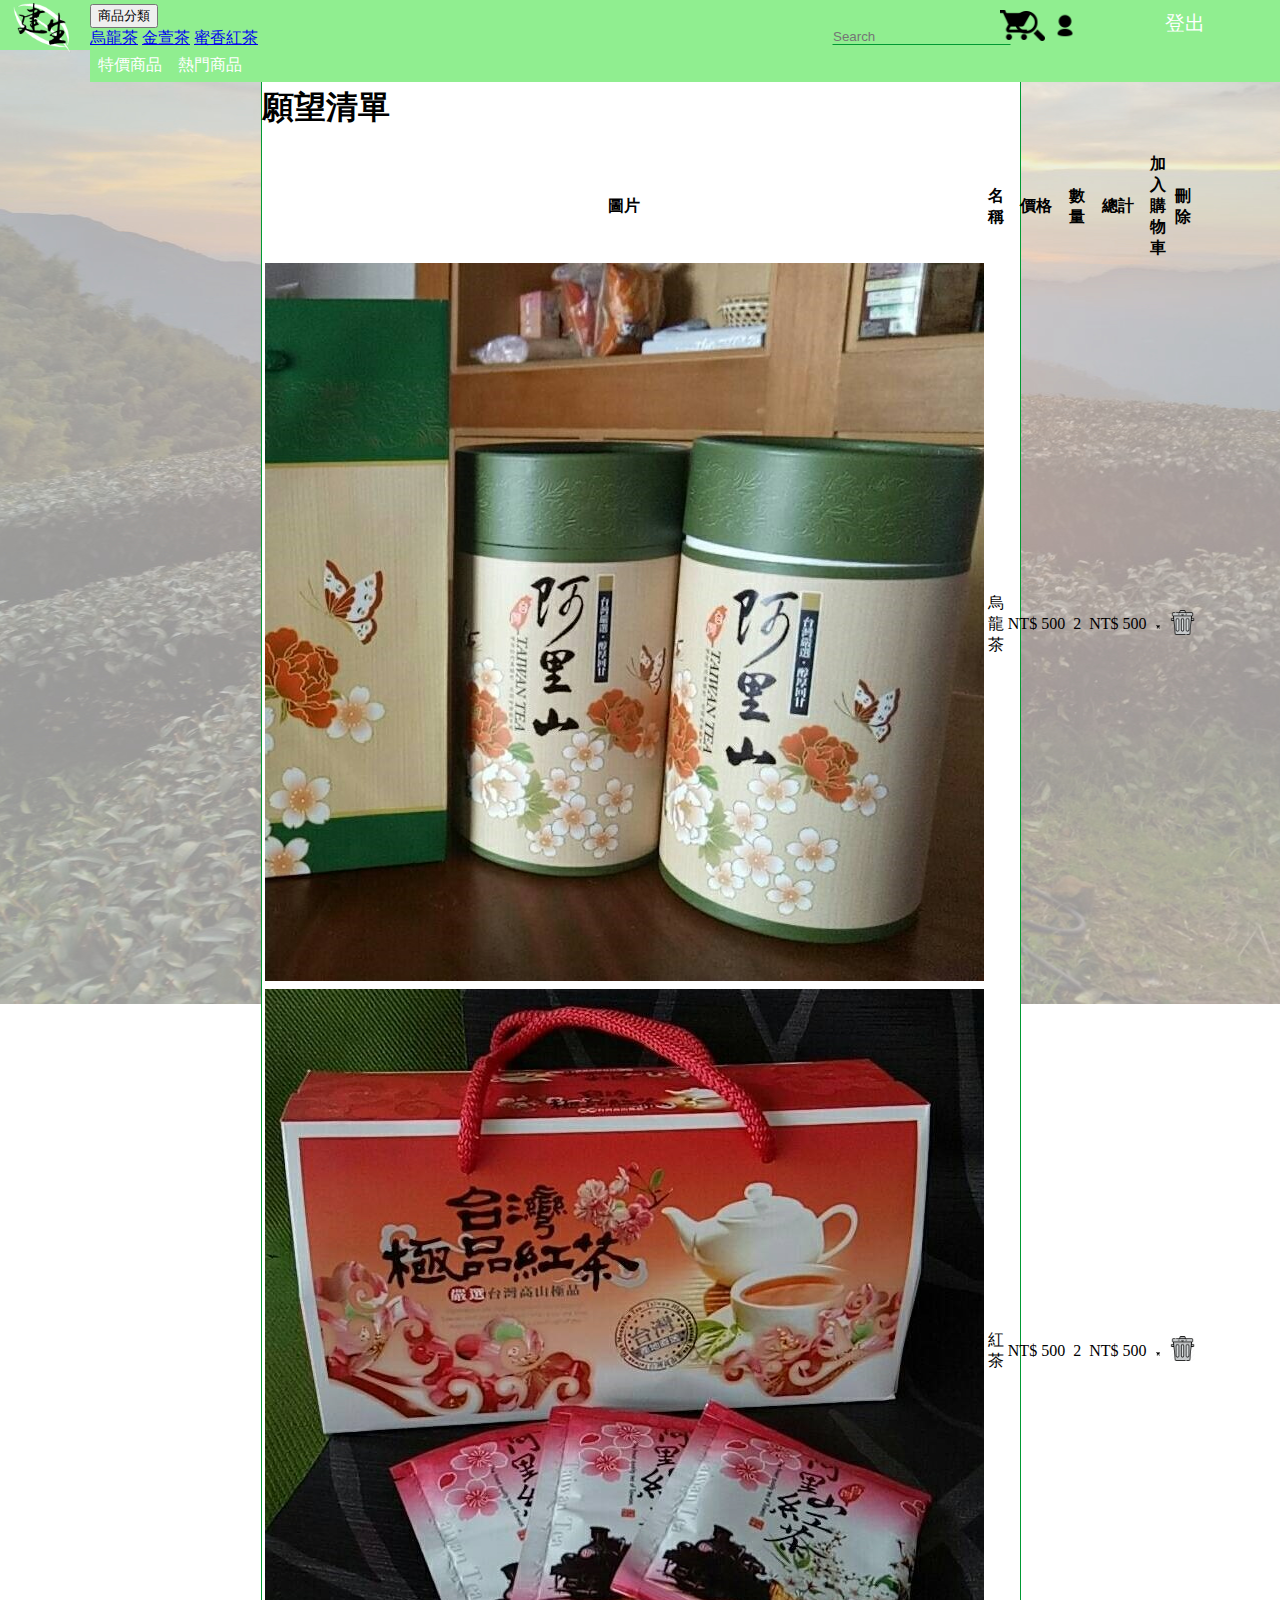
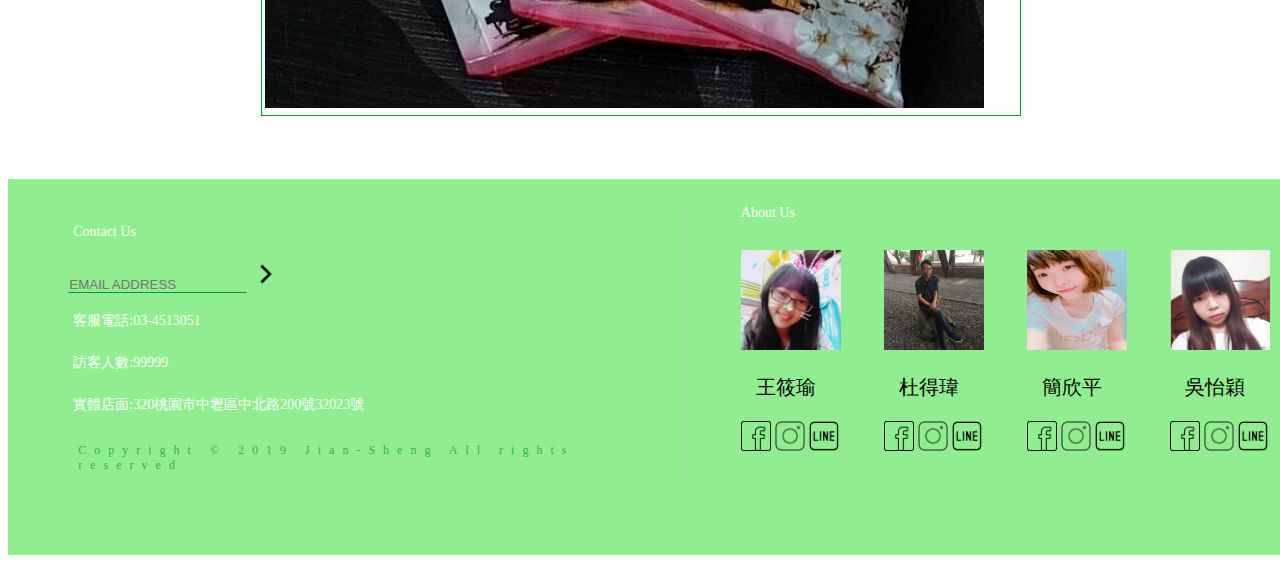
<file: wish.html>
<!DOCTYPE html>
<html lang="en">
	<head>
		<meta charset="UTF-8">
		<title>購物車</title>
		<link rel="stylesheet" type="text/css" href="all.css">
		<link rel="stylesheet" type="text/css" href="wish.css">
		<link rel="stylesheet" href="https://cdnjs.cloudflare.com/ajax/libs/font-awesome/4.7.0/css/font-awesome.min.css">
		<link rel="stylesheet" href="https://stackpath.bootstrapcdn.com/bootstrap/4.1.1/css/bootstrap.min.css" integrity="sha384-WskhaSGFgHYWDcbwN70/dfYBj47jz9qbsMId/iRN3ewGhXQFZCSftd1LZCfmhktB" crossorigin="anonymous">
	</head>
	<header>
		<a href="index.html"><img class="toplogo" src="images/Icon.png"></a>
		<div class="top">
			<button class="btn btn-outline-light dropdown-toggle dropp" type="button" id="dropdownMenuButton" data-toggle="dropdown" aria-haspopup="true" aria-expanded="false">
			商品分類
			</button>
			<div class="dropdown-menu" aria-labelledby="dropdownMenuButton">
				<a class="dropdown-item" href="Oolong.html">烏龍茶</a>
				<a class="dropdown-item" href="JinXuan.html">金萱茶</a>
				<a class="dropdown-item" href="Blacktea.html">蜜香紅茶</a>
			</div>
			<a href="onsale.html" class="topbtn">特價商品</a>
			<a href="hot.html" class="topbtn">熱門商品</a>
		</div>
		<div class="fixed-top search">
			<form>
				<input type="search" placeholder="Search" aria-label="Search" class="searchstyle">
				<button type="submit" class="searchbtnstyle" title="搜尋商品"><img class="topicon" src="icon/search.png"></button>
			</form>
		</div>
	</header>
	<body>
		<div class="toplogin">
			<button class="logout" onclick="location.href='logout.jsp'" onclick="document.getElementById('id01').style.display='block';document.getElementById('id02').style.display='block';">登出</button>
			<ul class="topmenu">
				<li>
					<a href="#"><img class="topicon" src="icon/user.png" title="訂單查詢"></a>
					<ul>
						<li><a href="wish.html">願望清單</a></li>
						<li><a href="member.html">修改資料</a></li>
						<li><a href="order.html">訂單查詢</a></li>
					</ul>
				</li>
			</ul>
			<a href="buycar.html"><img class="topicon" src="icon/cart.png" title="購物車"></a>
		</div>
		<div id="id01" class="white_content">
			<div class="container_left">
				<form class="signmd-content" action="/action_page.php">
					<h1>註冊帳號</h1>
					<p>請輸入帳號密碼以註冊帳號</p>
					<hr>
					<label for="email"><b>帳號</b></label>
					<input type="text" placeholder="輸入帳號" name="uname" required>
					<label for="psw"><b>密碼</b></label>
					<input type="password" placeholder="輸入密碼" name="psw" required>
					<label for="psw-repeat"><b>確認密碼</b></label>
					<input type="password" placeholder="再一次輸入密碼" name="psw-repeat" required>
					<div class="clearfix">
						<button type="submit" class="subbtn">註冊</button>
						<button type="button" onclick="document.getElementById('id01').style.display='none';document.getElementById('id02').style.display='none'" class="cancelbtn">取消</button>
					</div>
				</form>
			</div>
			<div class="container_right">
				<h1>登入</h1>
				<p>請輸入帳號密碼以登入帳號</p>
				<hr>
				<form class="loginmodal-content animate" action="/action_page.php">
					
					<label for="uname"><b>帳號</b></label>
					<input type="text" placeholder="輸入帳號" name="uname" required>
					<label for="psw"><b>密碼</b></label>
					<input type="password" placeholder="輸入密碼" name="psw" required>
					
					<button type="submit" class="subbtn">登入</button>
					<button type="button" onclick="document.getElementById('id01').style.display='none';document.getElementById('id02').style.display='none'" class="cancelbtn">取消</button>
				</form>
			</div>
		</div>
		<section class="page-content">
			<div class="container pt-5 pb-5">
				<div class="row">
					<!-- 產品清單/start -->
					<div class="col-12 mb-3 ">
						<h1 class="mb-3">願望清單</h1>
						<div>
							<table class="table table-hover">
								<thead>
									<tr>
										<th>圖片</th>
										<th>名稱</th>
										<th>價格</th>
										<th>數量</th>
										<th>總計</th>
										<th class="product-add">加入購物車</th>
										<th>刪除</th>
									</tr>
								</thead>
								<tbody>
									<tr>
										<th scope="row" class="product-picture">
											<a href="shop.html"><img src="images/oolong1.jpg" class="img-fluid"></a>
										</th>
										<td class="product-name">烏龍茶</td>
										<td class="product-price">NT$&nbsp;500</td>
										<td class="product-quantity">2</td>
										<td class="product-subtotal">NT$&nbsp;500</td>
										<td class="product-add">
											<a href="#"><img class="cart" src="icon/cart.png" title="加入購物車"></a>
										</td>
										<td class="product-delete">
											<a href="#"><img class="trash" src="icon/delete.png" title="刪除"></a>
										</td>
									</tr>
									<tr>
										<th scope="row" class="product-picture">
											<a href="shop.html"><img src="images/black1.jpg" class="img-fluid"></a>
										</th>
										<td class="product-name">紅茶</td>
										<td class="product-price">NT$&nbsp;500</td>
										<td class="product-quantity">2</td>
										<td class="product-subtotal">NT$&nbsp;500</td>
										<td class="product-add">
											<a href="#"><img class="cart" src="icon/cart.png" title="加入購物車"></a>
										</td>
										<td class="product-delete">
											<a href="#"><img class="trash" src="icon/delete.png" title="刪除"></a>
										</td>
									</tr>
								</tbody>
							</table>
						</div>
					</div>
					<!-- 產品清單/end -->
				</div>
			</div>
		</section>
		<footer class="footerbg">
			<div class="navbar-fixed-bottom">
				<div class="foot">
				<p class="footerright">Contact Us</pre>
				<form class="email">
					<input type="email" placeholder="EMAIL ADDRESS" class="searchstyle">
					<a href="mailto:scps990218@gmail.com"><img class="footicon" src="icon/submit.png"></a>
				</form>
				<p class="footerright">客服電話:03-4513051</p>
				<p class="footerright">訪客人數:99999</p>
				<p class="footerright">實體店面:320桃園市中壢區中北路200號32023號</p>
				<p class="footercopyright">Copyright © 2019 Jian-Sheng All rights reserved</p>
				<p class="footerabout">About Us</p>
				<div class="foot2">
					<div>
						<img src="images/26.jpg" style="width: 100px;height: 100px;">
						<p class="footername">王筱瑜</p>
						<a href="https://www.facebook.com/profile.php?id=100004937982307" title="連結至fb"><img class="footicon" src="icon/fb.png"></a>
						<a href="https://www.instagram.com/kellkell225/" title="連結至ig"><img class="footicon" src="icon/ig.png"></a>
						<a href="http://line.me/ti/p/O0Kzx3jO15" title="連結至lineQRcode"><img class="footicon" src="icon/line.png"></a>
					</div>
					<div>
						<img src="images/49.jpg" style="width: 100px;height: 100px;">
						<p class="footername">杜得瑋</p>
						<a href="https://www.facebook.com/david.tu.562" title="連結至fb"><img class="footicon" src="icon/fb.png"></a>
						<a href="https://www.instagram.com/tudavid0721/?hl=zh-tw" title="連結至ig"><img class="footicon" src="icon/ig.png"></a>
						<a href="https://line.me/ti/p/pzJ4nMFFug" title="連結至lineQRcode"><img class="footicon" src="icon/line.png"></a>
					</div>
					<div>
						<img src="images/29.jpg" style="width: 100px;height: 100px;">
						<p class="footername">簡欣平</p>
						<a href="https://www.facebook.com/jian.x.ping.9" title="連結至fb"><img class="footicon" src="icon/fb.png"></a>
						<a href="https://www.instagram.com/xxfrog_gua/" title="連結至ig"><img class="footicon" src="icon/ig.png"></a>
						<a href="https://line.me/ti/p/xsrZnfplhf" title="連結至lineQRcode"><img class="footicon" src="icon/line.png"></a>
					</div>
					<div>
						<img src="images/A.png" style="width: 100px;height: 100px;">
						<p class="footername">吳怡穎</p>
						<a href="https://www.facebook.com/wu.cindy.90" title="連結至fb"><img class="footicon" src="icon/fb.png"></a>
						<a href="https://www.instagram.com/dumo1203/" title="連結至ig"><img class="footicon" src="icon/ig.png"></a>
						<a href="https://line.me/ti/p/dudu.cindy" title="連結至lineQRcode"><img class="footicon" src="icon/line.png"></a>
					</div>
				</div>
			</div>
		</div>
	</footer>
	<script src="https://code.jquery.com/jquery-3.3.1.slim.min.js" integrity="sha384-q8i/X+965DzO0rT7abK41JStQIAqVgRVzpbzo5smXKp4YfRvH+8abtTE1Pi6jizo" crossorigin="anonymous"></script>
	<script src="https://cdnjs.cloudflare.com/ajax/libs/popper.js/1.14.3/umd/popper.min.js" integrity="sha384-ZMP7rVo3mIykV+2+9J3UJ46jBk0WLaUAdn689aCwoqbBJiSnjAK/l8WvCWPIPm49" crossorigin="anonymous"></script>
	<script src="https://stackpath.bootstrapcdn.com/bootstrap/4.1.1/js/bootstrap.min.js" integrity="sha384-smHYKdLADwkXOn1EmN1qk/HfnUcbVRZyYmZ4qpPea6sjB/pTJ0euyQp0Mk8ck+5T" crossorigin="anonymous"></script>
</body>
</html>
</file>
<file: all.css>
body{
background:url("images/BG.jpg") center center fixed no-repeat;
}
header{
width: 100%;
height: 50px;
background-color: lightgreen;
position: fixed;
top: 0;
left:0;
z-index: 1;
}
.toplogo{
float: left;
position: relative;
top: -20px;
width: 90px;
height: 90px;
}
/*header選單*/
div.top {
background-color: lightgreen;
text-align: left;
overflow: hidden;
padding-top:4px;
font-size: 16px;
}
a.topbtn {
color: #FFF; /*字體顏色*/
text-decoration: none;
padding:6px 8px;
float: left;
}
a.topbtn:hover {
color: #000080;/*字體顏色變色*/
text-decoration: none;
}
input[type=text]:focus, input[type=password]:focus {
background-color: #ddd;
outline: none;
}
.signcontainer {
width: 43%;
padding: 16px;
}
.loginmodal-sign{
background-color: #fefefe;
margin: 5% auto 15% auto;
width: 80%;
}hr {
margin-bottom: 25px;
}
.close {
position: absolute;
right: 35px;
top: 15px;
font-size: 40px;
font-weight: bold;
color: #f1f1f1;
}
.close:hover,
.close:focus {
color: #f44336;
cursor: pointer;
}
.clearfix::after {
content: "";
clear: both;
display: table;
}
@media screen and (max-width: 300px) {
.cancelbtn, .signupbtn {
width: 100%;
}
}
input[type=text], input[type=password] {
width: 100%;
padding: 12px 20px;
margin: 8px 0;
display: inline-block;
border: 1px solid #ccc;
box-sizing: border-box;
}
button.login {
background-color: lightgreen;
color: white;
padding: 10px 20px;
border: none;
cursor: pointer;
width: 150px;
font-size: 20px;
position: fixed;
top: 0;
left: 88%;
z-index: 1;
}
button.login:hover {
background-color: #7bea7b;
}
.loginimgcontainer {
text-align: center;
margin: 24px 0 12px 0;
position: relative;
}
img.loginavatar {
width: 30%;
border-radius: 50%;
}
.logincontainer {
width: 43%;
padding: 16px;
}
span.psw {
padding-top: 16px;
}
.loginmodal {
display: none;
position: fixed;
z-index: 1;
left: 0;
top: 0;
width: 100%;
height: 100%;
overflow: auto;
background-color: white;
background-color: rgba(0,0,0,0.4);
padding-top: 60px;
}
.loginmodal-content {
background-color: #fefefe;
margin: 5% auto 15% auto;
width: 80%;
}
.close {
position: absolute;
right: 25px;
top: 0;
color: #000;
font-size: 35px;
font-weight: bold;
}
.close:hover,
.close:focus {
color: red;
cursor: pointer;
}
.loginanimate {
-webkit-animation: animatezoom 0.6s;
animation: animatezoom 0.6s
}
@-webkit-keyframes animatezoom {
from {-webkit-transform: scale(0)}
to {-webkit-transform: scale(1)}
}
@keyframes animatezoom {
from {transform: scale(0)}
to {transform: scale(1)}
}
@media screen and (max-width: 300px) {
span.psw {
display: block;
float: none;
}
}
.cancelbtn {
-moz-box-shadow: 3px 4px 0px 0px #8a2a21;
-webkit-box-shadow: 3px 4px 0px 0px #8a2a21;
box-shadow: 3px 4px 0px 0px #8a2a21;
background:-webkit-gradient(linear, left top, left bottom, color-stop(0.05, #c62d1f), color-stop(1, #f24437));
background:-moz-linear-gradient(top, #c62d1f 5%, #f24437 100%);
background:-webkit-linear-gradient(top, #c62d1f 5%, #f24437 100%);
background:-o-linear-gradient(top, #c62d1f 5%, #f24437 100%);
background:-ms-linear-gradient(top, #c62d1f 5%, #f24437 100%);
background:linear-gradient(to bottom, #c62d1f 5%, #f24437 100%);
filter:progid:DXImageTransform.Microsoft.gradient(startColorstr='#c62d1f', endColorstr='#f24437',GradientType=0);
background-color:#c62d1f;
-moz-border-radius:18px;
-webkit-border-radius:18px;
border-radius:18px;
border:1px solid #d02718;
display:inline-block;
cursor:pointer;
color:#ffffff;
font-family:Arial;
font-size:17px;
padding:7px 25px;
text-decoration:none;
text-shadow:0px 1px 0px #810e05;
}
.cancelbtn:hover {
background:-webkit-gradient(linear, left top, left bottom, color-stop(0.05, #f24437), color-stop(1, #c62d1f));
background:-moz-linear-gradient(top, #f24437 5%, #c62d1f 100%);
background:-webkit-linear-gradient(top, #f24437 5%, #c62d1f 100%);
background:-o-linear-gradient(top, #f24437 5%, #c62d1f 100%);
background:-ms-linear-gradient(top, #f24437 5%, #c62d1f 100%);
background:linear-gradient(to bottom, #f24437 5%, #c62d1f 100%);
filter:progid:DXImageTransform.Microsoft.gradient(startColorstr='#f24437', endColorstr='#c62d1f',GradientType=0);
background-color:#f24437;
}
.cancelbtn:active {
position:relative;
top:1px;
}
.subbtn {
-moz-box-shadow: 3px 4px 0px 0px #bbdaf7;
-webkit-box-shadow: 3px 4px 0px 0px #bbdaf7;
box-shadow: 3px 4px 0px 0px #bbdaf7;
background:-webkit-gradient(linear, left top, left bottom, color-stop(0.05, #79bbff), color-stop(1, #378de5));
background:-moz-linear-gradient(top, #79bbff 5%, #378de5 100%);
background:-webkit-linear-gradient(top, #79bbff 5%, #378de5 100%);
background:-o-linear-gradient(top, #79bbff 5%, #378de5 100%);
background:-ms-linear-gradient(top, #79bbff 5%, #378de5 100%);
background:linear-gradient(to bottom, #79bbff 5%, #378de5 100%);
filter:progid:DXImageTransform.Microsoft.gradient(startColorstr='#79bbff', endColorstr='#378de5',GradientType=0);
background-color:#79bbff;
-moz-border-radius:18px;
-webkit-border-radius:18px;
border-radius:18px;
border:1px solid #84bbf3;
display:inline-block;
cursor:pointer;
color:#ffffff;
font-family:Arial;
font-size:17px;
padding:7px 25px;
text-decoration:none;
text-shadow:0px 1px 0px #528ecc;
}
.subbtn:hover {
background:-webkit-gradient(linear, left top, left bottom, color-stop(0.05, #378de5), color-stop(1, #79bbff));
background:-moz-linear-gradient(top, #378de5 5%, #79bbff 100%);
background:-webkit-linear-gradient(top, #378de5 5%, #79bbff 100%);
background:-o-linear-gradient(top, #378de5 5%, #79bbff 100%);
background:-ms-linear-gradient(top, #378de5 5%, #79bbff 100%);
background:linear-gradient(to bottom, #378de5 5%, #79bbff 100%);
filter:progid:DXImageTransform.Microsoft.gradient(startColorstr='#378de5', endColorstr='#79bbff',GradientType=0);
background-color:#378de5;
}
.subbtn:active {
position:relative;
top:1px;
}
div.container_left{
float: left;
width: 50%;
line-height: 100%;
padding: 5% 1% 5% 5%;
}
div.container_right{
float: right;
width: 50%;
line-height: 100%;
padding: 5% 5% 5% 1%;
}
div.white_content {
display: none;
position: fixed;
top: 10%;
left: 20%;
width: 60%;
height: 80%;
border: 2px solid #009933;
outline: 1px solid #fff;
background-color: #fff;
z-index: 1002;
overflow: auto;
}
div.black_content {
display: none;
position: fixed;
top: 0%;
left: 0%;
width: 100%;
height: 100%;
background-color: black;
z-index: 1001;
-moz-opacity: 0.8;
opacity: .80;
filter: alpha(opacity=88);
}
footer {
margin-top: 5%;
width: 100%;
height: 350px;
padding:2% 2% 0% 2%;
}
p.footerright{
font-family:  comic sans ms;
font-size: 14px;
color:#fff;
padding: 5px;
}
p.footerabout{
font-family:  comic sans ms;
font-size: 14px;
color:#fff;
padding: 0px 15px 15px 15px ;
margin-left: 35px;
}
p.footercopyright{
opacity: 0.7;
font-size: 12px;
color:#009933;
letter-spacing: 8px;
padding: 10px;
}
div.foot{
margin-left: 35px;
columns: 2; column-rule: silver double 1px;
}
div.foot2{
margin-left: 50px;
columns: 4;
}
footer.footerbg{
background-color: lightgreen;
color:#000;
}
p.footername{
padding-left:15px;
font-size: 20px;
color: black;
}
.searchstyle{
background-color:lightgreen;
outline: none;
margin: 0;
padding: 0;
color:black;
border-top: 1px solid transparent;
border-right: 1px solid transparent;
border-left: 1px solid transparent;
border-bottom:#009933 1px solid;
}
.footicon{
width: 30px;
}
div.search {
position: fixed;
left: 65%;
top: 10px;
font-size: 12px;
}
.searchbtnstyle{
width: 25px;
height: 25px;
outline: none;
background-color: lightgreen;
margin: 0;
padding: 0;
border: 1px solid transparent;
}
ul.topmenu {
z-index: 999;
float: right;
font-size: 12px;
font-family: 微軟正黑體;
display: inline-block;
}
ul.topmenu {
font-size: 12px;
font-family: 微軟正黑體;
display: inline-block;
}
ul.topmenu li {
position: relative;
white-space: nowrap;
}
ul.topmenu a {
color:  #009933;
display: block;
text-decoration: none;
line-height: 30px;
width: 60px;
}
ul.topmenu a:hover { /* 滑鼠滑入按鈕變色*/
background-color: lightgreen;
color: #fff;
}
ul.topmenu ul { /*隱藏次選單*/
display: none;
background-color: #fff;
opacity: 0.8;
}
ul.topmenu li:hover > ul { /* 滑鼠滑入展開次選單*/
display: block;
}
ul.topmenu ul {
position: absolute;
z-index: 99;
left: -1px;
top: 100%;
min-width: 60px;
}
div.toplogin{
z-index:999;
position:fixed;
top:10px;
right:20px;
text-decoration: none;
}
.topicon{
margin-right: 20px;
width: 30px;
}
ul { /* 取消ul預設的內縮及樣式 */
margin: 0;
padding: 0;
list-style: none;
}
button.shop{
width: 80%;
margin-bottom: 10px;
}
.littlebtn{
margin-bottom: 10px;
}
p.name{
text-align: center;
}
.logout{
z-index: 999;
float: right;
background-color: lightgreen;
color: white;
padding: 10px 20px;
border: none;
cursor: pointer;
width: 150px;
font-size: 20px;
position: relative;
top: -10px;
}
button.logout:hover {
background-color: #7bea7b;
}
</file>
<file: index.css>
.topad{
padding-top: 5%;
margin-left: 8%;
margin-right: 8%;
z-index: 0;
text-align: center;
}
.adimg{
width: 100%;
}
</file>
<file: black.css>
.body{
background-color: #fff;
margin-top: 30px;
width: 80%;
height: 500px;
border-style: solid;
border-width: 2px;
border-color: #009933;
margin-left: 10%;
}
.item{
width: 30%;
float: left;
border-style: solid;
border-width: 1px;
border-color: #009933;
margin: 10px;
}
.items{
margin-top: 10px;
padding-left: 5%;
}
.goods{
	padding-top: 20px;
	padding-left: 10%;
	width: 80%;
}
.back{
	width: 100%;
}
</file>
<file: buycar.css>
section.page-content{
background-color: #FFF;
color: black;
position: relative;
margin-top: 5%;
width: 60%;
margin-left: 20%;
margin-right: 20%;
margin-bottom: 5%;
border-width: 1px;
border-color: #009933;
border-style: solid;
}
/********** 購物車 **********/
.product-picture{
/* 寬度 */
width: 10%;
}
.product-name{
/* 寬度 */
width: 30%;
vertical-align: middle;
}
.product-price, .product-quantity, .product-subtotal{
/* 寬度 */
width: 15%;
}
.product-delete{
width: 15%;
}
.product-quantity input{
/* 寬度 */
width: 50%;
}
@media screen and (max-width: 768px){
.product-thumbnail{
/* 將區塊隱藏 */
display: none;
}
.product-quantity input{
/* 寬度 */
width: 100%;
}
}
.head{
background-color: #FFF;
}
th,tr,td{
text-align: center;
}
ol.breadcolor{
border:#BE9026 1px;
background-color: #FFF;
}
a.breadfont{
text-decoration: none;
color:#BE9026;
}
a.breadfont:hover{
text-decoration: none;
color:#fff;
}
.trash{
width: 25%;
}
.line {
height: 1px;
background: #009933;
}
h2{
padding-left: 30%;
}
a.btn btn-outline-success btn-lg float-right{
padding-left: 60%;
}
.text{
float: right;
}
</file>
<file: hot.css>
.body{
background-color: #fff;
margin-top: 30px;
width: 80%;
height: 500px;
border-style: solid;
border-width: 2px;
border-color: #009933;
margin-left: 10%;
}
.item{
width: 30%;
float: left;
border-style: solid;
border-width: 1px;
border-color: #009933;
margin: 10px;
}
.items{
margin-top: 10px;
padding-left: 5%;
}
.goods{
padding-top: 20px;
padding-left: 10%;
width: 80%;
}
.ad{
padding-top: 40px;
width: 100%;
}
</file>
<file: jinxuan.css>
.body{
background-color: #fff;
margin-top: 30px;
width: 80%;
height: 500px;
border-style: solid;
border-width: 2px;
border-color: #009933;
margin-left: 10%
}
.item{
width: 30%;
float: left;
border-style: solid;
border-width: 1px;
border-color: #009933;
margin: 10px;
}
.items{
margin-top: 10px;
padding-left: 5%;
}
.goods{
padding-top: 20px;
padding-left: 10%;
width: 80%;
}
.back{
padding-top: 40px;
width: 100%;
}
</file>
<file: member.css>
.content{
position: relative;
background-color: #fff;
color: black;
width: 60%;
margin-top: 5%;
margin-left: 20%;
margin-right: 20%;
border:#009933 1px solid;
padding: 5%;
}
.line {
height: 1px;
background: #009933;
background-image: linear-gradient(to right,#009933, #ccc, #009933);
}
p.name{
color:#fff;
}
input.btn{
position: relative;
left:80%;
}
h4{
letter-spacing: 5px;
}
</file>
<file: onsale.css>
.body{
background-color: #fff;
margin-top: 30px;
width: 80%;
height: 500px;
border-style: solid;
border-width: 2px;
border-color: #009933;
margin-left: 10%;
}
.item{
width: 30%;
float: left;
border-style: solid;
border-width: 1px;
border-color: #009933;
margin: 10px;
}
.items{
margin-top: 10px;
padding-left: 5%;
}
.goods{
padding-top: 20px;
padding-left: 10%;
width: 80%;
}
.ad{
padding-top: 40px;
width: 100%;
}
</file>
<file: oolong.css>
.body{
background-color: #fff;
margin-top: 30px;
width: 80%;
height: 500px;
border-style: solid;
border-width: 2px;
border-color: #009933;
margin-left: 10%;
margin-bottom: 5%;
}
.item{
width: 30%;
float: left;
border-style: solid;
border-width: 1px;
border-color: #009933;
margin: 10px;
}
.items{
margin-top: 10px;
padding-left: 5%;
}
.goods{
padding-top: 20px;
padding-left: 10%;
width: 80%;
}
.back{
padding-top: 40px;
width: 100%;
}
</file>
<file: order.css>
section {
background-color: #FFF;
color: black;
position: relative;
margin-top: 2%;
width: 60%;
margin-top: 5%;
margin-bottom: 5%;
margin-left: 20%;
margin-right: 20%;
border-width: 1px;
border-color: #009933;
border-style: solid;
font-family: 微軟正黑體;
}
/********** 購物車 **********/
.product-picture{
/* 寬度 */
width: 10%;
}
.product-name{
/* 寬度 */
width: 30%;
}
td.ttt{
vertical-align: middle;
}
.product-price, .product-quantity, .product-subtotal{
/* 寬度 */
width: 15%;
}
.name{
width: 15%;
}
.phonenumber,.pay,.address{
width: 30%;
}
.product-quantity input{
/* 寬度 */
width: 50%;
}
.head{
background-color: #FFF;
}
tr,td{
text-align: center;
vertical-align: middle;
}
.line {
height: 1px;
background: #009933;
}
ol.breadcolor{
border:#BE9026 1px;
background-color: #040002;
padding-left: 5px;
}
a.breadfont{
text-decoration: none;
color:#BE9026;
}
a.breadfont:hover{
text-decoration: none;
color:#fff;
}
.text{
float: right;
}
</file>
<file: pay.css>
section{
margin-top: 5%;
margin-bottom: 5%;
}
.title{
text-align: left;
font-size: 25px;
color:black;
}
.line {
height: 1px;
background: #009933;
}
.content{
background-color: #FFF;
color: black;
width: 60%;
margin-left: 20%;
margin-right: 20%;
border:#009933 1px solid;
padding: 0% 5% 5% 5%;
font-family: 微軟正黑體;
}
.total{
text-align: right;
}
td{
font-size: 13px;
letter-spacing: 5px;
padding: 10px;
}
table{
width: 100%;
}
a.btn btn-outline-success{
padding-left:70%;
}
input.btn{
float: right;
margin:10px;
}
ol.breadcolor{
border:#009933 1px ;
background-color: #040002;
padding-top: 30px;
padding-left: 3px;
}
a.breadfont{
text-decoration: none;
color:#BE9026;
}
a.breadfont:hover{
text-decoration: none;
color:#fff;
}
.ph{
	width: 80px;
}
</file>
<file: shop.css>
section {
background-color: #FFF;
color: black;
position: relative;
margin-top: 5%;
margin-bottom: 2%;
width: 84%;
margin-left: 8%;
margin-right: 8%;
border-width: 1px;
border-color: #009933;
border-style: solid;
font-family: 微軟正黑體;
}
/*********商品*************/
h6{
font-family: 微軟正黑體;
letter-spacing: 5px;
}
.short,.price{
padding-right: 10%;
padding-top: 8%;
}
.picture{
padding-top: 5%;
width: 90%;
float: left;
padding-left: 15%;
}
.name{
font-size: 50px;
}
.quantity{
padding-top: 10%;
}
.num{
width:8%;
}
.line {
height: 1px;
background: #009933;
background-image: linear-gradient(to right,#009933, #fff, #009933);
}
.description{
padding-left: 10%;
padding-right: 10%;
text-align: center;
}
.form-group{
padding-left: 10%;
}
ol.breadcolor{
border:#BE9026 1px;
background-color: #040002;
padding-top: 3%;
padding-left: 10%;
}
a.breadfont{
text-decoration: none;
color:#BE9026;
}
a.breadfont:hover{
text-decoration: none;
color:#fff;
}
ul {
margin: 0;
padding: 0;
list-style: none;
}
input {
margin: 0;
}
.starpoint{
width: 20px ;
height: 20px;
}
.star_evaluate {
position: relative;
width: 100px;
height: 20px;
background: url("icon/icon-star-default.png") repeat-x;
background-size: 20px 20px;
overflow: hidden;
}
.star,.score{
display: block;
height: 20px;
width: 20px;
position: absolute;
}
.star{
z-index: 2;
}
.score{
opacity: 0;
}
.star_1, .score_1 {
left: 0;
}
.star_2, .score_2 {
left: 20px;
}
.star_3, .score_3 {
left: 40px;
}
.star_4, .score_4 {
left: 60px;
}
.star_5, .score_5 {
left: 80px;
}
.star:hover {
cursor: pointer;
background: url("icon/icon-star-active.png") repeat-x;
background-size: 20px 20px;
left: 0;
z-index: 1;
}
.star_1:hover {
width: 20px;
}
.star_2:hover {
width: 40px;
}
.star_3:hover {
width: 60px;
}
.star_4:hover {
width: 80px;
}
.star_5:hover {
width: 100px;
}
.score:checked + .star {
background: url("icon/icon-star-active.png") repeat-x;
background-size: 20px 20px;
left: 0;
}
.score_1:checked + .star_1 {
width: 20px;
}
.score_2:checked + .star_2 {
width: 40px;
}
.score_3:checked + .star_3 {
width: 60px;
}
.score_4:checked + .star_4 {
width: 80px;
}
.score_5:checked + .star_5 {
width: 100px;
}
</file>
<file: wish.css>
section {
background-color: #fff;
color: black;
position: relative;
margin-top: 2%;
width:60%;
margin-top: 5%;
margin-left: 20%;
margin-right: 20%;
border-width: 1px;
border-color: #009933;
border-style: solid;
font-family: 微軟正黑體;
}
/********** 購物車 **********/
.product-picture{
/* 寬度 */
width: 10%;
}
.product-name{
/* 寬度 */
width: 20%;
}
.product-price, .product-quantity, .product-subtotal{
/* 寬度 */
width: 15%;
}
.product-add{
width: 15%;
}
.cart{
width: 25%;
}
.product-delete{
width: 15%;
}
.head{
background-color: #000000;
}
th,tr,td{
text-align: center;
}
ol.breadcolor{
border:#BE9026 1px ;
background-color: #040002;
padding-left: 3px;
}
a.breadfont{
text-decoration: none;
color: black;
}
a.breadfont:hover{
text-decoration: none;
color:#fff;
}
.trash{
width: 25px;
}
</file>
